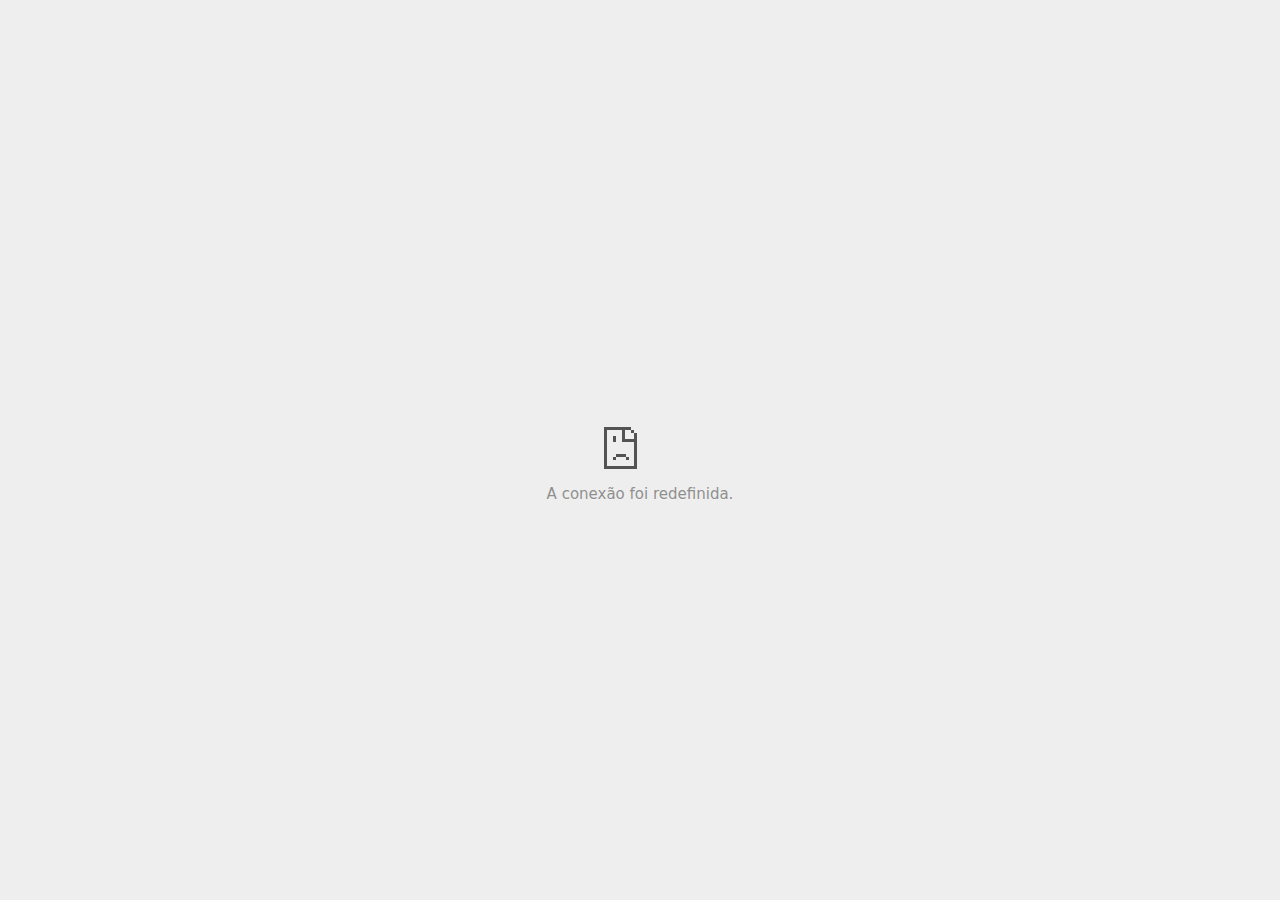
<file: chocolux-master/images/Loja Cacau Show_files/tap.html>
<!DOCTYPE html>
<!-- saved from url=(0029)chrome-error://chromewebdata/ -->
<html dir="ltr" lang="pt" subframe=""><head><meta http-equiv="Content-Type" content="text/html; charset=UTF-8">
  
  <meta name="color-scheme" content="light dark">
  <meta name="theme-color" content="#fff">
  <meta name="viewport" content="width=device-width, initial-scale=1.0,
                                 maximum-scale=1.0, user-scalable=no">
  <title>pixel.rubiconproject.com</title>
  <style>/* Copyright 2017 The Chromium Authors
 * Use of this source code is governed by a BSD-style license that can be
 * found in the LICENSE file. */

a {
  color: var(--link-color);
}

body {
  --background-color: #fff;
  --error-code-color: var(--google-gray-700);
  --google-blue-100: rgb(210, 227, 252);
  --google-blue-300: rgb(138, 180, 248);
  --google-blue-600: rgb(26, 115, 232);
  --google-blue-700: rgb(25, 103, 210);
  --google-gray-100: rgb(241, 243, 244);
  --google-gray-300: rgb(218, 220, 224);
  --google-gray-500: rgb(154, 160, 166);
  --google-gray-50: rgb(248, 249, 250);
  --google-gray-600: rgb(128, 134, 139);
  --google-gray-700: rgb(95, 99, 104);
  --google-gray-800: rgb(60, 64, 67);
  --google-gray-900: rgb(32, 33, 36);
  --heading-color: var(--google-gray-900);
  --link-color: rgb(88, 88, 88);
  --popup-container-background-color: rgba(0,0,0,.65);
  --primary-button-fill-color-active: var(--google-blue-700);
  --primary-button-fill-color: var(--google-blue-600);
  --primary-button-text-color: #fff;
  --quiet-background-color: rgb(247, 247, 247);
  --secondary-button-border-color: var(--google-gray-500);
  --secondary-button-fill-color: #fff;
  --secondary-button-hover-border-color: var(--google-gray-600);
  --secondary-button-hover-fill-color: var(--google-gray-50);
  --secondary-button-text-color: var(--google-gray-700);
  --small-link-color: var(--google-gray-700);
  --text-color: var(--google-gray-700);
  background: var(--background-color);
  color: var(--text-color);
  word-wrap: break-word;
}

.nav-wrapper .secondary-button {
  background: var(--secondary-button-fill-color);
  border: 1px solid var(--secondary-button-border-color);
  color: var(--secondary-button-text-color);
  float: none;
  margin: 0;
  padding: 8px 16px;
}

.hidden {
  display: none;
}

html {
  -webkit-text-size-adjust: 100%;
  font-size: 125%;
}

.icon {
  background-repeat: no-repeat;
  background-size: 100%;
}

@media (prefers-color-scheme: dark) {
  body {
    --background-color: var(--google-gray-900);
    --error-code-color: var(--google-gray-500);
    --heading-color: var(--google-gray-500);
    --link-color: var(--google-blue-300);
    --primary-button-fill-color-active: rgb(129, 162, 208);
    --primary-button-fill-color: var(--google-blue-300);
    --primary-button-text-color: var(--google-gray-900);
    --quiet-background-color: var(--background-color);
    --secondary-button-border-color: var(--google-gray-700);
    --secondary-button-fill-color: var(--google-gray-900);
    --secondary-button-hover-fill-color: rgb(48, 51, 57);
    --secondary-button-text-color: var(--google-blue-300);
    --small-link-color: var(--google-blue-300);
    --text-color: var(--google-gray-500);
  }
}
</style>
  <style>/* Copyright 2014 The Chromium Authors
   Use of this source code is governed by a BSD-style license that can be
   found in the LICENSE file. */

button {
  border: 0;
  border-radius: 20px;
  box-sizing: border-box;
  color: var(--primary-button-text-color);
  cursor: pointer;
  float: right;
  font-size: .875em;
  margin: 0;
  padding: 8px 16px;
  transition: box-shadow 150ms cubic-bezier(0.4, 0, 0.2, 1);
  user-select: none;
}

[dir='rtl'] button {
  float: left;
}

.bad-clock button,
.captive-portal button,
.https-only button,
.insecure-form button,
.lookalike-url button,
.main-frame-blocked button,
.neterror button,
.pdf button,
.ssl button,
.enterprise-block button,
.enterprise-warn button,
.safe-browsing-billing button {
  background: var(--primary-button-fill-color);
}

button:active {
  background: var(--primary-button-fill-color-active);
  outline: 0;
}

#debugging {
  display: inline;
  overflow: auto;
}

.debugging-content {
  line-height: 1em;
  margin-bottom: 0;
  margin-top: 1em;
}

.debugging-content-fixed-width {
  display: block;
  font-family: monospace;
  font-size: 1.2em;
  margin-top: 0.5em;
}

.debugging-title {
  font-weight: bold;
}

#details {
  margin: 0 0 50px;
}

#details p:not(:first-of-type) {
  margin-top: 20px;
}

.secondary-button:active {
  border-color: white;
  box-shadow: 0 1px 2px 0 rgba(60, 64, 67, .3),
      0 2px 6px 2px rgba(60, 64, 67, .15);
}

.secondary-button:hover {
  background: var(--secondary-button-hover-fill-color);
  border-color: var(--secondary-button-hover-border-color);
  text-decoration: none;
}

.error-code {
  color: var(--error-code-color);
  font-size: .8em;
  margin-top: 12px;
  text-transform: uppercase;
}

#error-debugging-info {
  font-size: 0.8em;
}

h1 {
  color: var(--heading-color);
  font-size: 1.6em;
  font-weight: normal;
  line-height: 1.25em;
  margin-bottom: 16px;
}

h2 {
  font-size: 1.2em;
  font-weight: normal;
}

.icon {
  height: 72px;
  margin: 0 0 40px;
  width: 72px;
}

input[type=checkbox] {
  opacity: 0;
}

input[type=checkbox]:focus ~ .checkbox::after {
  outline: -webkit-focus-ring-color auto 5px;
}

.interstitial-wrapper {
  box-sizing: border-box;
  font-size: 1em;
  line-height: 1.6em;
  margin: 14vh auto 0;
  max-width: 600px;
  width: 100%;
}

#main-message > p {
  display: inline;
}

#extended-reporting-opt-in {
  font-size: .875em;
  margin-top: 32px;
}

#extended-reporting-opt-in label {
  display: grid;
  grid-template-columns: 1.8em 1fr;
  position: relative;
}

#enhanced-protection-message {
  border-radius: 20px;
  font-size: 1em;
  margin-top: 32px;
  padding: 10px 5px;
}

#enhanced-protection-message a {
  color: var(--google-red-10);
}

#enhanced-protection-message label {
  display: grid;
  grid-template-columns: 2.5em 1fr;
  position: relative;
}

#enhanced-protection-message div {
  margin: 0.5em;
}

#enhanced-protection-message .icon {
  height: 1.5em;
  vertical-align: middle;
  width: 1.5em;
}

.nav-wrapper {
  margin-top: 51px;
}

.nav-wrapper::after {
  clear: both;
  content: '';
  display: table;
  width: 100%;
}

.small-link {
  color: var(--small-link-color);
  font-size: .875em;
}

.checkboxes {
  flex: 0 0 24px;
}

.checkbox {
  --padding: .9em;
  background: transparent;
  display: block;
  height: 1em;
  left: -1em;
  padding-inline-start: var(--padding);
  position: absolute;
  right: 0;
  top: -.5em;
  width: 1em;
}

.checkbox::after {
  border: 1px solid white;
  border-radius: 2px;
  content: '';
  height: 1em;
  left: var(--padding);
  position: absolute;
  top: var(--padding);
  width: 1em;
}

.checkbox::before {
  background: transparent;
  border: 2px solid white;
  border-inline-end-width: 0;
  border-top-width: 0;
  content: '';
  height: .2em;
  left: calc(.3em + var(--padding));
  opacity: 0;
  position: absolute;
  top: calc(.3em  + var(--padding));
  transform: rotate(-45deg);
  width: .5em;
}

input[type=checkbox]:checked ~ .checkbox::before {
  opacity: 1;
}

#recurrent-error-message {
  background: #ededed;
  border-radius: 4px;
  margin-bottom: 16px;
  margin-top: 12px;
  padding: 12px 16px;
}

.showing-recurrent-error-message #extended-reporting-opt-in {
  margin-top: 16px;
}

.showing-recurrent-error-message #enhanced-protection-message {
  margin-top: 16px;
}

@media (max-width: 700px) {
  .interstitial-wrapper {
    padding: 0 10%;
  }

  #error-debugging-info {
    overflow: auto;
  }
}

@media (max-width: 420px) {
  button,
  [dir='rtl'] button,
  .small-link {
    float: none;
    font-size: .825em;
    font-weight: 500;
    margin: 0;
    width: 100%;
  }

  button {
    padding: 16px 24px;
  }

  #details {
    margin: 20px 0 20px 0;
  }

  #details p:not(:first-of-type) {
    margin-top: 10px;
  }

  .secondary-button:not(.hidden) {
    display: block;
    margin-top: 20px;
    text-align: center;
    width: 100%;
  }

  .interstitial-wrapper {
    padding: 0 5%;
  }

  #extended-reporting-opt-in {
    margin-top: 24px;
  }

  #enhanced-protection-message {
    margin-top: 24px;
  }

  .nav-wrapper {
    margin-top: 30px;
  }
}

/**
 * Mobile specific styling.
 * Navigation buttons are anchored to the bottom of the screen.
 * Details message replaces the top content in its own scrollable area.
 */

@media (max-width: 420px) {
  .nav-wrapper .secondary-button {
    border: 0;
    margin: 16px 0 0;
    margin-inline-end: 0;
    padding-bottom: 16px;
    padding-top: 16px;
  }
}

/* Fixed nav. */
@media (min-width: 240px) and (max-width: 420px) and
       (min-height: 401px),
       (min-width: 421px) and (min-height: 240px) and
       (max-height: 560px) {
  body .nav-wrapper {
    background: var(--background-color);
    bottom: 0;
    box-shadow: 0 -12px 24px var(--background-color);
    left: 0;
    margin: 0 auto;
    max-width: 736px;
    padding-inline-end: 24px;
    padding-inline-start: 24px;
    position: fixed;
    right: 0;
    width: 100%;
    z-index: 2;
  }

  .interstitial-wrapper {
    max-width: 736px;
  }

  #details,
  #main-content {
    padding-bottom: 40px;
  }

  #details {
    padding-top: 5.5vh;
  }

  button.small-link {
    color: var(--google-blue-600);
  }
}

@media (max-width: 420px) and (orientation: portrait),
       (max-height: 560px) {
  body {
    margin: 0 auto;
  }

  button,
  [dir='rtl'] button,
  button.small-link,
  .nav-wrapper .secondary-button {
    font-family: Roboto-Regular,Helvetica;
    font-size: .933em;
    margin: 6px 0;
    transform: translatez(0);
  }

  .nav-wrapper {
    box-sizing: border-box;
    padding-bottom: 8px;
    width: 100%;
  }

  #details {
    box-sizing: border-box;
    height: auto;
    margin: 0;
    opacity: 1;
    transition: opacity 250ms cubic-bezier(0.4, 0, 0.2, 1);
  }

  #details.hidden,
  #main-content.hidden {
    height: 0;
    opacity: 0;
    overflow: hidden;
    padding-bottom: 0;
    transition: none;
  }

  h1 {
    font-size: 1.5em;
    margin-bottom: 8px;
  }

  .icon {
    margin-bottom: 5.69vh;
  }

  .interstitial-wrapper {
    box-sizing: border-box;
    margin: 7vh auto 12px;
    padding: 0 24px;
    position: relative;
  }

  .interstitial-wrapper p {
    font-size: .95em;
    line-height: 1.61em;
    margin-top: 8px;
  }

  #main-content {
    margin: 0;
    transition: opacity 100ms cubic-bezier(0.4, 0, 0.2, 1);
  }

  .small-link {
    border: 0;
  }

  .suggested-left > #control-buttons,
  .suggested-right > #control-buttons {
    float: none;
    margin: 0;
  }
}

@media (min-width: 421px) and (min-height: 500px) and (max-height: 560px) {
  .interstitial-wrapper {
    margin-top: 10vh;
  }
}

@media (min-height: 400px) and (orientation:portrait) {
  .interstitial-wrapper {
    margin-bottom: 145px;
  }
}

@media (min-height: 299px) {
  .nav-wrapper {
    padding-bottom: 16px;
  }
}

@media (max-height: 560px) and (min-height: 240px) and (orientation:landscape) {
  .extended-reporting-has-checkbox #details {
    padding-bottom: 80px;
  }
}

@media (min-height: 500px) and (max-height: 650px) and (max-width: 414px) and
       (orientation: portrait) {
  .interstitial-wrapper {
    margin-top: 7vh;
  }
}

@media (min-height: 650px) and (max-width: 414px) and (orientation: portrait) {
  .interstitial-wrapper {
    margin-top: 10vh;
  }
}

/* Small mobile screens. No fixed nav. */
@media (max-height: 400px) and (orientation: portrait),
       (max-height: 239px) and (orientation: landscape),
       (max-width: 419px) and (max-height: 399px) {
  .interstitial-wrapper {
    display: flex;
    flex-direction: column;
    margin-bottom: 0;
  }

  #details {
    flex: 1 1 auto;
    order: 0;
  }

  #main-content {
    flex: 1 1 auto;
    order: 0;
  }

  .nav-wrapper {
    flex: 0 1 auto;
    margin-top: 8px;
    order: 1;
    padding-inline-end: 0;
    padding-inline-start: 0;
    position: relative;
    width: 100%;
  }

  button,
  .nav-wrapper .secondary-button {
    padding: 16px 24px;
  }

  button.small-link {
    color: var(--google-blue-600);
  }
}

@media (max-width: 239px) and (orientation: portrait) {
  .nav-wrapper {
    padding-inline-end: 0;
    padding-inline-start: 0;
  }
}
</style>
  <style>/* Copyright 2013 The Chromium Authors
 * Use of this source code is governed by a BSD-style license that can be
 * found in the LICENSE file. */

/* Don't use the main frame div when the error is in a subframe. */
html[subframe] #main-frame-error {
  display: none;
}

/* Don't use the subframe error div when the error is in a main frame. */
html:not([subframe]) #sub-frame-error {
  display: none;
}

h1 {
  margin-top: 0;
  word-wrap: break-word;
}

h1 span {
  font-weight: 500;
}

a {
  text-decoration: none;
}

.icon {
  -webkit-user-select: none;
  display: inline-block;
}

.icon-generic {
  /* Can't access chrome://theme/IDR_ERROR_NETWORK_GENERIC from an untrusted
   * renderer process, so embed the resource manually. */
  content: image-set(
      url([data-uri]) 1x,
      url([data-uri]) 2x);
}

.icon-info {
  content: image-set(
      url([data-uri]) 1x,
      url([data-uri]) 2x);
}

.icon-offline {
  content: image-set(
      url([data-uri]) 1x,
      url([data-uri]) 2x);
  position: relative;
}

.icon-disabled {
  content: image-set(
      url([data-uri]) 1x,
      url([data-uri]) 2x);
  width: 112px;
}

.hidden {
  display: none;
}

#suggestions-list a {
  color: var(--google-blue-600);
}

#suggestions-list p {
  margin-block-end: 0;
}

#suggestions-list ul {
  margin-top: 0;
}

.single-suggestion {
  list-style-type: none;
  padding-inline-start: 0;
}

#error-information-button {
  content: url([data-uri]);
  height: 24px;
  vertical-align: -.15em;
  width: 24px;
}

.use-popup-container#error-information-popup-container
  #error-information-popup {
  align-items: center;
  background-color: var(--popup-container-background-color);
  display: flex;
  height: 100%;
  left: 0;
  position: fixed;
  top: 0;
  width: 100%;
  z-index: 100;
}

.use-popup-container#error-information-popup-container
  #error-information-popup-content > p {
  margin-bottom: 11px;
  margin-inline-start: 20px;
}

.use-popup-container#error-information-popup-container #suggestions-list ul {
  margin-inline-start: 15px;
}

.use-popup-container#error-information-popup-container
  #error-information-popup-box {
  background-color: var(--background-color);
  left: 5%;
  padding-bottom: 15px;
  padding-top: 15px;
  position: fixed;
  width: 90%;
  z-index: 101;
}

.use-popup-container#error-information-popup-container div.error-code {
  margin-inline-start: 20px;
}

.use-popup-container#error-information-popup-container #suggestions-list p {
  margin-inline-start: 20px;
}

:not(.use-popup-container)#error-information-popup-container
  #error-information-popup-close {
  display: none;
}

#error-information-popup-close {
  margin-bottom: 0;
  margin-inline-end: 35px;
  margin-top: 15px;
  text-align: end;
}

.link-button {
  color: rgb(66, 133, 244);
  display: inline-block;
  font-weight: bold;
  text-transform: uppercase;
}

#sub-frame-error-details {

  color: #8F8F8F;

  /* Not done on mobile for performance reasons. */
  text-shadow: 0 1px 0 rgba(255,255,255,0.3);

}

[jscontent=hostName],
[jscontent=failedUrl] {
  overflow-wrap: break-word;
}

.secondary-button {
  background: #d9d9d9;
  color: #696969;
  margin-inline-end: 16px;
}

.snackbar {
  background: #323232;
  border-radius: 2px;
  bottom: 24px;
  box-sizing: border-box;
  color: #fff;
  font-size: .87em;
  left: 24px;
  max-width: 568px;
  min-width: 288px;
  opacity: 0;
  padding: 16px 24px 12px;
  position: fixed;
  transform: translateY(90px);
  will-change: opacity, transform;
  z-index: 999;
}

.snackbar-show {
  -webkit-animation:
    show-snackbar 250ms cubic-bezier(0, 0, 0.2, 1) forwards,
    hide-snackbar 250ms cubic-bezier(0.4, 0, 1, 1) forwards 5s;
}

@-webkit-keyframes show-snackbar {
  100% {
    opacity: 1;
    transform: translateY(0);
  }
}

@-webkit-keyframes hide-snackbar {
  0% {
    opacity: 1;
    transform: translateY(0);
  }
  100% {
    opacity: 0;
    transform: translateY(90px);
  }
}

.suggestions {
  margin-top: 18px;
}

.suggestion-header {
  font-weight: bold;
  margin-bottom: 4px;
}

.suggestion-body {
  color: #777;
}

/* Decrease padding at low sizes. */
@media (max-width: 640px), (max-height: 640px) {
  h1 {
    margin: 0 0 15px;
  }
  .suggestions {
    margin-top: 10px;
  }
  .suggestion-header {
    margin-bottom: 0;
  }
}

#download-link,
#download-link-clicked {
  margin-bottom: 30px;
  margin-top: 30px;
}

#download-link-clicked {
  color: #BBB;
}

#download-link::before,
#download-link-clicked::before {
  content: url([data-uri]);
  display: inline-block;
  margin-inline-end: 4px;
  vertical-align: -webkit-baseline-middle;
}

#download-link-clicked::before {
  opacity: 0;
  width: 0;
}

#offline-content-list-visibility-card {
  border: 1px solid white;
  border-radius: 8px;
  display: flex;
  font-size: .8em;
  justify-content: space-between;
  line-height: 1;
}

#offline-content-list.list-hidden #offline-content-list-visibility-card {
  border-color: rgb(218, 220, 224);
}

#offline-content-list-visibility-card > div {
  padding: 1em;
}

#offline-content-list-title {
  color: var(--google-gray-700);
}

#offline-content-list-show-text,
#offline-content-list-hide-text {
  color: rgb(66, 133, 244);
}

/* Hides the "hide" text div when the offline content list is collapsed/hidden
 * and, alternatively, hides the "show" text div when the offline content list
 * is expanded/shown.
 */
#offline-content-list.list-hidden #offline-content-list-hide-text,
#offline-content-list:not(.list-hidden) #offline-content-list-show-text {
  display: none;
}

/* Controls the animation of the offline content list when it is expanded/shown.
 */
#offline-content-suggestions {
  /* Max-height has to be set for the height animation to work. The chosen value
   * is a little greater than the maximum height the list will have, when all
   * suggestions have images, so that it is never clamped. This makes so that
   * when the actual height is smaller then the animation is not as smooth.
   */
  max-height: 27em;
  transition: max-height 200ms ease-in, visibility 0s 200ms,
              opacity 200ms 200ms linear;
}

/* Controls the animation of the offline content list when it is
 * collapsed/hidden.
 */
#offline-content-list.list-hidden #offline-content-suggestions {
  max-height: 0;
  opacity: 0;
  transition: opacity 200ms linear, visibility 0s 200ms,
              max-height 200ms 200ms ease-out;
  visibility: hidden;
}

#offline-content-list {
  margin-inline-start: -5%;
  width: 110%;
}

/* The selectors below adjust the "overflow" of the suggestion cards contents
 * based on the same screen size based strategy used for the main frame, which
 * is applied by the `interstitial-wrapper` class. */
@media (max-width: 420px)  {
  #offline-content-list {
    margin-inline-start: -2.5%;
    width: 105%;
  }
}
@media (max-width: 420px) and (orientation: portrait),
       (max-height: 560px) {
  #offline-content-list {
    margin-inline-start: -12px;
    width: calc(100% + 24px);
  }
}

.suggestion-with-image .offline-content-suggestion-thumbnail {
  flex-basis: 8.2em;
  flex-shrink: 0;
}

.suggestion-with-image .offline-content-suggestion-thumbnail > img {
  height: 100%;
  width: 100%;
}

.suggestion-with-image #offline-content-list:not(.is-rtl)
.offline-content-suggestion-thumbnail > img {
  border-bottom-right-radius: 7px;
  border-top-right-radius: 7px;
}

.suggestion-with-image #offline-content-list.is-rtl
.offline-content-suggestion-thumbnail > img {
  border-bottom-left-radius: 7px;
  border-top-left-radius: 7px;
}

.suggestion-with-icon .offline-content-suggestion-thumbnail {
  align-items: center;
  display: flex;
  justify-content: center;
  min-height: 4.2em;
  min-width: 4.2em;
}

.suggestion-with-icon .offline-content-suggestion-thumbnail > div {
  align-items: center;
  background-color: rgb(241, 243, 244);
  border-radius: 50%;
  display: flex;
  height: 2.3em;
  justify-content: center;
  width: 2.3em;
}

.suggestion-with-icon .offline-content-suggestion-thumbnail > div > img {
  height: 1.45em;
  width: 1.45em;
}

.offline-content-suggestion-favicon {
  height: 1em;
  margin-inline-end: 0.4em;
  width: 1.4em;
}

.offline-content-suggestion-favicon > img {
  height: 1.4em;
  width: 1.4em;
}

.no-favicon .offline-content-suggestion-favicon {
  display: none;
}

.image-video {
  content: url([data-uri]);
}

.image-music-note {
  content: url([data-uri]);
}

.image-earth {
  content: url([data-uri]);
}

.image-file {
  content: url([data-uri]);
}

.offline-content-suggestion-texts {
  display: flex;
  flex-direction: column;
  justify-content: space-between;
  line-height: 1.3;
  padding: .9em;
  width: 100%;
}

.offline-content-suggestion-title {
  -webkit-box-orient: vertical;
  -webkit-line-clamp: 3;
  color: rgb(32, 33, 36);
  display: -webkit-box;
  font-size: 1.1em;
  overflow: hidden;
  text-overflow: ellipsis;
}

div.offline-content-suggestion {
  align-items: stretch;
  border: 1px solid rgb(218, 220, 224);
  border-radius: 8px;
  display: flex;
  justify-content: space-between;
  margin-bottom: .8em;
}

.suggestion-with-image {
  flex-direction: row;
  height: 8.2em;
  max-height: 8.2em;
}

.suggestion-with-icon {
  flex-direction: row-reverse;
  height: 4.2em;
  max-height: 4.2em;
}

.suggestion-with-icon .offline-content-suggestion-title {
  -webkit-line-clamp: 1;
  word-break: break-all;
}

.suggestion-with-icon .offline-content-suggestion-texts {
  padding-inline-start: 0;
}

.offline-content-suggestion-attribution-freshness {
  color: rgb(95, 99, 104);
  display: flex;
  font-size: .8em;
  line-height: 1.7em;
}

.offline-content-suggestion-attribution {
  -webkit-box-orient: vertical;
  -webkit-line-clamp: 1;
  display: -webkit-box;
  flex-shrink: 1;
  margin-inline-end: 0.3em;
  overflow: hidden;
  overflow-wrap: break-word;
  text-overflow: ellipsis;
  word-break: break-all;
}

.no-attribution .offline-content-suggestion-attribution {
  display: none;
}

.offline-content-suggestion-freshness::before {
  content: '-';
  display: inline-block;
  flex-shrink: 0;
  margin-inline-end: .1em;
  margin-inline-start: .1em;
}

.no-attribution .offline-content-suggestion-freshness::before {
  display: none;
}

.offline-content-suggestion-freshness {
  flex-shrink: 0;
}

.suggestion-with-image .offline-content-suggestion-pin-spacer {
  flex-grow: 100;
  flex-shrink: 1;
}

.suggestion-with-image .offline-content-suggestion-pin {
  content: url([data-uri]);
  flex-shrink: 0;
  height: 1.4em;
  margin-inline-start: .4em;
  width: 1.4em;
}

/* Controls the animation (and a bit more) of the launch-downloads-home action
 * button when the offline content list is expanded/shown.
 */
#offline-content-list-action {
  text-align: center;
  transition: visibility 0s 200ms, opacity 200ms 200ms linear;
}

/* Controls the animation of the launch-downloads-home action button when the
 * offline content list is collapsed/hidden.
 */
#offline-content-list.list-hidden #offline-content-list-action {
  opacity: 0;
  transition: opacity 200ms linear, visibility 0s 200ms;
  visibility: hidden;
}

#cancel-save-page-button {
  background-image: url([data-uri]);
  background-position: right 27px center;
  background-repeat: no-repeat;
  border: 1px solid var(--google-gray-300);
  border-radius: 5px;
  color: var(--google-gray-700);
  margin-bottom: 26px;
  padding-bottom: 16px;
  padding-inline-end: 88px;
  padding-inline-start: 16px;
  padding-top: 16px;
  text-align: start;
}

html[dir='rtl'] #cancel-save-page-button {
  background-position: left 27px center;
}

#save-page-for-later-button {
  display: flex;
  justify-content: start;
}

#save-page-for-later-button a::before {
  content: url([data-uri]);
  display: inline-block;
  margin-inline-end: 4px;
  vertical-align: -webkit-baseline-middle;
}

.hidden#save-page-for-later-button {
  display: none;
}

/* Don't allow overflow when in a subframe. */
html[subframe] body {
  overflow: hidden;
}

#sub-frame-error {
  -webkit-align-items: center;
  -webkit-flex-flow: column;
  -webkit-justify-content: center;
  background-color: #DDD;
  display: -webkit-flex;
  height: 100%;
  left: 0;
  position: absolute;
  text-align: center;
  top: 0;
  transition: background-color 200ms ease-in-out;
  width: 100%;
}

#sub-frame-error:hover {
  background-color: #EEE;
}

#sub-frame-error .icon-generic {
  margin: 0 0 16px;
}

#sub-frame-error-details {
  margin: 0 10px;
  text-align: center;
  opacity: 0;
}

/* Show details only when hovering. */
#sub-frame-error:hover #sub-frame-error-details {
  opacity: 1;
}

/* If the iframe is too small, always hide the error code. */
/* TODO(mmenke): See if overflow: no-display works better, once supported. */
@media (max-width: 200px), (max-height: 95px) {
  #sub-frame-error-details {
    display: none;
  }
}

/* Adjust icon for small embedded frames in apps. */
@media (max-height: 100px) {
  #sub-frame-error .icon-generic {
    height: auto;
    margin: 0;
    padding-top: 0;
    width: 25px;
  }
}

/* details-button is special; it's a <button> element that looks like a link. */
#details-button {
  box-shadow: none;
  min-width: 0;
}

/* Styles for platform dependent separation of controls and details button. */
.suggested-left > #control-buttons,
.suggested-right > #details-button {
  float: left;
}

.suggested-right > #control-buttons,
.suggested-left > #details-button {
  float: right;
}

.suggested-left .secondary-button {
  margin-inline-end: 0;
  margin-inline-start: 16px;
}

#details-button.singular {
  float: none;
}

/* download-button shows both icon and text. */
#download-button {
  padding-bottom: 4px;
  padding-top: 4px;
  position: relative;
}

#download-button::before {
  background: image-set(
      url([data-uri]) 1x,
      url([data-uri]) 2x)
    no-repeat;
  content: '';
  display: inline-block;
  height: 24px;
  margin-inline-end: 4px;
  margin-inline-start: -4px;
  vertical-align: middle;
  width: 24px;
}

#download-button:disabled {
  background: rgb(180, 206, 249);
  color: rgb(255, 255, 255);
}

#buttons::after {
  clear: both;
  content: '';
  display: block;
  width: 100%;
}

/* Offline page */
html[dir='rtl'] .runner-container,
html[dir='rtl'].offline .icon-offline {
  transform: scaleX(-1);
}

.offline {
  transition: filter 1.5s cubic-bezier(0.65, 0.05, 0.36, 1),
              background-color 1.5s cubic-bezier(0.65, 0.05, 0.36, 1);

  will-change: filter, background-color;

}

.offline body {
  transition: background-color 1.5s cubic-bezier(0.65, 0.05, 0.36, 1);
}

.offline #main-message > p {
  display: none;
}

.offline.inverted {
  background-color: #fff;
  filter: invert(1);
}

.offline.inverted body {
  background-color: #fff;
}

.offline .interstitial-wrapper {
  color: var(--text-color);
  font-size: 1em;
  line-height: 1.55;
  margin: 0 auto;
  max-width: 600px;
  padding-top: 100px;
  position: relative;
  width: 100%;
}

.offline .runner-container {
  direction: ltr;
  height: 150px;
  max-width: 600px;
  overflow: hidden;
  position: absolute;
  top: 35px;
  width: 44px;
}

.offline .runner-container:focus {
  outline: none;
}

.offline .runner-container:focus-visible {
  outline: 3px solid var(--google-blue-300);
}

.offline .runner-canvas {
  height: 150px;
  max-width: 600px;
  opacity: 1;
  overflow: hidden;
  position: absolute;
  top: 0;
  z-index: 10;
}

.offline .controller {
  height: 100vh;
  left: 0;
  position: absolute;
  top: 0;
  width: 100vw;
  z-index: 9;
}

#offline-resources {
  display: none;
}

#offline-instruction {
  image-rendering: pixelated;
  left: 0;
  margin: auto;
  position: absolute;
  right: 0;
  top: 60px;
  width: fit-content;
}

.offline-runner-live-region {
  bottom: 0;
  clip-path: polygon(0 0, 0 0, 0 0);
  color: var(--background-color);
  display: block;
  font-size: xx-small;
  overflow: hidden;
  position: absolute;
  text-align: center;
  transition: color 1.5s cubic-bezier(0.65, 0.05, 0.36, 1);
  user-select: none;
}

/* Custom toggle */
.slow-speed-option {
  align-items: center;
  background: var(--google-gray-50);
  border-radius: 24px/50%;
  bottom: 0;
  color: var(--error-code-color);
  display: inline-flex;
  font-size: 1em;
  left: 0;
  line-height: 1.1em;
  margin: 5px auto;
  padding: 2px 12px 3px 20px;
  position: absolute;
  right: 0;
  width: max-content;
  z-index: 999;
}

.slow-speed-option.hidden {
  display: none;
}

.slow-speed-option [type=checkbox] {
  opacity: 0;
  pointer-events: none;
  position: absolute;
}

.slow-speed-option .slow-speed-toggle {
  cursor: pointer;
  margin-inline-start: 8px;
  padding: 8px 4px;
  position: relative;
}

.slow-speed-option [type=checkbox]:disabled ~ .slow-speed-toggle {
  cursor: default;
}

.slow-speed-option-label [type=checkbox] {
  opacity: 0;
  pointer-events: none;
  position: absolute;
}

.slow-speed-option .slow-speed-toggle::before,
.slow-speed-option .slow-speed-toggle::after {
  content: '';
  display: block;
  margin: 0 3px;
  transition: all 100ms cubic-bezier(0.4, 0, 1, 1);
}

.slow-speed-option .slow-speed-toggle::before {
  background: rgb(189,193,198);
  border-radius: 0.65em;
  height: 0.9em;
  width: 2em;
}

.slow-speed-option .slow-speed-toggle::after {
  background: #fff;
  border-radius: 50%;
  box-shadow: 0 1px 3px 0 rgb(0 0 0 / 40%);
  height: 1.2em;
  position: absolute;
  top: 51%;
  transform: translate(-20%, -50%);
  width: 1.1em;
}

.slow-speed-option [type=checkbox]:focus + .slow-speed-toggle {
  box-shadow: 0 0 8px rgb(94, 158, 214);
  outline: 1px solid rgb(93, 157, 213);
}

.slow-speed-option [type=checkbox]:checked + .slow-speed-toggle::before {
  background: var(--google-blue-600);
  opacity: 0.5;
}

.slow-speed-option [type=checkbox]:checked + .slow-speed-toggle::after {
  background: var(--google-blue-600);
  transform: translate(calc(2em - 90%), -50%);
}

.slow-speed-option [type=checkbox]:checked:disabled +
  .slow-speed-toggle::before {
  background: rgb(189,193,198);
}

.slow-speed-option [type=checkbox]:checked:disabled +
  .slow-speed-toggle::after {
  background: var(--google-gray-50);
}

@media (max-width: 420px) {
  #download-button {
    padding-bottom: 12px;
    padding-top: 12px;
  }

  .suggested-left > #control-buttons,
  .suggested-right > #control-buttons {
    float: none;
  }

  .snackbar {
    border-radius: 0;
    bottom: 0;
    left: 0;
    width: 100%;
  }
}

@media (max-height: 350px) {
  h1 {
    margin: 0 0 15px;
  }

  .icon-offline {
    margin: 0 0 10px;
  }

  .interstitial-wrapper {
    margin-top: 5%;
  }

  .nav-wrapper {
    margin-top: 30px;
  }
}

@media (min-width: 420px) and (max-width: 736px) and
       (min-height: 240px) and (max-height: 420px) and
       (orientation:landscape) {
  .interstitial-wrapper {
    margin-bottom: 100px;
  }
}

@media (max-width: 360px) and (max-height: 480px) {
  .offline .interstitial-wrapper {
    padding-top: 60px;
  }

  .offline .runner-container {
    top: 8px;
  }
}

@media (min-height: 240px) and (orientation: landscape) {
  .offline .interstitial-wrapper {
    margin-bottom: 90px;
  }

  .icon-offline {
    margin-bottom: 20px;
  }
}

@media (max-height: 320px) and (orientation: landscape) {
  .icon-offline {
    margin-bottom: 0;
  }

  .offline .runner-container {
    top: 10px;
  }
}

@media (max-width: 240px) {
  button {
    padding-inline-end: 12px;
    padding-inline-start: 12px;
  }

  .interstitial-wrapper {
    overflow: inherit;
    padding: 0 8px;
  }
}

@media (max-width: 120px) {
  button {
    width: auto;
  }
}

.arcade-mode,
.arcade-mode .runner-container,
.arcade-mode .runner-canvas {
  image-rendering: pixelated;
  max-width: 100%;
  overflow: hidden;
}

.arcade-mode #buttons,
.arcade-mode #main-content {
  opacity: 0;
  overflow: hidden;
}

.arcade-mode .interstitial-wrapper {
  height: 100vh;
  max-width: 100%;
  overflow: hidden;
}

.arcade-mode .runner-container {
  left: 0;
  margin: auto;
  right: 0;
  transform-origin: top center;
  transition: transform 250ms cubic-bezier(0.4, 0, 1, 1) 400ms;
  z-index: 2;
}

@media (prefers-color-scheme: dark) {
  .icon {
    filter: invert(1);
  }

  .offline .runner-canvas {
    filter: invert(1);
  }

  .offline.inverted {
    background-color: var(--background-color);
    filter: invert(0);
  }

  .offline.inverted body {
    background-color: #fff;
  }

  .offline.inverted .offline-runner-live-region {
    color: #fff;
  }

  #suggestions-list a {
    color: var(--link-color);
  }

  #error-information-button {
    filter: invert(0.6);
  }

  .slow-speed-option {
    background: var(--google-gray-800);
    color: var(--google-gray-100);
  }

  .slow-speed-option .slow-speed-toggle::before,
  .slow-speed-option [type=checkbox]:checked:disabled +
    .slow-speed-toggle::before {
     background: rgb(189,193,198);
  }

  .slow-speed-option [type=checkbox]:checked + .slow-speed-toggle::after,
  .slow-speed-option [type=checkbox]:checked + .slow-speed-toggle::before {
    background: var(--google-blue-300);
  }
}
</style>
  <script>(function(){function l(a,b,c){return Function.prototype.call.apply(Array.prototype.slice,arguments)}function m(a,b,c){var e=l(arguments,2);return function(){return b.apply(a,e)}}function n(a,b){var c=new p(b);for(c.h=[a];c.h.length;){var e=c,d=c.h.shift();e.i(d);for(d=d.firstChild;d;d=d.nextSibling)1==d.nodeType&&e.h.push(d);}}function p(a){this.i=a;}function q(a){a.style.display="";}function r(a){a.style.display="none";}var t=/\s*;\s*/;function u(a,b){this.l.apply(this,arguments);}u.prototype.l=function(a,b){this.a||(this.a={});if(b){var c=this.a,e=b.a;for(d in e)c[d]=e[d];}else {var d=this.a;e=v;for(c in e)d[c]=e[c];}this.a.$this=a;this.a.$context=this;this.f="undefined"!=typeof a&&null!=a?a:"";b||(this.a.$top=this.f);};var v={$default:null},w=[];function x(a){for(var b in a.a)delete a.a[b];a.f=null;w.push(a);}function y(a,b,c){try{return b.call(c,a.a,a.f)}catch(e){return v.$default}}
u.prototype.clone=function(a,b,c){if(0<w.length){var e=w.pop();u.call(e,a,this);a=e;}else a=new u(a,this);a.a.$index=b;a.a.$count=c;return a};var z;window.trustedTypes&&(z=trustedTypes.createPolicy("jstemplate",{createScript:function(a){return a}}));var A={};function B(a){if(!A[a])try{var b="(function(a_, b_) { with (a_) with (b_) return "+a+" })",c=window.trustedTypes?z.createScript(b):b;A[a]=window.eval(c);}catch(e){}return A[a]}
function E(a){var b=[];a=a.split(t);for(var c=0,e=a.length;c<e;++c){var d=a[c].indexOf(":");if(!(0>d)){var g=a[c].substr(0,d).replace(/^\s+/,"").replace(/\s+$/,"");d=B(a[c].substr(d+1));b.push(g,d);}}return b}function F(){}var G=0,H={0:{}},I={},J={},K=[];function L(a){a.__jstcache||n(a,function(b){M(b);});}var N=[["jsselect",B],["jsdisplay",B],["jsvalues",E],["jsvars",E],["jseval",function(a){var b=[];a=a.split(t);for(var c=0,e=a.length;c<e;++c)if(a[c]){var d=B(a[c]);b.push(d);}return b}],["transclude",function(a){return a}],["jscontent",B],["jsskip",B]];
function M(a){if(a.__jstcache)return a.__jstcache;var b=a.getAttribute("jstcache");if(null!=b)return a.__jstcache=H[b];b=K.length=0;for(var c=N.length;b<c;++b){var e=N[b][0],d=a.getAttribute(e);J[e]=d;null!=d&&K.push(e+"="+d);}if(0==K.length)return a.setAttribute("jstcache","0"),a.__jstcache=H[0];var g=K.join("&");if(b=I[g])return a.setAttribute("jstcache",b),a.__jstcache=H[b];var h={};b=0;for(c=N.length;b<c;++b){d=N[b];e=d[0];var f=d[1];d=J[e];null!=d&&(h[e]=f(d));}b=""+ ++G;a.setAttribute("jstcache",
b);H[b]=h;I[g]=b;return a.__jstcache=h}function P(a,b){a.j.push(b);a.o.push(0);}function Q(a){return a.c.length?a.c.pop():[]}
F.prototype.g=function(a,b){var c=R(b),e=c.transclude;if(e)(c=S(e))?(b.parentNode.replaceChild(c,b),e=Q(this),e.push(this.g,a,c),P(this,e)):b.parentNode.removeChild(b);else if(c=c.jsselect){c=y(a,c,b);var d=b.getAttribute("jsinstance");var g=!1;d&&("*"==d.charAt(0)?(d=parseInt(d.substr(1),10),g=!0):d=parseInt(d,10));var h=null!=c&&"object"==typeof c&&"number"==typeof c.length;e=h?c.length:1;var f=h&&0==e;if(h)if(f)d?b.parentNode.removeChild(b):(b.setAttribute("jsinstance","*0"),r(b));else if(q(b),
null===d||""===d||g&&d<e-1){g=Q(this);d=d||0;for(h=e-1;d<h;++d){var k=b.cloneNode(!0);b.parentNode.insertBefore(k,b);T(k,c,d);f=a.clone(c[d],d,e);g.push(this.b,f,k,x,f,null);}T(b,c,d);f=a.clone(c[d],d,e);g.push(this.b,f,b,x,f,null);P(this,g);}else d<e?(g=c[d],T(b,c,d),f=a.clone(g,d,e),g=Q(this),g.push(this.b,f,b,x,f,null),P(this,g)):b.parentNode.removeChild(b);else null==c?r(b):(q(b),f=a.clone(c,0,1),g=Q(this),g.push(this.b,f,b,x,f,null),P(this,g));}else this.b(a,b);};
F.prototype.b=function(a,b){var c=R(b),e=c.jsdisplay;if(e){if(!y(a,e,b)){r(b);return}q(b);}if(e=c.jsvars)for(var d=0,g=e.length;d<g;d+=2){var h=e[d],f=y(a,e[d+1],b);a.a[h]=f;}if(e=c.jsvalues)for(d=0,g=e.length;d<g;d+=2)if(f=e[d],h=y(a,e[d+1],b),"$"==f.charAt(0))a.a[f]=h;else if("."==f.charAt(0)){f=f.substr(1).split(".");for(var k=b,O=f.length,C=0,U=O-1;C<U;++C){var D=f[C];k[D]||(k[D]={});k=k[D];}k[f[O-1]]=h;}else f&&("boolean"==typeof h?h?b.setAttribute(f,f):b.removeAttribute(f):b.setAttribute(f,""+h));
if(e=c.jseval)for(d=0,g=e.length;d<g;++d)y(a,e[d],b);e=c.jsskip;if(!e||!y(a,e,b))if(c=c.jscontent){if(c=""+y(a,c,b),b.innerHTML!=c){for(;b.firstChild;)e=b.firstChild,e.parentNode.removeChild(e);b.appendChild(this.m.createTextNode(c));}}else {c=Q(this);for(e=b.firstChild;e;e=e.nextSibling)1==e.nodeType&&c.push(this.g,a,e);c.length&&P(this,c);}};function R(a){if(a.__jstcache)return a.__jstcache;var b=a.getAttribute("jstcache");return b?a.__jstcache=H[b]:M(a)}
function S(a,b){var c=document;if(b){var e=c.getElementById(a);if(!e){e=b();var d=c.getElementById("jsts");d||(d=c.createElement("div"),d.id="jsts",r(d),d.style.position="absolute",c.body.appendChild(d));var g=c.createElement("div");d.appendChild(g);g.innerHTML=e;e=c.getElementById(a);}c=e;}else c=c.getElementById(a);return c?(L(c),c=c.cloneNode(!0),c.removeAttribute("id"),c):null}function T(a,b,c){c==b.length-1?a.setAttribute("jsinstance","*"+c):a.setAttribute("jsinstance",""+c);}window.jstGetTemplate=S;window.JsEvalContext=u;window.jstProcess=function(a,b){var c=new F;L(b);c.m=b?9==b.nodeType?b:b.ownerDocument||document:document;var e=m(c,c.g,a,b),d=c.j=[],g=c.o=[];c.c=[];e();for(var h,f,k;d.length;)h=d[d.length-1],e=g[g.length-1],e>=h.length?(e=c,f=d.pop(),f.length=0,e.c.push(f),g.pop()):(f=h[e++],k=h[e++],h=h[e++],g[g.length-1]=e,f.call(c,k,h));};
})();

// Copyright 2017 The Chromium Authors
// Use of this source code is governed by a BSD-style license that can be
// found in the LICENSE file.


const HIDDEN_CLASS$1 = 'hidden';

// 

//

// Copyright 2015 The Chromium Authors
// Use of this source code is governed by a BSD-style license that can be
// found in the LICENSE file.


let mobileNav = false;

/**
 * For small screen mobile the navigation buttons are moved
 * below the advanced text.
 */
function onResize() {
  const helpOuterBox = document.querySelector('#details');
  const mainContent = document.querySelector('#main-content');
  const mediaQuery = '(min-width: 240px) and (max-width: 420px) and ' +
      '(min-height: 401px), ' +
      '(max-height: 560px) and (min-height: 240px) and ' +
      '(min-width: 421px)';

  const detailsHidden = helpOuterBox.classList.contains(HIDDEN_CLASS$1);
  const runnerContainer = document.querySelector('.runner-container');

  // Check for change in nav status.
  if (mobileNav !== window.matchMedia(mediaQuery).matches) {
    mobileNav = !mobileNav;

    // Handle showing the top content / details sections according to state.
    if (mobileNav) {
      mainContent.classList.toggle(HIDDEN_CLASS$1, !detailsHidden);
      helpOuterBox.classList.toggle(HIDDEN_CLASS$1, detailsHidden);
      if (runnerContainer) {
        runnerContainer.classList.toggle(HIDDEN_CLASS$1, !detailsHidden);
      }
    } else if (!detailsHidden) {
      // Non mobile nav with visible details.
      mainContent.classList.remove(HIDDEN_CLASS$1);
      helpOuterBox.classList.remove(HIDDEN_CLASS$1);
      if (runnerContainer) {
        runnerContainer.classList.remove(HIDDEN_CLASS$1);
      }
    }
  }
}

function setupMobileNav() {
  window.addEventListener('resize', onResize);
  onResize();
}

document.addEventListener('DOMContentLoaded', setupMobileNav);

// Copyright 2022 The Chromium Authors
// Use of this source code is governed by a BSD-style license that can be
// found in the LICENSE file.
/**
 * Verify |value| is truthy.
 * @param value A value to check for truthiness. Note that this
 *     may be used to test whether |value| is defined or not, and we don't want
 *     to force a cast to boolean.
 */
function assert(value, message) {
    if (value) {
        return;
    }
    throw new Error('Assertion failed' + (message ? `: ${message}` : ''));
}

// Copyright 2022 The Chromium Authors
// Use of this source code is governed by a BSD-style license that can be
// found in the LICENSE file.
/**
 * @fileoverview This file defines a singleton which provides access to all data
 * that is available as soon as the page's resources are loaded (before DOM
 * content has finished loading). This data includes both localized strings and
 * any data that is important to have ready from a very early stage (e.g. things
 * that must be displayed right away).
 *
 * Note that loadTimeData is not guaranteed to be consistent between page
 * refreshes (https://crbug.com/740629) and should not contain values that might
 * change if the page is re-opened later.
 */
class LoadTimeData {
    data_ = null;
    /**
     * Sets the backing object.
     *
     * Note that there is no getter for |data_| to discourage abuse of the form:
     *
     *     var value = loadTimeData.data()['key'];
     */
    set data(value) {
        assert(!this.data_, 'Re-setting data.');
        this.data_ = value;
    }
    /**
     * @param id An ID of a value that might exist.
     * @return True if |id| is a key in the dictionary.
     */
    valueExists(id) {
        assert(this.data_, 'No data. Did you remember to include strings.js?');
        return id in this.data_;
    }
    /**
     * Fetches a value, expecting that it exists.
     * @param id The key that identifies the desired value.
     * @return The corresponding value.
     */
    getValue(id) {
        assert(this.data_, 'No data. Did you remember to include strings.js?');
        const value = this.data_[id];
        assert(typeof value !== 'undefined', 'Could not find value for ' + id);
        return value;
    }
    /**
     * As above, but also makes sure that the value is a string.
     * @param id The key that identifies the desired string.
     * @return The corresponding string value.
     */
    getString(id) {
        const value = this.getValue(id);
        assert(typeof value === 'string', `[${value}] (${id}) is not a string`);
        return value;
    }
    /**
     * Returns a formatted localized string where $1 to $9 are replaced by the
     * second to the tenth argument.
     * @param id The ID of the string we want.
     * @param args The extra values to include in the formatted output.
     * @return The formatted string.
     */
    getStringF(id, ...args) {
        const value = this.getString(id);
        if (!value) {
            return '';
        }
        return this.substituteString(value, ...args);
    }
    /**
     * Returns a formatted localized string where $1 to $9 are replaced by the
     * second to the tenth argument. Any standalone $ signs must be escaped as
     * $$.
     * @param label The label to substitute through. This is not an resource ID.
     * @param args The extra values to include in the formatted output.
     * @return The formatted string.
     */
    substituteString(label, ...args) {
        return label.replace(/\$(.|$|\n)/g, function (m) {
            assert(m.match(/\$[$1-9]/), 'Unescaped $ found in localized string.');
            if (m === '$$') {
                return '$';
            }
            const substitute = args[Number(m[1]) - 1];
            if (substitute === undefined || substitute === null) {
                // Not all callers actually provide values for all substitutes. Return
                // an empty value for this case.
                return '';
            }
            return substitute.toString();
        });
    }
    /**
     * Returns a formatted string where $1 to $9 are replaced by the second to
     * tenth argument, split apart into a list of pieces describing how the
     * substitution was performed. Any standalone $ signs must be escaped as $$.
     * @param label A localized string to substitute through.
     *     This is not an resource ID.
     * @param args The extra values to include in the formatted output.
     * @return The formatted string pieces.
     */
    getSubstitutedStringPieces(label, ...args) {
        // Split the string by separately matching all occurrences of $1-9 and of
        // non $1-9 pieces.
        const pieces = (label.match(/(\$[1-9])|(([^$]|\$([^1-9]|$))+)/g) ||
            []).map(function (p) {
            // Pieces that are not $1-9 should be returned after replacing $$
            // with $.
            if (!p.match(/^\$[1-9]$/)) {
                assert((p.match(/\$/g) || []).length % 2 === 0, 'Unescaped $ found in localized string.');
                return { value: p.replace(/\$\$/g, '$'), arg: null };
            }
            // Otherwise, return the substitution value.
            const substitute = args[Number(p[1]) - 1];
            if (substitute === undefined || substitute === null) {
                // Not all callers actually provide values for all substitutes. Return
                // an empty value for this case.
                return { value: '', arg: p };
            }
            return { value: substitute.toString(), arg: p };
        });
        return pieces;
    }
    /**
     * As above, but also makes sure that the value is a boolean.
     * @param id The key that identifies the desired boolean.
     * @return The corresponding boolean value.
     */
    getBoolean(id) {
        const value = this.getValue(id);
        assert(typeof value === 'boolean', `[${value}] (${id}) is not a boolean`);
        return value;
    }
    /**
     * As above, but also makes sure that the value is an integer.
     * @param id The key that identifies the desired number.
     * @return The corresponding number value.
     */
    getInteger(id) {
        const value = this.getValue(id);
        assert(typeof value === 'number', `[${value}] (${id}) is not a number`);
        assert(value === Math.floor(value), 'Number isn\'t integer: ' + value);
        return value;
    }
    /**
     * Override values in loadTimeData with the values found in |replacements|.
     * @param replacements The dictionary object of keys to replace.
     */
    overrideValues(replacements) {
        assert(typeof replacements === 'object', 'Replacements must be a dictionary object.');
        assert(this.data_, 'Data must exist before being overridden');
        for (const key in replacements) {
            this.data_[key] = replacements[key];
        }
    }
    /**
     * Reset loadTimeData's data. Should only be used in tests.
     * @param newData The data to restore to, when null restores to unset state.
     */
    resetForTesting(newData = null) {
        this.data_ = newData;
    }
    /**
     * @return Whether loadTimeData.data has been set.
     */
    isInitialized() {
        return this.data_ !== null;
    }
}
const loadTimeData = new LoadTimeData();

// Copyright 2023 The Chromium Authors
// Use of this source code is governed by a BSD-style license that can be
// found in the LICENSE file.

const HIDDEN_CLASS = 'hidden';

// Copyright 2021 The Chromium Authors
// Use of this source code is governed by a BSD-style license that can be
// found in the LICENSE file.

/* @const
 * Add matching sprite definition and config to spriteDefinitionByType.
 */
const GAME_TYPE = ['altgame'];

//******************************************************************************

/**
 * Collision box object.
 * @param {number} x X position.
 * @param {number} y Y Position.
 * @param {number} w Width.
 * @param {number} h Height.
 * @constructor
 */
function CollisionBox(x, y, w, h) {
  this.x = x;
  this.y = y;
  this.width = w;
  this.height = h;
}

/**
 * T-Rex runner sprite definitions.
 */
const spriteDefinitionByType = {
  original: {
    LDPI: {
      BACKGROUND_EL: {x: 86, y: 2},
      CACTUS_LARGE: {x: 332, y: 2},
      CACTUS_SMALL: {x: 228, y: 2},
      OBSTACLE_2: {x: 332, y: 2},
      OBSTACLE: {x: 228, y: 2},
      CLOUD: {x: 86, y: 2},
      HORIZON: {x: 2, y: 54},
      MOON: {x: 484, y: 2},
      PTERODACTYL: {x: 134, y: 2},
      RESTART: {x: 2, y: 68},
      TEXT_SPRITE: {x: 655, y: 2},
      TREX: {x: 848, y: 2},
      STAR: {x: 645, y: 2},
      COLLECTABLE: {x: 0, y: 0},
      ALT_GAME_END: {x: 32, y: 0},
    },
    HDPI: {
      BACKGROUND_EL: {x: 166, y: 2},
      CACTUS_LARGE: {x: 652, y: 2},
      CACTUS_SMALL: {x: 446, y: 2},
      OBSTACLE_2: {x: 652, y: 2},
      OBSTACLE: {x: 446, y: 2},
      CLOUD: {x: 166, y: 2},
      HORIZON: {x: 2, y: 104},
      MOON: {x: 954, y: 2},
      PTERODACTYL: {x: 260, y: 2},
      RESTART: {x: 2, y: 130},
      TEXT_SPRITE: {x: 1294, y: 2},
      TREX: {x: 1678, y: 2},
      STAR: {x: 1276, y: 2},
      COLLECTABLE: {x: 0, y: 0},
      ALT_GAME_END: {x: 64, y: 0},
    },
    MAX_GAP_COEFFICIENT: 1.5,
    MAX_OBSTACLE_LENGTH: 3,
    HAS_CLOUDS: 1,
    BOTTOM_PAD: 10,
    TREX: {
      WAITING_1: {x: 44, w: 44, h: 47, xOffset: 0},
      WAITING_2: {x: 0, w: 44, h: 47, xOffset: 0},
      RUNNING_1: {x: 88, w: 44, h: 47, xOffset: 0},
      RUNNING_2: {x: 132, w: 44, h: 47, xOffset: 0},
      JUMPING: {x: 0, w: 44, h: 47, xOffset: 0},
      CRASHED: {x: 220, w: 44, h: 47, xOffset: 0},
      COLLISION_BOXES: [
        new CollisionBox(22, 0, 17, 16),
        new CollisionBox(1, 18, 30, 9),
        new CollisionBox(10, 35, 14, 8),
        new CollisionBox(1, 24, 29, 5),
        new CollisionBox(5, 30, 21, 4),
        new CollisionBox(9, 34, 15, 4),
      ],
    },
    /** @type {Array<ObstacleType>} */
    OBSTACLES: [
      {
        type: 'CACTUS_SMALL',
        width: 17,
        height: 35,
        yPos: 105,
        multipleSpeed: 4,
        minGap: 120,
        minSpeed: 0,
        collisionBoxes: [
          new CollisionBox(0, 7, 5, 27),
          new CollisionBox(4, 0, 6, 34),
          new CollisionBox(10, 4, 7, 14),
        ],
      },
      {
        type: 'CACTUS_LARGE',
        width: 25,
        height: 50,
        yPos: 90,
        multipleSpeed: 7,
        minGap: 120,
        minSpeed: 0,
        collisionBoxes: [
          new CollisionBox(0, 12, 7, 38),
          new CollisionBox(8, 0, 7, 49),
          new CollisionBox(13, 10, 10, 38),
        ],
      },
      {
        type: 'PTERODACTYL',
        width: 46,
        height: 40,
        yPos: [100, 75, 50],    // Variable height.
        yPosMobile: [100, 50],  // Variable height mobile.
        multipleSpeed: 999,
        minSpeed: 8.5,
        minGap: 150,
        collisionBoxes: [
          new CollisionBox(15, 15, 16, 5),
          new CollisionBox(18, 21, 24, 6),
          new CollisionBox(2, 14, 4, 3),
          new CollisionBox(6, 10, 4, 7),
          new CollisionBox(10, 8, 6, 9),
        ],
        numFrames: 2,
        frameRate: 1000 / 6,
        speedOffset: .8,
      },
      {
        type: 'COLLECTABLE',
        width: 31,
        height: 24,
        yPos: 104,
        multipleSpeed: 1000,
        minGap: 9999,
        minSpeed: 0,
        collisionBoxes: [
          new CollisionBox(0, 0, 32, 25),
        ],
      },
    ],
    BACKGROUND_EL: {
      'CLOUD': {
        HEIGHT: 14,
        MAX_CLOUD_GAP: 400,
        MAX_SKY_LEVEL: 30,
        MIN_CLOUD_GAP: 100,
        MIN_SKY_LEVEL: 71,
        OFFSET: 4,
        WIDTH: 46,
        X_POS: 1,
        Y_POS: 120,
      },
    },
    BACKGROUND_EL_CONFIG: {
      MAX_BG_ELS: 1,
      MAX_GAP: 400,
      MIN_GAP: 100,
      POS: 0,
      SPEED: 0.5,
      Y_POS: 125,
    },
    LINES: [
      {SOURCE_X: 2, SOURCE_Y: 52, WIDTH: 600, HEIGHT: 12, YPOS: 127},
    ],
    ALT_GAME_OVER_TEXT_CONFIG: {
      TEXT_X: 32,
      TEXT_Y: 0,
      TEXT_WIDTH: 246,
      TEXT_HEIGHT: 17,
      FLASH_DURATION: 1500,
      FLASHING: false,
    },
  },
  altgame: {
    LDPI: {
      BACKGROUND_EL: {x: 260, y: 19},
      OBSTACLE1: {x: 152, y: 65},
      OBSTACLE2: {x: 188, y: 65},
      OBSTACLE3: {x: 152, y: 65},
      OBSTACLE4: {x: 188, y: 65},
      OBSTACLE5: {x: 0, y: 60},
      OBSTACLE6: {x: 42, y: 58},
      OBSTACLE7: {x: 98, y: 58},
      OBSTACLE8: {x: 96, y: 19},
      HORIZON: {x: 0, y: 3},
      TREX: {x: 557, y: 63},
      COLLECTABLE: {x: 193, y: 19},
    },
    HDPI: {
      BACKGROUND_EL: {x: 520, y: 38},
      OBSTACLE1: {x: 304, y: 130},
      OBSTACLE2: {x: 376, y: 130},
      OBSTACLE3: {x: 304, y: 130},
      OBSTACLE4: {x: 376, y: 130},
      OBSTACLE5: {x: 0, y: 120},
      OBSTACLE6: {x: 84, y: 116},
      OBSTACLE7: {x: 196, y: 116},
      OBSTACLE8: {x: 192, y: 38},
      HORIZON: {x: 0, y: 6},
      TREX: {x: 1114, y: 126},
      COLLECTABLE: {x: 386, y: 38},
    },
    MAX_GAP_COEFFICIENT: 1.5,
    MAX_OBSTACLE_LENGTH: 2,
    HAS_CLOUDS: 0,
    BOTTOM_PAD: 10,
    TREX: {
      MAX_JUMP_HEIGHT: 50,
      MIN_JUMP_HEIGHT: 40,
      INITIAL_JUMP_VELOCITY: -10,
      RUNNING_1: {x: 96, w: 49, h: 47, xOffset: 0},
      RUNNING_2: {x: 145, w: 49, h: 47, xOffset: 0},
      JUMPING: {x: 47, w: 49, h: 47, xOffset: 0},
      CRASHED: {x: 194, w: 61, h: 47, xOffset: 0},
      DUCKING_1: {x: 257, w: 55, h: 26, xOffset: 0},
      DUCKING_2: {x: 316, w: 55, h: 26, xOffset: 0},
      COLLISION_BOXES: [
        new CollisionBox(22, 0, 17, 16),
        new CollisionBox(1, 18, 30, 9),
        new CollisionBox(10, 35, 14, 8),
        new CollisionBox(1, 24, 29, 5),
        new CollisionBox(5, 30, 21, 4),
        new CollisionBox(9, 34, 15, 4),
      ],
    },
    /** @type {Array<ObstacleType>} */
    OBSTACLES: [
      {
        type: 'OBSTACLE1',
        width: 36,
        height: 45,
        yPos: 95,
        multipleSpeed: 999,
        minGap: 120,
        minSpeed: 0,
        collisionBoxes: [
          new CollisionBox(0, 17, 8, 28),
          new CollisionBox(6, 3, 24, 42),
          new CollisionBox(28, 17, 8, 28),
        ],
      },
      {
        type: 'OBSTACLE2',
        width: 36,
        height: 45,
        yPos: 95,
        multipleSpeed: 999,
        minGap: 120,
        minSpeed: 0,
        collisionBoxes: [
          new CollisionBox(0, 17, 8, 28),
          new CollisionBox(6, 3, 24, 42),
          new CollisionBox(28, 17, 8, 28),
        ],
      },
      {
        type: 'OBSTACLE3',
        width: 72,
        height: 45,
        yPos: 95,
        multipleSpeed: 999,
        minGap: 120,
        minSpeed: 8,
        collisionBoxes: [
          new CollisionBox(0, 17, 8, 28),
          new CollisionBox(6, 3, 24, 42),
          new CollisionBox(28, 17, 8, 28),
          new CollisionBox(36, 17, 8, 28),
          new CollisionBox(42, 3, 24, 42),
          new CollisionBox(64, 17, 8, 28),
        ],
      },
      {
        type: 'OBSTACLE4',
        width: 72,
        height: 45,
        yPos: 95,
        multipleSpeed: 999,
        minGap: 120,
        minSpeed: 8,
        collisionBoxes: [
          new CollisionBox(0, 17, 8, 28),
          new CollisionBox(6, 3, 24, 42),
          new CollisionBox(28, 17, 8, 28),
          new CollisionBox(36, 17, 8, 28),
          new CollisionBox(42, 3, 24, 42),
          new CollisionBox(64, 17, 8, 28),
        ],
      },
      {
        type: 'OBSTACLE5',
        width: 42,
        height: 50,
        yPos: 95,
        multipleSpeed: 999,
        minGap: 120,
        minSpeed: 5,
        collisionBoxes: [
          new CollisionBox(0, 0, 42, 50),
        ],
      },
      {
        type: 'OBSTACLE6',
        width: 56,
        height: 52,
        yPos: 93,
        multipleSpeed: 999,
        minGap: 120,
        minSpeed: 7,
        collisionBoxes: [
          new CollisionBox(0, 11, 8, 40),
          new CollisionBox(8, 0, 19, 51),
          new CollisionBox(27, 11, 28, 40),
        ],
      },
      {
        type: 'OBSTACLE7',
        width: 54,
        height: 52,
        yPos: 93,
        multipleSpeed: 999,
        minGap: 120,
        minSpeed: 6,
        collisionBoxes: [
          new CollisionBox(0, 11, 19, 40),
          new CollisionBox(19, 0, 19, 51),
          new CollisionBox(38, 14, 15, 37),
        ],
      },
      {
        type: 'OBSTACLE8',
        width: 49,
        height: 20,
        yPos: [100, 75, 50],    // Variable height.
        yPosMobile: [100, 50],  // Variable height mobile.
        multipleSpeed: 999,
        minSpeed: 8.5,
        minGap: 150,
        collisionBoxes: [
          new CollisionBox(15, 15, 16, 5),
          new CollisionBox(18, 21, 24, 6),
          new CollisionBox(2, 14, 4, 3),
          new CollisionBox(6, 10, 4, 7),
          new CollisionBox(10, 8, 6, 9),
        ],
        numFrames: 2,
        frameRate: 1000 / 6,
        speedOffset: .8,
      },
    ],
    BACKGROUND_EL: {
      'GROUP1': {
        HEIGHT: 91,
        MAX_CLOUD_GAP: 600,
        MAX_SKY_LEVEL: 0,
        MIN_CLOUD_GAP: 300,
        MIN_SKY_LEVEL: 0,
        OFFSET: 11,
        WIDTH: 131,
        X_POS: 260,
      },
      'GROUP2': {
        HEIGHT: 91,
        MAX_CLOUD_GAP: 600,
        MAX_SKY_LEVEL: 0,
        MIN_CLOUD_GAP: 300,
        MIN_SKY_LEVEL: 0,
        OFFSET: 11,
        WIDTH: 166,
        X_POS: 391,
      },
    },
    BACKGROUND_EL_CONFIG: {
      MAX_BG_ELS: 8,
      MAX_GAP: 600,
      MIN_GAP: 300,
      POS: 0,
      SPEED: 0.8,
      Y_POS: 122,
    },
    LINES: [
      {SOURCE_X: 2, SOURCE_Y: 3, WIDTH: 600, HEIGHT: 12, YPOS: 128},
    ],
  },
};

// Copyright 2014 The Chromium Authors
// Use of this source code is governed by a BSD-style license that can be
// found in the LICENSE file.


/**
 * T-Rex runner.
 * @param {string} outerContainerId Outer containing element id.
 * @param {!Object=} opt_config
 * @constructor
 * @implements {EventListener}
 * @export
 */
function Runner(outerContainerId, opt_config) {
  // Singleton
  if (Runner.instance_) {
    return Runner.instance_;
  }
  Runner.instance_ = this;

  this.outerContainerEl = document.querySelector(outerContainerId);
  this.containerEl = null;
  this.snackbarEl = null;
  // A div to intercept touch events. Only set while (playing && useTouch).
  this.touchController = null;

  this.config = opt_config || Object.assign(Runner.config, Runner.normalConfig);
  // Logical dimensions of the container.
  this.dimensions = Runner.defaultDimensions;

  this.gameType = null;
  Runner.spriteDefinition = spriteDefinitionByType['original'];

  this.altGameImageSprite = null;
  this.altGameModeActive = false;
  this.altGameModeFlashTimer = null;
  this.fadeInTimer = 0;

  this.canvas = null;
  this.canvasCtx = null;

  this.tRex = null;

  this.distanceMeter = null;
  this.distanceRan = 0;

  this.highestScore = 0;
  this.syncHighestScore = false;

  this.time = 0;
  this.runningTime = 0;
  this.msPerFrame = 1000 / FPS;
  this.currentSpeed = this.config.SPEED;
  Runner.slowDown = false;

  this.obstacles = [];

  this.activated = false; // Whether the easter egg has been activated.
  this.playing = false; // Whether the game is currently in play state.
  this.crashed = false;
  this.paused = false;
  this.inverted = false;
  this.invertTimer = 0;
  this.resizeTimerId_ = null;

  this.playCount = 0;

  // Sound FX.
  this.audioBuffer = null;

  /** @type {Object} */
  this.soundFx = {};
  this.generatedSoundFx = null;

  // Global web audio context for playing sounds.
  this.audioContext = null;

  // Images.
  this.images = {};
  this.imagesLoaded = 0;

  // Gamepad state.
  this.pollingGamepads = false;
  this.gamepadIndex = undefined;
  this.previousGamepad = null;

  if (this.isDisabled()) {
    this.setupDisabledRunner();
  } else {
    if (Runner.isAltGameModeEnabled()) {
      this.initAltGameType();
      Runner.gameType = this.gameType;
    }
    this.loadImages();

    window['initializeEasterEggHighScore'] =
        this.initializeHighScore.bind(this);
  }
}

/**
 * Default game width.
 * @const
 */
const DEFAULT_WIDTH = 600;

/**
 * Frames per second.
 * @const
 */
const FPS = 60;

/** @const */
const IS_HIDPI = window.devicePixelRatio > 1;

/** @const */
const IS_IOS = /CriOS/.test(window.navigator.userAgent);

/** @const */
const IS_MOBILE = /Android/.test(window.navigator.userAgent) || IS_IOS;

/** @const */
const IS_RTL = document.querySelector('html').dir == 'rtl';

/** @const */
const ARCADE_MODE_URL = 'chrome://dino/';

/** @const */
const RESOURCE_POSTFIX = 'offline-resources-';

/** @const */
const A11Y_STRINGS = {
  ariaLabel: 'dinoGameA11yAriaLabel',
  description: 'dinoGameA11yDescription',
  gameOver: 'dinoGameA11yGameOver',
  highScore: 'dinoGameA11yHighScore',
  jump: 'dinoGameA11yJump',
  started: 'dinoGameA11yStartGame',
  speedLabel: 'dinoGameA11ySpeedToggle',
};

/**
 * Default game configuration.
 * Shared config for all  versions of the game. Additional parameters are
 * defined in Runner.normalConfig and Runner.slowConfig.
 */
Runner.config = {
  AUDIOCUE_PROXIMITY_THRESHOLD: 190,
  AUDIOCUE_PROXIMITY_THRESHOLD_MOBILE_A11Y: 250,
  BG_CLOUD_SPEED: 0.2,
  BOTTOM_PAD: 10,
  // Scroll Y threshold at which the game can be activated.
  CANVAS_IN_VIEW_OFFSET: -10,
  CLEAR_TIME: 3000,
  CLOUD_FREQUENCY: 0.5,
  FADE_DURATION: 1,
  FLASH_DURATION: 1000,
  GAMEOVER_CLEAR_TIME: 1200,
  INITIAL_JUMP_VELOCITY: 12,
  INVERT_FADE_DURATION: 12000,
  MAX_BLINK_COUNT: 3,
  MAX_CLOUDS: 6,
  MAX_OBSTACLE_LENGTH: 3,
  MAX_OBSTACLE_DUPLICATION: 2,
  RESOURCE_TEMPLATE_ID: 'audio-resources',
  SPEED: 6,
  SPEED_DROP_COEFFICIENT: 3,
  ARCADE_MODE_INITIAL_TOP_POSITION: 35,
  ARCADE_MODE_TOP_POSITION_PERCENT: 0.1,
};

Runner.normalConfig = {
  ACCELERATION: 0.001,
  AUDIOCUE_PROXIMITY_THRESHOLD: 190,
  AUDIOCUE_PROXIMITY_THRESHOLD_MOBILE_A11Y: 250,
  GAP_COEFFICIENT: 0.6,
  INVERT_DISTANCE: 700,
  MAX_SPEED: 13,
  MOBILE_SPEED_COEFFICIENT: 1.2,
  SPEED: 6,
};


Runner.slowConfig = {
  ACCELERATION: 0.0005,
  AUDIOCUE_PROXIMITY_THRESHOLD: 170,
  AUDIOCUE_PROXIMITY_THRESHOLD_MOBILE_A11Y: 220,
  GAP_COEFFICIENT: 0.3,
  INVERT_DISTANCE: 350,
  MAX_SPEED: 9,
  MOBILE_SPEED_COEFFICIENT: 1.5,
  SPEED: 4.2,
};


/**
 * Default dimensions.
 */
Runner.defaultDimensions = {
  WIDTH: DEFAULT_WIDTH,
  HEIGHT: 150,
};


/**
 * CSS class names.
 * @enum {string}
 */
Runner.classes = {
  ARCADE_MODE: 'arcade-mode',
  CANVAS: 'runner-canvas',
  CONTAINER: 'runner-container',
  CRASHED: 'crashed',
  ICON: 'icon-offline',
  INVERTED: 'inverted',
  SNACKBAR: 'snackbar',
  SNACKBAR_SHOW: 'snackbar-show',
  TOUCH_CONTROLLER: 'controller',
};


/**
 * Sound FX. Reference to the ID of the audio tag on interstitial page.
 * @enum {string}
 */
Runner.sounds = {
  BUTTON_PRESS: 'offline-sound-press',
  HIT: 'offline-sound-hit',
  SCORE: 'offline-sound-reached',
};


/**
 * Key code mapping.
 * @enum {Object}
 */
Runner.keycodes = {
  JUMP: {'38': 1, '32': 1},  // Up, spacebar
  DUCK: {'40': 1},           // Down
  RESTART: {'13': 1},        // Enter
};


/**
 * Runner event names.
 * @enum {string}
 */
Runner.events = {
  ANIM_END: 'webkitAnimationEnd',
  CLICK: 'click',
  KEYDOWN: 'keydown',
  KEYUP: 'keyup',
  POINTERDOWN: 'pointerdown',
  POINTERUP: 'pointerup',
  RESIZE: 'resize',
  TOUCHEND: 'touchend',
  TOUCHSTART: 'touchstart',
  VISIBILITY: 'visibilitychange',
  BLUR: 'blur',
  FOCUS: 'focus',
  LOAD: 'load',
  GAMEPADCONNECTED: 'gamepadconnected',
};

Runner.prototype = {
  /**
   * Initialize alternative game type.
   */
  initAltGameType() {
    if (GAME_TYPE.length > 0) {
      this.gameType = loadTimeData && loadTimeData.valueExists('altGameType') ?
          GAME_TYPE[parseInt(loadTimeData.getValue('altGameType'), 10) - 1] :
          '';
    }
  },

  /**
   * Whether the easter egg has been disabled. CrOS enterprise enrolled devices.
   * @return {boolean}
   */
  isDisabled() {
    return loadTimeData && loadTimeData.valueExists('disabledEasterEgg');
  },

  /**
   * For disabled instances, set up a snackbar with the disabled message.
   */
  setupDisabledRunner() {
    this.containerEl = document.createElement('div');
    this.containerEl.className = Runner.classes.SNACKBAR;
    this.containerEl.textContent = loadTimeData.getValue('disabledEasterEgg');
    this.outerContainerEl.appendChild(this.containerEl);

    // Show notification when the activation key is pressed.
    document.addEventListener(Runner.events.KEYDOWN, function(e) {
      if (Runner.keycodes.JUMP[e.keyCode]) {
        this.containerEl.classList.add(Runner.classes.SNACKBAR_SHOW);
        document.querySelector('.icon').classList.add('icon-disabled');
      }
    }.bind(this));
  },

  /**
   * Setting individual settings for debugging.
   * @param {string} setting
   * @param {number|string} value
   */
  updateConfigSetting(setting, value) {
    if (setting in this.config && value !== undefined) {
      this.config[setting] = value;

      switch (setting) {
        case 'GRAVITY':
        case 'MIN_JUMP_HEIGHT':
        case 'SPEED_DROP_COEFFICIENT':
          this.tRex.config[setting] = value;
          break;
        case 'INITIAL_JUMP_VELOCITY':
          this.tRex.setJumpVelocity(value);
          break;
        case 'SPEED':
          this.setSpeed(/** @type {number} */ (value));
          break;
      }
    }
  },

  /**
   * Creates an on page image element from the base 64 encoded string source.
   * @param {string} resourceName Name in data object,
   * @return {HTMLImageElement} The created element.
   */
  createImageElement(resourceName) {
    const imgSrc = loadTimeData && loadTimeData.valueExists(resourceName) ?
        loadTimeData.getString(resourceName) :
        null;

    if (imgSrc) {
      const el =
          /** @type {HTMLImageElement} */ (document.createElement('img'));
      el.id = resourceName;
      el.src = imgSrc;
      document.getElementById('offline-resources').appendChild(el);
      return el;
    }
    return null;
  },

  /**
   * Cache the appropriate image sprite from the page and get the sprite sheet
   * definition.
   */
  loadImages() {
    let scale = '1x';
    this.spriteDef = Runner.spriteDefinition.LDPI;
    if (IS_HIDPI) {
      scale = '2x';
      this.spriteDef = Runner.spriteDefinition.HDPI;
    }

    Runner.imageSprite = /** @type {HTMLImageElement} */
        (document.getElementById(RESOURCE_POSTFIX + scale));

    if (this.gameType) {
      Runner.altGameImageSprite = /** @type {HTMLImageElement} */
          (this.createImageElement('altGameSpecificImage' + scale));
      Runner.altCommonImageSprite = /** @type {HTMLImageElement} */
          (this.createImageElement('altGameCommonImage' + scale));
    }
    Runner.origImageSprite = Runner.imageSprite;

    // Disable the alt game mode if the sprites can't be loaded.
    if (!Runner.altGameImageSprite || !Runner.altCommonImageSprite) {
      Runner.isAltGameModeEnabled = () => false;
      this.altGameModeActive = false;
    }

    if (Runner.imageSprite.complete) {
      this.init();
    } else {
      // If the images are not yet loaded, add a listener.
      Runner.imageSprite.addEventListener(Runner.events.LOAD,
          this.init.bind(this));
    }
  },

  /**
   * Load and decode base 64 encoded sounds.
   */
  loadSounds() {
    if (!IS_IOS) {
      this.audioContext = new AudioContext();

      const resourceTemplate =
          document.getElementById(this.config.RESOURCE_TEMPLATE_ID).content;

      for (const sound in Runner.sounds) {
        let soundSrc =
            resourceTemplate.getElementById(Runner.sounds[sound]).src;
        soundSrc = soundSrc.substr(soundSrc.indexOf(',') + 1);
        const buffer = decodeBase64ToArrayBuffer(soundSrc);

        // Async, so no guarantee of order in array.
        this.audioContext.decodeAudioData(buffer, function(index, audioData) {
            this.soundFx[index] = audioData;
          }.bind(this, sound));
      }
    }
  },

  /**
   * Sets the game speed. Adjust the speed accordingly if on a smaller screen.
   * @param {number=} opt_speed
   */
  setSpeed(opt_speed) {
    const speed = opt_speed || this.currentSpeed;

    // Reduce the speed on smaller mobile screens.
    if (this.dimensions.WIDTH < DEFAULT_WIDTH) {
      const mobileSpeed = Runner.slowDown ? speed :
                                            speed * this.dimensions.WIDTH /
              DEFAULT_WIDTH * this.config.MOBILE_SPEED_COEFFICIENT;
      this.currentSpeed = mobileSpeed > speed ? speed : mobileSpeed;
    } else if (opt_speed) {
      this.currentSpeed = opt_speed;
    }
  },

  /**
   * Game initialiser.
   */
  init() {
    // Hide the static icon.
    document.querySelector('.' + Runner.classes.ICON).style.visibility =
        'hidden';

    this.adjustDimensions();
    this.setSpeed();

    const ariaLabel = getA11yString(A11Y_STRINGS.ariaLabel);
    this.containerEl = document.createElement('div');
    this.containerEl.setAttribute('role', IS_MOBILE ? 'button' : 'application');
    this.containerEl.setAttribute('tabindex', '0');
    this.containerEl.setAttribute('title', ariaLabel);

    this.containerEl.className = Runner.classes.CONTAINER;

    // Player canvas container.
    this.canvas = createCanvas(this.containerEl, this.dimensions.WIDTH,
        this.dimensions.HEIGHT);

    // Live region for game status updates.
    this.a11yStatusEl = document.createElement('span');
    this.a11yStatusEl.className = 'offline-runner-live-region';
    this.a11yStatusEl.setAttribute('aria-live', 'assertive');
    this.a11yStatusEl.textContent = '';
    Runner.a11yStatusEl = this.a11yStatusEl;

    // Add checkbox to slow down the game.
    this.slowSpeedCheckboxLabel = document.createElement('label');
    this.slowSpeedCheckboxLabel.className = 'slow-speed-option hidden';
    this.slowSpeedCheckboxLabel.textContent =
        getA11yString(A11Y_STRINGS.speedLabel);

    this.slowSpeedCheckbox = document.createElement('input');
    this.slowSpeedCheckbox.setAttribute('type', 'checkbox');
    this.slowSpeedCheckbox.setAttribute(
        'title', getA11yString(A11Y_STRINGS.speedLabel));
    this.slowSpeedCheckbox.setAttribute('tabindex', '0');
    this.slowSpeedCheckbox.setAttribute('checked', 'checked');

    this.slowSpeedToggleEl = document.createElement('span');
    this.slowSpeedToggleEl.className = 'slow-speed-toggle';

    this.slowSpeedCheckboxLabel.appendChild(this.slowSpeedCheckbox);
    this.slowSpeedCheckboxLabel.appendChild(this.slowSpeedToggleEl);

    if (IS_IOS) {
      this.outerContainerEl.appendChild(this.a11yStatusEl);
    } else {
      this.containerEl.appendChild(this.a11yStatusEl);
    }

    announcePhrase(getA11yString(A11Y_STRINGS.description));

    this.generatedSoundFx = new GeneratedSoundFx();

    this.canvasCtx =
        /** @type {CanvasRenderingContext2D} */ (this.canvas.getContext('2d'));
    this.canvasCtx.fillStyle = '#f7f7f7';
    this.canvasCtx.fill();
    Runner.updateCanvasScaling(this.canvas);

    // Horizon contains clouds, obstacles and the ground.
    this.horizon = new Horizon(this.canvas, this.spriteDef, this.dimensions,
        this.config.GAP_COEFFICIENT);

    // Distance meter
    this.distanceMeter = new DistanceMeter(this.canvas,
          this.spriteDef.TEXT_SPRITE, this.dimensions.WIDTH);

    // Draw t-rex
    this.tRex = new Trex(this.canvas, this.spriteDef.TREX);

    this.outerContainerEl.appendChild(this.containerEl);
    this.outerContainerEl.appendChild(this.slowSpeedCheckboxLabel);

    this.startListening();
    this.update();

    window.addEventListener(Runner.events.RESIZE,
        this.debounceResize.bind(this));

    // Handle dark mode
    const darkModeMediaQuery =
        window.matchMedia('(prefers-color-scheme: dark)');
    this.isDarkMode = darkModeMediaQuery && darkModeMediaQuery.matches;
    darkModeMediaQuery.addListener((e) => {
      this.isDarkMode = e.matches;
    });
  },

  /**
   * Create the touch controller. A div that covers whole screen.
   */
  createTouchController() {
    this.touchController = document.createElement('div');
    this.touchController.className = Runner.classes.TOUCH_CONTROLLER;
    this.touchController.addEventListener(Runner.events.TOUCHSTART, this);
    this.touchController.addEventListener(Runner.events.TOUCHEND, this);
    this.outerContainerEl.appendChild(this.touchController);
  },

  /**
   * Debounce the resize event.
   */
  debounceResize() {
    if (!this.resizeTimerId_) {
      this.resizeTimerId_ =
          setInterval(this.adjustDimensions.bind(this), 250);
    }
  },

  /**
   * Adjust game space dimensions on resize.
   */
  adjustDimensions() {
    clearInterval(this.resizeTimerId_);
    this.resizeTimerId_ = null;

    const boxStyles = window.getComputedStyle(this.outerContainerEl);
    const padding = Number(boxStyles.paddingLeft.substr(0,
        boxStyles.paddingLeft.length - 2));

    this.dimensions.WIDTH = this.outerContainerEl.offsetWidth - padding * 2;
    if (this.isArcadeMode()) {
      this.dimensions.WIDTH = Math.min(DEFAULT_WIDTH, this.dimensions.WIDTH);
      if (this.activated) {
        this.setArcadeModeContainerScale();
      }
    }

    // Redraw the elements back onto the canvas.
    if (this.canvas) {
      this.canvas.width = this.dimensions.WIDTH;
      this.canvas.height = this.dimensions.HEIGHT;

      Runner.updateCanvasScaling(this.canvas);

      this.distanceMeter.calcXPos(this.dimensions.WIDTH);
      this.clearCanvas();
      this.horizon.update(0, 0, true);
      this.tRex.update(0);

      // Outer container and distance meter.
      if (this.playing || this.crashed || this.paused) {
        this.containerEl.style.width = this.dimensions.WIDTH + 'px';
        this.containerEl.style.height = this.dimensions.HEIGHT + 'px';
        this.distanceMeter.update(0, Math.ceil(this.distanceRan));
        this.stop();
      } else {
        this.tRex.draw(0, 0);
      }

      // Game over panel.
      if (this.crashed && this.gameOverPanel) {
        this.gameOverPanel.updateDimensions(this.dimensions.WIDTH);
        this.gameOverPanel.draw(this.altGameModeActive, this.tRex);
      }
    }
  },

  /**
   * Play the game intro.
   * Canvas container width expands out to the full width.
   */
  playIntro() {
    if (!this.activated && !this.crashed) {
      this.playingIntro = true;
      this.tRex.playingIntro = true;

      // CSS animation definition.
      const keyframes = '@-webkit-keyframes intro { ' +
            'from { width:' + Trex.config.WIDTH + 'px }' +
            'to { width: ' + this.dimensions.WIDTH + 'px }' +
          '}';
      document.styleSheets[0].insertRule(keyframes, 0);

      this.containerEl.addEventListener(Runner.events.ANIM_END,
          this.startGame.bind(this));

      this.containerEl.style.webkitAnimation = 'intro .4s ease-out 1 both';
      this.containerEl.style.width = this.dimensions.WIDTH + 'px';

      this.setPlayStatus(true);
      this.activated = true;
    } else if (this.crashed) {
      this.restart();
    }
  },


  /**
   * Update the game status to started.
   */
  startGame() {
    if (this.isArcadeMode()) {
      this.setArcadeMode();
    }
    this.toggleSpeed();
    this.runningTime = 0;
    this.playingIntro = false;
    this.tRex.playingIntro = false;
    this.containerEl.style.webkitAnimation = '';
    this.playCount++;
    this.generatedSoundFx.background();
    announcePhrase(getA11yString(A11Y_STRINGS.started));

    if (Runner.audioCues) {
      this.containerEl.setAttribute('title', getA11yString(A11Y_STRINGS.jump));
    }

    // Handle tabbing off the page. Pause the current game.
    document.addEventListener(Runner.events.VISIBILITY,
          this.onVisibilityChange.bind(this));

    window.addEventListener(Runner.events.BLUR,
          this.onVisibilityChange.bind(this));

    window.addEventListener(Runner.events.FOCUS,
          this.onVisibilityChange.bind(this));
  },

  clearCanvas() {
    this.canvasCtx.clearRect(0, 0, this.dimensions.WIDTH,
        this.dimensions.HEIGHT);
  },

  /**
   * Checks whether the canvas area is in the viewport of the browser
   * through the current scroll position.
   * @return boolean.
   */
  isCanvasInView() {
    return this.containerEl.getBoundingClientRect().top >
        Runner.config.CANVAS_IN_VIEW_OFFSET;
  },

  /**
   * Enable the alt game mode. Switching out the sprites.
   */
  enableAltGameMode() {
    Runner.imageSprite = Runner.altGameImageSprite;
    Runner.spriteDefinition = spriteDefinitionByType[Runner.gameType];

    if (IS_HIDPI) {
      this.spriteDef = Runner.spriteDefinition.HDPI;
    } else {
      this.spriteDef = Runner.spriteDefinition.LDPI;
    }

    this.altGameModeActive = true;
    this.tRex.enableAltGameMode(this.spriteDef.TREX);
    this.horizon.enableAltGameMode(this.spriteDef);
    this.generatedSoundFx.background();
  },

  /**
   * Update the game frame and schedules the next one.
   */
  update() {
    this.updatePending = false;

    const now = getTimeStamp();
    let deltaTime = now - (this.time || now);

    // Flashing when switching game modes.
    if (this.altGameModeFlashTimer < 0 || this.altGameModeFlashTimer === 0) {
      this.altGameModeFlashTimer = null;
      this.tRex.setFlashing(false);
      this.enableAltGameMode();
    } else if (this.altGameModeFlashTimer > 0) {
      this.altGameModeFlashTimer -= deltaTime;
      this.tRex.update(deltaTime);
      deltaTime = 0;
    }

    this.time = now;

    if (this.playing) {
      this.clearCanvas();

      // Additional fade in - Prevents jump when switching sprites
      if (this.altGameModeActive &&
          this.fadeInTimer <= this.config.FADE_DURATION) {
        this.fadeInTimer += deltaTime / 1000;
        this.canvasCtx.globalAlpha = this.fadeInTimer;
      } else {
        this.canvasCtx.globalAlpha = 1;
      }

      if (this.tRex.jumping) {
        this.tRex.updateJump(deltaTime);
      }

      this.runningTime += deltaTime;
      const hasObstacles = this.runningTime > this.config.CLEAR_TIME;

      // First jump triggers the intro.
      if (this.tRex.jumpCount === 1 && !this.playingIntro) {
        this.playIntro();
      }

      // The horizon doesn't move until the intro is over.
      if (this.playingIntro) {
        this.horizon.update(0, this.currentSpeed, hasObstacles);
      } else if (!this.crashed) {
        const showNightMode = this.isDarkMode ^ this.inverted;
        deltaTime = !this.activated ? 0 : deltaTime;
        this.horizon.update(
            deltaTime, this.currentSpeed, hasObstacles, showNightMode);
      }

      // Check for collisions.
      let collision = hasObstacles &&
          checkForCollision(this.horizon.obstacles[0], this.tRex);

      // For a11y, audio cues.
      if (Runner.audioCues && hasObstacles) {
        const jumpObstacle =
            this.horizon.obstacles[0].typeConfig.type != 'COLLECTABLE';

        if (!this.horizon.obstacles[0].jumpAlerted) {
          const threshold = Runner.isMobileMouseInput ?
              Runner.config.AUDIOCUE_PROXIMITY_THRESHOLD_MOBILE_A11Y :
              Runner.config.AUDIOCUE_PROXIMITY_THRESHOLD;
          const adjProximityThreshold = threshold +
              (threshold * Math.log10(this.currentSpeed / Runner.config.SPEED));

          if (this.horizon.obstacles[0].xPos < adjProximityThreshold) {
            if (jumpObstacle) {
              this.generatedSoundFx.jump();
            }
            this.horizon.obstacles[0].jumpAlerted = true;
          }
        }
      }

      // Activated alt game mode.
      if (Runner.isAltGameModeEnabled() && collision &&
          this.horizon.obstacles[0].typeConfig.type == 'COLLECTABLE') {
        this.horizon.removeFirstObstacle();
        this.tRex.setFlashing(true);
        collision = false;
        this.altGameModeFlashTimer = this.config.FLASH_DURATION;
        this.runningTime = 0;
        this.generatedSoundFx.collect();
      }

      if (!collision) {
        this.distanceRan += this.currentSpeed * deltaTime / this.msPerFrame;

        if (this.currentSpeed < this.config.MAX_SPEED) {
          this.currentSpeed += this.config.ACCELERATION;
        }
      } else {
        this.gameOver();
      }

      const playAchievementSound = this.distanceMeter.update(deltaTime,
          Math.ceil(this.distanceRan));

      if (!Runner.audioCues && playAchievementSound) {
        this.playSound(this.soundFx.SCORE);
      }

      // Night mode.
      if (!Runner.isAltGameModeEnabled()) {
        if (this.invertTimer > this.config.INVERT_FADE_DURATION) {
          this.invertTimer = 0;
          this.invertTrigger = false;
          this.invert(false);
        } else if (this.invertTimer) {
          this.invertTimer += deltaTime;
        } else {
          const actualDistance =
              this.distanceMeter.getActualDistance(Math.ceil(this.distanceRan));

          if (actualDistance > 0) {
            this.invertTrigger =
                !(actualDistance % this.config.INVERT_DISTANCE);

            if (this.invertTrigger && this.invertTimer === 0) {
              this.invertTimer += deltaTime;
              this.invert(false);
            }
          }
        }
      }
    }

    if (this.playing || (!this.activated &&
        this.tRex.blinkCount < Runner.config.MAX_BLINK_COUNT)) {
      this.tRex.update(deltaTime);
      this.scheduleNextUpdate();
    }
  },

  /**
   * Event handler.
   * @param {Event} e
   */
  handleEvent(e) {
    return (function(evtType, events) {
      switch (evtType) {
        case events.KEYDOWN:
        case events.TOUCHSTART:
        case events.POINTERDOWN:
          this.onKeyDown(e);
          break;
        case events.KEYUP:
        case events.TOUCHEND:
        case events.POINTERUP:
          this.onKeyUp(e);
          break;
        case events.GAMEPADCONNECTED:
          this.onGamepadConnected(e);
          break;
      }
    }.bind(this))(e.type, Runner.events);
  },

  /**
   * Initialize audio cues if activated by focus on the canvas element.
   * @param {Event} e
   */
  handleCanvasKeyPress(e) {
    if (!this.activated && !Runner.audioCues) {
      this.toggleSpeed();
      Runner.audioCues = true;
      this.generatedSoundFx.init();
      Runner.generatedSoundFx = this.generatedSoundFx;
      Runner.config.CLEAR_TIME *= 1.2;
    } else if (e.keyCode && Runner.keycodes.JUMP[e.keyCode]) {
      this.onKeyDown(e);
    }
  },

  /**
   * Prevent space key press from scrolling.
   * @param {Event} e
   */
  preventScrolling(e) {
    if (e.keyCode === 32) {
      e.preventDefault();
    }
  },

  /**
   * Toggle speed setting if toggle is shown.
   */
  toggleSpeed() {
    if (Runner.audioCues) {
      const speedChange = Runner.slowDown != this.slowSpeedCheckbox.checked;

      if (speedChange) {
        Runner.slowDown = this.slowSpeedCheckbox.checked;
        const updatedConfig =
            Runner.slowDown ? Runner.slowConfig : Runner.normalConfig;

        Runner.config = Object.assign(Runner.config, updatedConfig);
        this.currentSpeed = updatedConfig.SPEED;
        this.tRex.enableSlowConfig();
        this.horizon.adjustObstacleSpeed();
      }
      if (this.playing) {
        this.disableSpeedToggle(true);
      }
    }
  },

  /**
   * Show the speed toggle.
   * From focus event or when audio cues are activated.
   * @param {Event=} e
   */
  showSpeedToggle(e) {
    const isFocusEvent = e && e.type == 'focus';
    if (Runner.audioCues || isFocusEvent) {
      this.slowSpeedCheckboxLabel.classList.toggle(
          HIDDEN_CLASS, isFocusEvent ? false : !this.crashed);
    }
  },

  /**
   * Disable the speed toggle.
   * @param {boolean} disable
   */
  disableSpeedToggle(disable) {
    if (disable) {
      this.slowSpeedCheckbox.setAttribute('disabled', 'disabled');
    } else {
      this.slowSpeedCheckbox.removeAttribute('disabled');
    }
  },

  /**
   * Bind relevant key / mouse / touch listeners.
   */
  startListening() {
    // A11y keyboard / screen reader activation.
    this.containerEl.addEventListener(
        Runner.events.KEYDOWN, this.handleCanvasKeyPress.bind(this));
    if (!IS_MOBILE) {
      this.containerEl.addEventListener(
          Runner.events.FOCUS, this.showSpeedToggle.bind(this));
    }
    this.canvas.addEventListener(
        Runner.events.KEYDOWN, this.preventScrolling.bind(this));
    this.canvas.addEventListener(
        Runner.events.KEYUP, this.preventScrolling.bind(this));

    // Keys.
    document.addEventListener(Runner.events.KEYDOWN, this);
    document.addEventListener(Runner.events.KEYUP, this);

    // Touch / pointer.
    this.containerEl.addEventListener(Runner.events.TOUCHSTART, this);
    document.addEventListener(Runner.events.POINTERDOWN, this);
    document.addEventListener(Runner.events.POINTERUP, this);

    if (this.isArcadeMode()) {
      // Gamepad
      window.addEventListener(Runner.events.GAMEPADCONNECTED, this);
    }
  },

  /**
   * Remove all listeners.
   */
  stopListening() {
    document.removeEventListener(Runner.events.KEYDOWN, this);
    document.removeEventListener(Runner.events.KEYUP, this);

    if (this.touchController) {
      this.touchController.removeEventListener(Runner.events.TOUCHSTART, this);
      this.touchController.removeEventListener(Runner.events.TOUCHEND, this);
    }

    this.containerEl.removeEventListener(Runner.events.TOUCHSTART, this);
    document.removeEventListener(Runner.events.POINTERDOWN, this);
    document.removeEventListener(Runner.events.POINTERUP, this);

    if (this.isArcadeMode()) {
      window.removeEventListener(Runner.events.GAMEPADCONNECTED, this);
    }
  },

  /**
   * Process keydown.
   * @param {Event} e
   */
  onKeyDown(e) {
    // Prevent native page scrolling whilst tapping on mobile.
    if (IS_MOBILE && this.playing) {
      e.preventDefault();
    }

    if (this.isCanvasInView()) {
      // Allow toggling of speed toggle.
      if (Runner.keycodes.JUMP[e.keyCode] &&
          e.target == this.slowSpeedCheckbox) {
        return;
      }

      if (!this.crashed && !this.paused) {
        // For a11y, screen reader activation.
        const isMobileMouseInput = IS_MOBILE &&
            e.type === Runner.events.POINTERDOWN && e.pointerType == 'mouse' &&
            (e.target == this.containerEl ||
             (IS_IOS &&
              (e.target == this.touchController || e.target == this.canvas)));

        if (Runner.keycodes.JUMP[e.keyCode] ||
            e.type === Runner.events.TOUCHSTART || isMobileMouseInput) {
          e.preventDefault();
          // Starting the game for the first time.
          if (!this.playing) {
            // Started by touch so create a touch controller.
            if (!this.touchController && e.type === Runner.events.TOUCHSTART) {
              this.createTouchController();
            }

            if (isMobileMouseInput) {
              this.handleCanvasKeyPress(e);
            }
            this.loadSounds();
            this.setPlayStatus(true);
            this.update();
            if (window.errorPageController) {
              errorPageController.trackEasterEgg();
            }
          }
          // Start jump.
          if (!this.tRex.jumping && !this.tRex.ducking) {
            if (Runner.audioCues) {
              this.generatedSoundFx.cancelFootSteps();
            } else {
              this.playSound(this.soundFx.BUTTON_PRESS);
            }
            this.tRex.startJump(this.currentSpeed);
          }
        } else if (this.playing && Runner.keycodes.DUCK[e.keyCode]) {
          e.preventDefault();
          if (this.tRex.jumping) {
            // Speed drop, activated only when jump key is not pressed.
            this.tRex.setSpeedDrop();
          } else if (!this.tRex.jumping && !this.tRex.ducking) {
            // Duck.
            this.tRex.setDuck(true);
          }
        }
      }
    }
  },

  /**
   * Process key up.
   * @param {Event} e
   */
  onKeyUp(e) {
    const keyCode = String(e.keyCode);
    const isjumpKey = Runner.keycodes.JUMP[keyCode] ||
        e.type === Runner.events.TOUCHEND || e.type === Runner.events.POINTERUP;

    if (this.isRunning() && isjumpKey) {
      this.tRex.endJump();
    } else if (Runner.keycodes.DUCK[keyCode]) {
      this.tRex.speedDrop = false;
      this.tRex.setDuck(false);
    } else if (this.crashed) {
      // Check that enough time has elapsed before allowing jump key to restart.
      const deltaTime = getTimeStamp() - this.time;

      if (this.isCanvasInView() &&
          (Runner.keycodes.RESTART[keyCode] || this.isLeftClickOnCanvas(e) ||
          (deltaTime >= this.config.GAMEOVER_CLEAR_TIME &&
          Runner.keycodes.JUMP[keyCode]))) {
        this.handleGameOverClicks(e);
      }
    } else if (this.paused && isjumpKey) {
      // Reset the jump state
      this.tRex.reset();
      this.play();
    }
  },

  /**
   * Process gamepad connected event.
   * @param {Event} e
   */
  onGamepadConnected(e) {
    if (!this.pollingGamepads) {
      this.pollGamepadState();
    }
  },

  /**
   * rAF loop for gamepad polling.
   */
  pollGamepadState() {
    const gamepads = navigator.getGamepads();
    this.pollActiveGamepad(gamepads);

    this.pollingGamepads = true;
    requestAnimationFrame(this.pollGamepadState.bind(this));
  },

  /**
   * Polls for a gamepad with the jump button pressed. If one is found this
   * becomes the "active" gamepad and all others are ignored.
   * @param {!Array<Gamepad>} gamepads
   */
  pollForActiveGamepad(gamepads) {
    for (let i = 0; i < gamepads.length; ++i) {
      if (gamepads[i] && gamepads[i].buttons.length > 0 &&
          gamepads[i].buttons[0].pressed) {
        this.gamepadIndex = i;
        this.pollActiveGamepad(gamepads);
        return;
      }
    }
  },

  /**
   * Polls the chosen gamepad for button presses and generates KeyboardEvents
   * to integrate with the rest of the game logic.
   * @param {!Array<Gamepad>} gamepads
   */
  pollActiveGamepad(gamepads) {
    if (this.gamepadIndex === undefined) {
      this.pollForActiveGamepad(gamepads);
      return;
    }

    const gamepad = gamepads[this.gamepadIndex];
    if (!gamepad) {
      this.gamepadIndex = undefined;
      this.pollForActiveGamepad(gamepads);
      return;
    }

    // The gamepad specification defines the typical mapping of physical buttons
    // to button indicies: https://w3c.github.io/gamepad/#remapping
    this.pollGamepadButton(gamepad, 0, 38);  // Jump
    if (gamepad.buttons.length >= 2) {
      this.pollGamepadButton(gamepad, 1, 40);  // Duck
    }
    if (gamepad.buttons.length >= 10) {
      this.pollGamepadButton(gamepad, 9, 13);  // Restart
    }

    this.previousGamepad = gamepad;
  },

  /**
   * Generates a key event based on a gamepad button.
   * @param {!Gamepad} gamepad
   * @param {number} buttonIndex
   * @param {number} keyCode
   */
  pollGamepadButton(gamepad, buttonIndex, keyCode) {
    const state = gamepad.buttons[buttonIndex].pressed;
    let previousState = false;
    if (this.previousGamepad) {
      previousState = this.previousGamepad.buttons[buttonIndex].pressed;
    }
    // Generate key events on the rising and falling edge of a button press.
    if (state !== previousState) {
      const e = new KeyboardEvent(state ? Runner.events.KEYDOWN
                                      : Runner.events.KEYUP,
                                { keyCode: keyCode });
      document.dispatchEvent(e);
    }
  },

  /**
   * Handle interactions on the game over screen state.
   * A user is able to tap the high score twice to reset it.
   * @param {Event} e
   */
  handleGameOverClicks(e) {
    if (e.target != this.slowSpeedCheckbox) {
      e.preventDefault();
      if (this.distanceMeter.hasClickedOnHighScore(e) && this.highestScore) {
        if (this.distanceMeter.isHighScoreFlashing()) {
          // Subsequent click, reset the high score.
          this.saveHighScore(0, true);
          this.distanceMeter.resetHighScore();
        } else {
          // First click, flash the high score.
          this.distanceMeter.startHighScoreFlashing();
        }
      } else {
        this.distanceMeter.cancelHighScoreFlashing();
        this.restart();
      }
    }
  },

  /**
   * Returns whether the event was a left click on canvas.
   * On Windows right click is registered as a click.
   * @param {Event} e
   * @return {boolean}
   */
  isLeftClickOnCanvas(e) {
    return e.button != null && e.button < 2 &&
        e.type === Runner.events.POINTERUP &&
        (e.target === this.canvas ||
         (IS_MOBILE && Runner.audioCues && e.target === this.containerEl));
  },

  /**
   * RequestAnimationFrame wrapper.
   */
  scheduleNextUpdate() {
    if (!this.updatePending) {
      this.updatePending = true;
      this.raqId = requestAnimationFrame(this.update.bind(this));
    }
  },

  /**
   * Whether the game is running.
   * @return {boolean}
   */
  isRunning() {
    return !!this.raqId;
  },

  /**
   * Set the initial high score as stored in the user's profile.
   * @param {number} highScore
   */
  initializeHighScore(highScore) {
    this.syncHighestScore = true;
    highScore = Math.ceil(highScore);
    if (highScore < this.highestScore) {
      if (window.errorPageController) {
        errorPageController.updateEasterEggHighScore(this.highestScore);
      }
      return;
    }
    this.highestScore = highScore;
    this.distanceMeter.setHighScore(this.highestScore);
  },

  /**
   * Sets the current high score and saves to the profile if available.
   * @param {number} distanceRan Total distance ran.
   * @param {boolean=} opt_resetScore Whether to reset the score.
   */
  saveHighScore(distanceRan, opt_resetScore) {
    this.highestScore = Math.ceil(distanceRan);
    this.distanceMeter.setHighScore(this.highestScore);

    // Store the new high score in the profile.
    if (this.syncHighestScore && window.errorPageController) {
      if (opt_resetScore) {
        errorPageController.resetEasterEggHighScore();
      } else {
        errorPageController.updateEasterEggHighScore(this.highestScore);
      }
    }
  },

  /**
   * Game over state.
   */
  gameOver() {
    this.playSound(this.soundFx.HIT);
    vibrate(200);

    this.stop();
    this.crashed = true;
    this.distanceMeter.achievement = false;

    this.tRex.update(100, Trex.status.CRASHED);

    // Game over panel.
    if (!this.gameOverPanel) {
      const origSpriteDef = IS_HIDPI ? spriteDefinitionByType.original.HDPI :
                                       spriteDefinitionByType.original.LDPI;

      if (this.canvas) {
        if (Runner.isAltGameModeEnabled) {
          this.gameOverPanel = new GameOverPanel(
              this.canvas, origSpriteDef.TEXT_SPRITE, origSpriteDef.RESTART,
              this.dimensions, origSpriteDef.ALT_GAME_END,
              this.altGameModeActive);
        } else {
          this.gameOverPanel = new GameOverPanel(
              this.canvas, origSpriteDef.TEXT_SPRITE, origSpriteDef.RESTART,
              this.dimensions);
        }
      }
    }

    this.gameOverPanel.draw(this.altGameModeActive, this.tRex);

    // Update the high score.
    if (this.distanceRan > this.highestScore) {
      this.saveHighScore(this.distanceRan);
    }

    // Reset the time clock.
    this.time = getTimeStamp();

    if (Runner.audioCues) {
      this.generatedSoundFx.stopAll();
      announcePhrase(
          getA11yString(A11Y_STRINGS.gameOver)
              .replace(
                  '$1',
                  this.distanceMeter.getActualDistance(this.distanceRan)
                      .toString()) +
          ' ' +
          getA11yString(A11Y_STRINGS.highScore)
              .replace(
                  '$1',

                  this.distanceMeter.getActualDistance(this.highestScore)
                      .toString()));
      this.containerEl.setAttribute(
          'title', getA11yString(A11Y_STRINGS.ariaLabel));
    }
    this.showSpeedToggle();
    this.disableSpeedToggle(false);
  },

  stop() {
    this.setPlayStatus(false);
    this.paused = true;
    cancelAnimationFrame(this.raqId);
    this.raqId = 0;
    this.generatedSoundFx.stopAll();
  },

  play() {
    if (!this.crashed) {
      this.setPlayStatus(true);
      this.paused = false;
      this.tRex.update(0, Trex.status.RUNNING);
      this.time = getTimeStamp();
      this.update();
      this.generatedSoundFx.background();
    }
  },

  restart() {
    if (!this.raqId) {
      this.playCount++;
      this.runningTime = 0;
      this.setPlayStatus(true);
      this.toggleSpeed();
      this.paused = false;
      this.crashed = false;
      this.distanceRan = 0;
      this.setSpeed(this.config.SPEED);
      this.time = getTimeStamp();
      this.containerEl.classList.remove(Runner.classes.CRASHED);
      this.clearCanvas();
      this.distanceMeter.reset();
      this.horizon.reset();
      this.tRex.reset();
      this.playSound(this.soundFx.BUTTON_PRESS);
      this.invert(true);
      this.flashTimer = null;
      this.update();
      this.gameOverPanel.reset();
      this.generatedSoundFx.background();
      this.containerEl.setAttribute('title', getA11yString(A11Y_STRINGS.jump));
      announcePhrase(getA11yString(A11Y_STRINGS.started));
    }
  },

  setPlayStatus(isPlaying) {
    if (this.touchController) {
      this.touchController.classList.toggle(HIDDEN_CLASS, !isPlaying);
    }
    this.playing = isPlaying;
  },

  /**
   * Whether the game should go into arcade mode.
   * @return {boolean}
   */
  isArcadeMode() {
    // In RTL languages the title is wrapped with the left to right mark
    // control characters &#x202A; and &#x202C but are invisible.
    return IS_RTL ? document.title.indexOf(ARCADE_MODE_URL) == 1 :
                    document.title === ARCADE_MODE_URL;
  },

  /**
   * Hides offline messaging for a fullscreen game only experience.
   */
  setArcadeMode() {
    document.body.classList.add(Runner.classes.ARCADE_MODE);
    this.setArcadeModeContainerScale();
  },

  /**
   * Sets the scaling for arcade mode.
   */
  setArcadeModeContainerScale() {
    const windowHeight = window.innerHeight;
    const scaleHeight = windowHeight / this.dimensions.HEIGHT;
    const scaleWidth = window.innerWidth / this.dimensions.WIDTH;
    const scale = Math.max(1, Math.min(scaleHeight, scaleWidth));
    const scaledCanvasHeight = this.dimensions.HEIGHT * scale;
    // Positions the game container at 10% of the available vertical window
    // height minus the game container height.
    const translateY = Math.ceil(Math.max(0, (windowHeight - scaledCanvasHeight -
        Runner.config.ARCADE_MODE_INITIAL_TOP_POSITION) *
        Runner.config.ARCADE_MODE_TOP_POSITION_PERCENT)) *
        window.devicePixelRatio;

    const cssScale = IS_RTL ? -scale + ',' + scale : scale;
    this.containerEl.style.transform =
        'scale(' + cssScale + ') translateY(' + translateY + 'px)';
  },

  /**
   * Pause the game if the tab is not in focus.
   */
  onVisibilityChange(e) {
    if (document.hidden || document.webkitHidden || e.type === 'blur' ||
        document.visibilityState !== 'visible') {
      this.stop();
    } else if (!this.crashed) {
      this.tRex.reset();
      this.play();
    }
  },

  /**
   * Play a sound.
   * @param {AudioBuffer} soundBuffer
   */
  playSound(soundBuffer) {
    if (soundBuffer) {
      const sourceNode = this.audioContext.createBufferSource();
      sourceNode.buffer = soundBuffer;
      sourceNode.connect(this.audioContext.destination);
      sourceNode.start(0);
    }
  },

  /**
   * Inverts the current page / canvas colors.
   * @param {boolean} reset Whether to reset colors.
   */
  invert(reset) {
    const htmlEl = document.firstElementChild;

    if (reset) {
      htmlEl.classList.toggle(Runner.classes.INVERTED,
          false);
      this.invertTimer = 0;
      this.inverted = false;
    } else {
      this.inverted = htmlEl.classList.toggle(
          Runner.classes.INVERTED, this.invertTrigger);
    }
  },
};


/**
 * Updates the canvas size taking into
 * account the backing store pixel ratio and
 * the device pixel ratio.
 *
 * See article by Paul Lewis:
 * http://www.html5rocks.com/en/tutorials/canvas/hidpi/
 *
 * @param {HTMLCanvasElement} canvas
 * @param {number=} opt_width
 * @param {number=} opt_height
 * @return {boolean} Whether the canvas was scaled.
 */
Runner.updateCanvasScaling = function(canvas, opt_width, opt_height) {
  const context =
      /** @type {CanvasRenderingContext2D} */ (canvas.getContext('2d'));

  // Query the various pixel ratios
  const devicePixelRatio = Math.floor(window.devicePixelRatio) || 1;
  /** @suppress {missingProperties} */
  const backingStoreRatio =
      Math.floor(context.webkitBackingStorePixelRatio) || 1;
  const ratio = devicePixelRatio / backingStoreRatio;

  // Upscale the canvas if the two ratios don't match
  if (devicePixelRatio !== backingStoreRatio) {
    const oldWidth = opt_width || canvas.width;
    const oldHeight = opt_height || canvas.height;

    canvas.width = oldWidth * ratio;
    canvas.height = oldHeight * ratio;

    canvas.style.width = oldWidth + 'px';
    canvas.style.height = oldHeight + 'px';

    // Scale the context to counter the fact that we've manually scaled
    // our canvas element.
    context.scale(ratio, ratio);
    return true;
  } else if (devicePixelRatio === 1) {
    // Reset the canvas width / height. Fixes scaling bug when the page is
    // zoomed and the devicePixelRatio changes accordingly.
    canvas.style.width = canvas.width + 'px';
    canvas.style.height = canvas.height + 'px';
  }
  return false;
};


/**
 * Whether events are enabled.
 * @return {boolean}
 */
Runner.isAltGameModeEnabled = function() {
  return loadTimeData && loadTimeData.valueExists('enableAltGameMode');
};


/**
 * Generated sound FX class for audio cues.
 * @constructor
 */
function GeneratedSoundFx() {
  this.audioCues = false;
  this.context = null;
  this.panner = null;
}

GeneratedSoundFx.prototype = {
  init() {
    this.audioCues = true;
    if (!this.context) {
      // iOS only supports the webkit version.
      this.context = window.webkitAudioContext ? new webkitAudioContext() :
                                                 new AudioContext();
      if (IS_IOS) {
        this.context.onstatechange = (function() {
                                       if (this.context.state != 'running') {
                                         this.context.resume();
                                       }
                                     }).bind(this);
        this.context.resume();
      }
      this.panner = this.context.createStereoPanner ?
          this.context.createStereoPanner() :
          null;
    }
  },

  stopAll() {
    this.cancelFootSteps();
  },

  /**
   * Play oscillators at certain frequency and for a certain time.
   * @param {number} frequency
   * @param {number} startTime
   * @param {number} duration
   * @param {?number=} opt_vol
   * @param {number=} opt_pan
   */
  playNote(frequency, startTime, duration, opt_vol, opt_pan) {
    const osc1 = this.context.createOscillator();
    const osc2 = this.context.createOscillator();
    const volume = this.context.createGain();

    // Set oscillator wave type
    osc1.type = 'triangle';
    osc2.type = 'triangle';
    volume.gain.value = 0.1;

    // Set up node routing
    if (this.panner) {
      this.panner.pan.value = opt_pan || 0;
      osc1.connect(volume).connect(this.panner);
      osc2.connect(volume).connect(this.panner);
      this.panner.connect(this.context.destination);
    } else {
      osc1.connect(volume);
      osc2.connect(volume);
      volume.connect(this.context.destination);
    }

    // Detune oscillators for chorus effect
    osc1.frequency.value = frequency + 1;
    osc2.frequency.value = frequency - 2;

    // Fade out
    volume.gain.setValueAtTime(opt_vol || 0.01, startTime + duration - 0.05);
    volume.gain.linearRampToValueAtTime(0.00001, startTime + duration);

    // Start oscillators
    osc1.start(startTime);
    osc2.start(startTime);
    // Stop oscillators
    osc1.stop(startTime + duration);
    osc2.stop(startTime + duration);
  },

  background() {
    if (this.audioCues) {
      const now = this.context.currentTime;
      this.playNote(493.883, now, 0.116);
      this.playNote(659.255, now + 0.116, 0.232);
      this.loopFootSteps();
    }
  },

  loopFootSteps() {
    if (this.audioCues && !this.bgSoundIntervalId) {
      this.bgSoundIntervalId = setInterval(function() {
        this.playNote(73.42, this.context.currentTime, 0.05, 0.16);
        this.playNote(69.30, this.context.currentTime + 0.116, 0.116, 0.16);
      }.bind(this), 280);
    }
  },

  cancelFootSteps() {
    if (this.audioCues && this.bgSoundIntervalId) {
      clearInterval(this.bgSoundIntervalId);
      this.bgSoundIntervalId = null;
      this.playNote(103.83, this.context.currentTime, 0.232, 0.02);
      this.playNote(116.54, this.context.currentTime + 0.116, 0.232, 0.02);
    }
  },

  collect() {
    if (this.audioCues) {
      this.cancelFootSteps();
      const now = this.context.currentTime;
      this.playNote(830.61, now, 0.116);
      this.playNote(1318.51, now + 0.116, 0.232);
    }
  },

  jump() {
    if (this.audioCues) {
      const now = this.context.currentTime;
      this.playNote(659.25, now, 0.116, 0.3, -0.6);
      this.playNote(880, now + 0.116, 0.232, 0.3, -0.6);
    }
  },
};


/**
 * For screen readers make an announcement to the live region.
 * @param {string} phrase Sentence to speak.
 */
function announcePhrase(phrase) {
  if (Runner.a11yStatusEl) {
    Runner.a11yStatusEl.textContent = '';
    Runner.a11yStatusEl.textContent = phrase;
  }
}


/**
 * Returns a string from loadTimeData data object.
 * @param {string} stringName
 * @return {string}
 */
function getA11yString(stringName) {
  return loadTimeData && loadTimeData.valueExists(stringName) ?
      loadTimeData.getString(stringName) :
      '';
}


/**
 * Get random number.
 * @param {number} min
 * @param {number} max
 */
function getRandomNum(min, max) {
  return Math.floor(Math.random() * (max - min + 1)) + min;
}


/**
 * Vibrate on mobile devices.
 * @param {number} duration Duration of the vibration in milliseconds.
 */
function vibrate(duration) {
  if (IS_MOBILE && window.navigator.vibrate) {
    window.navigator.vibrate(duration);
  }
}


/**
 * Create canvas element.
 * @param {Element} container Element to append canvas to.
 * @param {number} width
 * @param {number} height
 * @param {string=} opt_classname
 * @return {HTMLCanvasElement}
 */
function createCanvas(container, width, height, opt_classname) {
  const canvas =
      /** @type {!HTMLCanvasElement} */ (document.createElement('canvas'));
  canvas.className = opt_classname ? Runner.classes.CANVAS + ' ' +
      opt_classname : Runner.classes.CANVAS;
  canvas.width = width;
  canvas.height = height;
  container.appendChild(canvas);

  return canvas;
}


/**
 * Decodes the base 64 audio to ArrayBuffer used by Web Audio.
 * @param {string} base64String
 */
function decodeBase64ToArrayBuffer(base64String) {
  const len = (base64String.length / 4) * 3;
  const str = atob(base64String);
  const arrayBuffer = new ArrayBuffer(len);
  const bytes = new Uint8Array(arrayBuffer);

  for (let i = 0; i < len; i++) {
    bytes[i] = str.charCodeAt(i);
  }
  return bytes.buffer;
}


/**
 * Return the current timestamp.
 * @return {number}
 */
function getTimeStamp() {
  return IS_IOS ? new Date().getTime() : performance.now();
}


//******************************************************************************


/**
 * Game over panel.
 * @param {!HTMLCanvasElement} canvas
 * @param {Object} textImgPos
 * @param {Object} restartImgPos
 * @param {!Object} dimensions Canvas dimensions.
 * @param {Object=} opt_altGameEndImgPos
 * @param {boolean=} opt_altGameActive
 * @constructor
 */
function GameOverPanel(
    canvas, textImgPos, restartImgPos, dimensions, opt_altGameEndImgPos,
    opt_altGameActive) {
  this.canvas = canvas;
  this.canvasCtx =
      /** @type {CanvasRenderingContext2D} */ (canvas.getContext('2d'));
  this.canvasDimensions = dimensions;
  this.textImgPos = textImgPos;
  this.restartImgPos = restartImgPos;
  this.altGameEndImgPos = opt_altGameEndImgPos;
  this.altGameModeActive = opt_altGameActive;

  // Retry animation.
  this.frameTimeStamp = 0;
  this.animTimer = 0;
  this.currentFrame = 0;

  this.gameOverRafId = null;

  this.flashTimer = 0;
  this.flashCounter = 0;
  this.originalText = true;
}

GameOverPanel.RESTART_ANIM_DURATION = 875;
GameOverPanel.LOGO_PAUSE_DURATION = 875;
GameOverPanel.FLASH_ITERATIONS = 5;

/**
 * Animation frames spec.
 */
GameOverPanel.animConfig = {
  frames: [0, 36, 72, 108, 144, 180, 216, 252],
  msPerFrame: GameOverPanel.RESTART_ANIM_DURATION / 8,
};

/**
 * Dimensions used in the panel.
 * @enum {number}
 */
GameOverPanel.dimensions = {
  TEXT_X: 0,
  TEXT_Y: 13,
  TEXT_WIDTH: 191,
  TEXT_HEIGHT: 11,
  RESTART_WIDTH: 36,
  RESTART_HEIGHT: 32,
};


GameOverPanel.prototype = {
  /**
   * Update the panel dimensions.
   * @param {number} width New canvas width.
   * @param {number} opt_height Optional new canvas height.
   */
  updateDimensions(width, opt_height) {
    this.canvasDimensions.WIDTH = width;
    if (opt_height) {
      this.canvasDimensions.HEIGHT = opt_height;
    }
    this.currentFrame = GameOverPanel.animConfig.frames.length - 1;
  },

  drawGameOverText(dimensions, opt_useAltText) {
    const centerX = this.canvasDimensions.WIDTH / 2;
    let textSourceX = dimensions.TEXT_X;
    let textSourceY = dimensions.TEXT_Y;
    let textSourceWidth = dimensions.TEXT_WIDTH;
    let textSourceHeight = dimensions.TEXT_HEIGHT;

    const textTargetX = Math.round(centerX - (dimensions.TEXT_WIDTH / 2));
    const textTargetY = Math.round((this.canvasDimensions.HEIGHT - 25) / 3);
    const textTargetWidth = dimensions.TEXT_WIDTH;
    const textTargetHeight = dimensions.TEXT_HEIGHT;

    if (IS_HIDPI) {
      textSourceY *= 2;
      textSourceX *= 2;
      textSourceWidth *= 2;
      textSourceHeight *= 2;
    }

    if (!opt_useAltText) {
      textSourceX += this.textImgPos.x;
      textSourceY += this.textImgPos.y;
    }

    const spriteSource =
        opt_useAltText ? Runner.altCommonImageSprite : Runner.origImageSprite;

    this.canvasCtx.save();

    if (IS_RTL) {
      this.canvasCtx.translate(this.canvasDimensions.WIDTH, 0);
      this.canvasCtx.scale(-1, 1);
    }

    // Game over text from sprite.
    this.canvasCtx.drawImage(
        spriteSource, textSourceX, textSourceY, textSourceWidth,
        textSourceHeight, textTargetX, textTargetY, textTargetWidth,
        textTargetHeight);

    this.canvasCtx.restore();
  },

  /**
   * Draw additional adornments for alternative game types.
   */
  drawAltGameElements(tRex) {
    // Additional adornments.
    if (this.altGameModeActive && Runner.spriteDefinition.ALT_GAME_END_CONFIG) {
      const altGameEndConfig = Runner.spriteDefinition.ALT_GAME_END_CONFIG;

      let altGameEndSourceWidth = altGameEndConfig.WIDTH;
      let altGameEndSourceHeight = altGameEndConfig.HEIGHT;
      const altGameEndTargetX = tRex.xPos + altGameEndConfig.X_OFFSET;
      const altGameEndTargetY = tRex.yPos + altGameEndConfig.Y_OFFSET;

      if (IS_HIDPI) {
        altGameEndSourceWidth *= 2;
        altGameEndSourceHeight *= 2;
      }

      this.canvasCtx.drawImage(
          Runner.altCommonImageSprite, this.altGameEndImgPos.x,
          this.altGameEndImgPos.y, altGameEndSourceWidth,
          altGameEndSourceHeight, altGameEndTargetX, altGameEndTargetY,
          altGameEndConfig.WIDTH, altGameEndConfig.HEIGHT);
    }
  },

  /**
   * Draw restart button.
   */
  drawRestartButton() {
    const dimensions = GameOverPanel.dimensions;
    let framePosX = GameOverPanel.animConfig.frames[this.currentFrame];
    let restartSourceWidth = dimensions.RESTART_WIDTH;
    let restartSourceHeight = dimensions.RESTART_HEIGHT;
    const restartTargetX =
        (this.canvasDimensions.WIDTH / 2) - (dimensions.RESTART_WIDTH / 2);
    const restartTargetY = this.canvasDimensions.HEIGHT / 2;

    if (IS_HIDPI) {
      restartSourceWidth *= 2;
      restartSourceHeight *= 2;
      framePosX *= 2;
    }

    this.canvasCtx.save();

    if (IS_RTL) {
      this.canvasCtx.translate(this.canvasDimensions.WIDTH, 0);
      this.canvasCtx.scale(-1, 1);
    }

    this.canvasCtx.drawImage(
        Runner.origImageSprite, this.restartImgPos.x + framePosX,
        this.restartImgPos.y, restartSourceWidth, restartSourceHeight,
        restartTargetX, restartTargetY, dimensions.RESTART_WIDTH,
        dimensions.RESTART_HEIGHT);
    this.canvasCtx.restore();
  },


  /**
   * Draw the panel.
   * @param {boolean} opt_altGameModeActive
   * @param {!Trex} opt_tRex
   */
  draw(opt_altGameModeActive, opt_tRex) {
    if (opt_altGameModeActive) {
      this.altGameModeActive = opt_altGameModeActive;
    }

    this.drawGameOverText(GameOverPanel.dimensions, false);
    this.drawRestartButton();
    this.drawAltGameElements(opt_tRex);
    this.update();
  },

  /**
   * Update animation frames.
   */
  update() {
    const now = getTimeStamp();
    const deltaTime = now - (this.frameTimeStamp || now);

    this.frameTimeStamp = now;
    this.animTimer += deltaTime;
    this.flashTimer += deltaTime;

    // Restart Button
    if (this.currentFrame == 0 &&
        this.animTimer > GameOverPanel.LOGO_PAUSE_DURATION) {
      this.animTimer = 0;
      this.currentFrame++;
      this.drawRestartButton();
    } else if (
        this.currentFrame > 0 &&
        this.currentFrame < GameOverPanel.animConfig.frames.length) {
      if (this.animTimer >= GameOverPanel.animConfig.msPerFrame) {
        this.currentFrame++;
        this.drawRestartButton();
      }
    } else if (
        !this.altGameModeActive &&
        this.currentFrame == GameOverPanel.animConfig.frames.length) {
      this.reset();
      return;
    }

    // Game over text
    if (this.altGameModeActive &&
        spriteDefinitionByType.original.ALT_GAME_OVER_TEXT_CONFIG) {
      const altTextConfig =
          spriteDefinitionByType.original.ALT_GAME_OVER_TEXT_CONFIG;

      if (altTextConfig.FLASHING) {
        if (this.flashCounter < GameOverPanel.FLASH_ITERATIONS &&
            this.flashTimer > altTextConfig.FLASH_DURATION) {
          this.flashTimer = 0;
          this.originalText = !this.originalText;

          this.clearGameOverTextBounds();
          if (this.originalText) {
            this.drawGameOverText(GameOverPanel.dimensions, false);
            this.flashCounter++;
          } else {
            this.drawGameOverText(altTextConfig, true);
          }
        } else if (this.flashCounter >= GameOverPanel.FLASH_ITERATIONS) {
          this.reset();
          return;
        }
      } else {
        this.clearGameOverTextBounds(altTextConfig);
        this.drawGameOverText(altTextConfig, true);
      }
    }

    this.gameOverRafId = requestAnimationFrame(this.update.bind(this));
  },

  /**
   * Clear game over text.
   * @param {Object} dimensions Game over text config.
   */
  clearGameOverTextBounds(dimensions) {
    this.canvasCtx.save();

    this.canvasCtx.clearRect(
        Math.round(
            this.canvasDimensions.WIDTH / 2 - (dimensions.TEXT_WIDTH / 2)),
        Math.round((this.canvasDimensions.HEIGHT - 25) / 3),
        dimensions.TEXT_WIDTH, dimensions.TEXT_HEIGHT + 4);
    this.canvasCtx.restore();
  },

  reset() {
    if (this.gameOverRafId) {
      cancelAnimationFrame(this.gameOverRafId);
      this.gameOverRafId = null;
    }
    this.animTimer = 0;
    this.frameTimeStamp = 0;
    this.currentFrame = 0;
    this.flashTimer = 0;
    this.flashCounter = 0;
    this.originalText = true;
  },
};


//******************************************************************************

/**
 * Check for a collision.
 * @param {!Obstacle} obstacle
 * @param {!Trex} tRex T-rex object.
 * @param {CanvasRenderingContext2D=} opt_canvasCtx Optional canvas context for
 *    drawing collision boxes.
 * @return {Array<CollisionBox>|undefined}
 */
function checkForCollision(obstacle, tRex, opt_canvasCtx) {
  Runner.defaultDimensions.WIDTH + obstacle.xPos;

  // Adjustments are made to the bounding box as there is a 1 pixel white
  // border around the t-rex and obstacles.
  const tRexBox = new CollisionBox(
      tRex.xPos + 1,
      tRex.yPos + 1,
      tRex.config.WIDTH - 2,
      tRex.config.HEIGHT - 2);

  const obstacleBox = new CollisionBox(
      obstacle.xPos + 1,
      obstacle.yPos + 1,
      obstacle.typeConfig.width * obstacle.size - 2,
      obstacle.typeConfig.height - 2);

  // Debug outer box
  if (opt_canvasCtx) {
    drawCollisionBoxes(opt_canvasCtx, tRexBox, obstacleBox);
  }

  // Simple outer bounds check.
  if (boxCompare(tRexBox, obstacleBox)) {
    const collisionBoxes = obstacle.collisionBoxes;
    let tRexCollisionBoxes = [];

    if (Runner.isAltGameModeEnabled()) {
      tRexCollisionBoxes = Runner.spriteDefinition.TREX.COLLISION_BOXES;
    } else {
      tRexCollisionBoxes = tRex.ducking ? Trex.collisionBoxes.DUCKING :
                                          Trex.collisionBoxes.RUNNING;
    }

    // Detailed axis aligned box check.
    for (let t = 0; t < tRexCollisionBoxes.length; t++) {
      for (let i = 0; i < collisionBoxes.length; i++) {
        // Adjust the box to actual positions.
        const adjTrexBox =
            createAdjustedCollisionBox(tRexCollisionBoxes[t], tRexBox);
        const adjObstacleBox =
            createAdjustedCollisionBox(collisionBoxes[i], obstacleBox);
        const crashed = boxCompare(adjTrexBox, adjObstacleBox);

        // Draw boxes for debug.
        if (opt_canvasCtx) {
          drawCollisionBoxes(opt_canvasCtx, adjTrexBox, adjObstacleBox);
        }

        if (crashed) {
          return [adjTrexBox, adjObstacleBox];
        }
      }
    }
  }
}


/**
 * Adjust the collision box.
 * @param {!CollisionBox} box The original box.
 * @param {!CollisionBox} adjustment Adjustment box.
 * @return {CollisionBox} The adjusted collision box object.
 */
function createAdjustedCollisionBox(box, adjustment) {
  return new CollisionBox(
      box.x + adjustment.x,
      box.y + adjustment.y,
      box.width,
      box.height);
}


/**
 * Draw the collision boxes for debug.
 */
function drawCollisionBoxes(canvasCtx, tRexBox, obstacleBox) {
  canvasCtx.save();
  canvasCtx.strokeStyle = '#f00';
  canvasCtx.strokeRect(tRexBox.x, tRexBox.y, tRexBox.width, tRexBox.height);

  canvasCtx.strokeStyle = '#0f0';
  canvasCtx.strokeRect(obstacleBox.x, obstacleBox.y,
      obstacleBox.width, obstacleBox.height);
  canvasCtx.restore();
}


/**
 * Compare two collision boxes for a collision.
 * @param {CollisionBox} tRexBox
 * @param {CollisionBox} obstacleBox
 * @return {boolean} Whether the boxes intersected.
 */
function boxCompare(tRexBox, obstacleBox) {
  let crashed = false;
  tRexBox.x;
  tRexBox.y;

  const obstacleBoxX = obstacleBox.x;
  obstacleBox.y;

  // Axis-Aligned Bounding Box method.
  if (tRexBox.x < obstacleBoxX + obstacleBox.width &&
      tRexBox.x + tRexBox.width > obstacleBoxX &&
      tRexBox.y < obstacleBox.y + obstacleBox.height &&
      tRexBox.height + tRexBox.y > obstacleBox.y) {
    crashed = true;
  }

  return crashed;
}


//******************************************************************************

/**
 * Obstacle.
 * @param {CanvasRenderingContext2D} canvasCtx
 * @param {ObstacleType} type
 * @param {Object} spriteImgPos Obstacle position in sprite.
 * @param {Object} dimensions
 * @param {number} gapCoefficient Mutipler in determining the gap.
 * @param {number} speed
 * @param {number=} opt_xOffset
 * @param {boolean=} opt_isAltGameMode
 * @constructor
 */
function Obstacle(
    canvasCtx, type, spriteImgPos, dimensions, gapCoefficient, speed,
    opt_xOffset, opt_isAltGameMode) {
  this.canvasCtx = canvasCtx;
  this.spritePos = spriteImgPos;
  this.typeConfig = type;
  this.gapCoefficient = Runner.slowDown ? gapCoefficient * 2 : gapCoefficient;
  this.size = getRandomNum(1, Obstacle.MAX_OBSTACLE_LENGTH);
  this.dimensions = dimensions;
  this.remove = false;
  this.xPos = dimensions.WIDTH + (opt_xOffset || 0);
  this.yPos = 0;
  this.width = 0;
  this.collisionBoxes = [];
  this.gap = 0;
  this.speedOffset = 0;
  this.altGameModeActive = opt_isAltGameMode;
  this.imageSprite = this.typeConfig.type == 'COLLECTABLE' ?
      Runner.altCommonImageSprite :
      this.altGameModeActive ? Runner.altGameImageSprite : Runner.imageSprite;

  // For animated obstacles.
  this.currentFrame = 0;
  this.timer = 0;

  this.init(speed);
}

/**
 * Coefficient for calculating the maximum gap.
 */
Obstacle.MAX_GAP_COEFFICIENT = 1.5;

/**
 * Maximum obstacle grouping count.
 */
Obstacle.MAX_OBSTACLE_LENGTH = 3;


Obstacle.prototype = {
  /**
   * Initialise the DOM for the obstacle.
   * @param {number} speed
   */
  init(speed) {
    this.cloneCollisionBoxes();

    // Only allow sizing if we're at the right speed.
    if (this.size > 1 && this.typeConfig.multipleSpeed > speed) {
      this.size = 1;
    }

    this.width = this.typeConfig.width * this.size;

    // Check if obstacle can be positioned at various heights.
    if (Array.isArray(this.typeConfig.yPos)) {
      const yPosConfig =
          IS_MOBILE ? this.typeConfig.yPosMobile : this.typeConfig.yPos;
      this.yPos = yPosConfig[getRandomNum(0, yPosConfig.length - 1)];
    } else {
      this.yPos = this.typeConfig.yPos;
    }

    this.draw();

    // Make collision box adjustments,
    // Central box is adjusted to the size as one box.
    //      ____        ______        ________
    //    _|   |-|    _|     |-|    _|       |-|
    //   | |<->| |   | |<--->| |   | |<----->| |
    //   | | 1 | |   | |  2  | |   | |   3   | |
    //   |_|___|_|   |_|_____|_|   |_|_______|_|
    //
    if (this.size > 1) {
      this.collisionBoxes[1].width = this.width - this.collisionBoxes[0].width -
          this.collisionBoxes[2].width;
      this.collisionBoxes[2].x = this.width - this.collisionBoxes[2].width;
    }

    // For obstacles that go at a different speed from the horizon.
    if (this.typeConfig.speedOffset) {
      this.speedOffset = Math.random() > 0.5 ? this.typeConfig.speedOffset :
                                               -this.typeConfig.speedOffset;
    }

    this.gap = this.getGap(this.gapCoefficient, speed);

    // Increase gap for audio cues enabled.
    if (Runner.audioCues) {
      this.gap *= 2;
    }
  },

  /**
   * Draw and crop based on size.
   */
  draw() {
    let sourceWidth = this.typeConfig.width;
    let sourceHeight = this.typeConfig.height;

    if (IS_HIDPI) {
      sourceWidth = sourceWidth * 2;
      sourceHeight = sourceHeight * 2;
    }

    // X position in sprite.
    let sourceX =
        (sourceWidth * this.size) * (0.5 * (this.size - 1)) + this.spritePos.x;

    // Animation frames.
    if (this.currentFrame > 0) {
      sourceX += sourceWidth * this.currentFrame;
    }

    this.canvasCtx.drawImage(
        this.imageSprite, sourceX, this.spritePos.y, sourceWidth * this.size,
        sourceHeight, this.xPos, this.yPos, this.typeConfig.width * this.size,
        this.typeConfig.height);
  },

  /**
   * Obstacle frame update.
   * @param {number} deltaTime
   * @param {number} speed
   */
  update(deltaTime, speed) {
    if (!this.remove) {
      if (this.typeConfig.speedOffset) {
        speed += this.speedOffset;
      }
      this.xPos -= Math.floor((speed * FPS / 1000) * deltaTime);

      // Update frame
      if (this.typeConfig.numFrames) {
        this.timer += deltaTime;
        if (this.timer >= this.typeConfig.frameRate) {
          this.currentFrame =
              this.currentFrame === this.typeConfig.numFrames - 1 ?
              0 :
              this.currentFrame + 1;
          this.timer = 0;
        }
      }
      this.draw();

      if (!this.isVisible()) {
        this.remove = true;
      }
    }
  },

  /**
   * Calculate a random gap size.
   * - Minimum gap gets wider as speed increses
   * @param {number} gapCoefficient
   * @param {number} speed
   * @return {number} The gap size.
   */
  getGap(gapCoefficient, speed) {
    const minGap = Math.round(
        this.width * speed + this.typeConfig.minGap * gapCoefficient);
    const maxGap = Math.round(minGap * Obstacle.MAX_GAP_COEFFICIENT);
    return getRandomNum(minGap, maxGap);
  },

  /**
   * Check if obstacle is visible.
   * @return {boolean} Whether the obstacle is in the game area.
   */
  isVisible() {
    return this.xPos + this.width > 0;
  },

  /**
   * Make a copy of the collision boxes, since these will change based on
   * obstacle type and size.
   */
  cloneCollisionBoxes() {
    const collisionBoxes = this.typeConfig.collisionBoxes;

    for (let i = collisionBoxes.length - 1; i >= 0; i--) {
      this.collisionBoxes[i] = new CollisionBox(
          collisionBoxes[i].x, collisionBoxes[i].y, collisionBoxes[i].width,
          collisionBoxes[i].height);
    }
  },
};


//******************************************************************************
/**
 * T-rex game character.
 * @param {HTMLCanvasElement} canvas
 * @param {Object} spritePos Positioning within image sprite.
 * @constructor
 */
function Trex(canvas, spritePos) {
  this.canvas = canvas;
  this.canvasCtx =
      /** @type {CanvasRenderingContext2D} */ (canvas.getContext('2d'));
  this.spritePos = spritePos;
  this.xPos = 0;
  this.yPos = 0;
  this.xInitialPos = 0;
  // Position when on the ground.
  this.groundYPos = 0;
  this.currentFrame = 0;
  this.currentAnimFrames = [];
  this.blinkDelay = 0;
  this.blinkCount = 0;
  this.animStartTime = 0;
  this.timer = 0;
  this.msPerFrame = 1000 / FPS;
  this.config = Object.assign(Trex.config, Trex.normalJumpConfig);
  // Current status.
  this.status = Trex.status.WAITING;
  this.jumping = false;
  this.ducking = false;
  this.jumpVelocity = 0;
  this.reachedMinHeight = false;
  this.speedDrop = false;
  this.jumpCount = 0;
  this.jumpspotX = 0;
  this.altGameModeEnabled = false;
  this.flashing = false;

  this.init();
}


/**
 * T-rex player config.
 */
Trex.config = {
  DROP_VELOCITY: -5,
  FLASH_OFF: 175,
  FLASH_ON: 100,
  HEIGHT: 47,
  HEIGHT_DUCK: 25,
  INTRO_DURATION: 1500,
  SPEED_DROP_COEFFICIENT: 3,
  SPRITE_WIDTH: 262,
  START_X_POS: 50,
  WIDTH: 44,
  WIDTH_DUCK: 59,
};

Trex.slowJumpConfig = {
  GRAVITY: 0.25,
  MAX_JUMP_HEIGHT: 50,
  MIN_JUMP_HEIGHT: 45,
  INITIAL_JUMP_VELOCITY: -20,
};

Trex.normalJumpConfig = {
  GRAVITY: 0.6,
  MAX_JUMP_HEIGHT: 30,
  MIN_JUMP_HEIGHT: 30,
  INITIAL_JUMP_VELOCITY: -10,
};

/**
 * Used in collision detection.
 * @enum {Array<CollisionBox>}
 */
Trex.collisionBoxes = {
  DUCKING: [new CollisionBox(1, 18, 55, 25)],
  RUNNING: [
    new CollisionBox(22, 0, 17, 16),
    new CollisionBox(1, 18, 30, 9),
    new CollisionBox(10, 35, 14, 8),
    new CollisionBox(1, 24, 29, 5),
    new CollisionBox(5, 30, 21, 4),
    new CollisionBox(9, 34, 15, 4),
  ],
};


/**
 * Animation states.
 * @enum {string}
 */
Trex.status = {
  CRASHED: 'CRASHED',
  DUCKING: 'DUCKING',
  JUMPING: 'JUMPING',
  RUNNING: 'RUNNING',
  WAITING: 'WAITING',
};

/**
 * Blinking coefficient.
 * @const
 */
Trex.BLINK_TIMING = 7000;


/**
 * Animation config for different states.
 * @enum {Object}
 */
Trex.animFrames = {
  WAITING: {
    frames: [44, 0],
    msPerFrame: 1000 / 3,
  },
  RUNNING: {
    frames: [88, 132],
    msPerFrame: 1000 / 12,
  },
  CRASHED: {
    frames: [220],
    msPerFrame: 1000 / 60,
  },
  JUMPING: {
    frames: [0],
    msPerFrame: 1000 / 60,
  },
  DUCKING: {
    frames: [264, 323],
    msPerFrame: 1000 / 8,
  },
};


Trex.prototype = {
  /**
   * T-rex player initaliser.
   * Sets the t-rex to blink at random intervals.
   */
  init() {
    this.groundYPos = Runner.defaultDimensions.HEIGHT - this.config.HEIGHT -
        Runner.config.BOTTOM_PAD;
    this.yPos = this.groundYPos;
    this.minJumpHeight = this.groundYPos - this.config.MIN_JUMP_HEIGHT;

    this.draw(0, 0);
    this.update(0, Trex.status.WAITING);
  },

  /**
   * Assign the appropriate jump parameters based on the game speed.
   */
  enableSlowConfig: function() {
    const jumpConfig =
        Runner.slowDown ? Trex.slowJumpConfig : Trex.normalJumpConfig;
    Trex.config = Object.assign(Trex.config, jumpConfig);

    this.adjustAltGameConfigForSlowSpeed();
  },

  /**
   * Enables the alternative game. Redefines the dino config.
   * @param {Object} spritePos New positioning within image sprite.
   */
  enableAltGameMode: function(spritePos) {
    this.altGameModeEnabled = true;
    this.spritePos = spritePos;
    const spriteDefinition = Runner.spriteDefinition['TREX'];

    // Update animation frames.
    Trex.animFrames.RUNNING.frames =
        [spriteDefinition.RUNNING_1.x, spriteDefinition.RUNNING_2.x];
    Trex.animFrames.CRASHED.frames = [spriteDefinition.CRASHED.x];

    if (typeof spriteDefinition.JUMPING.x == 'object') {
      Trex.animFrames.JUMPING.frames = spriteDefinition.JUMPING.x;
    } else {
      Trex.animFrames.JUMPING.frames = [spriteDefinition.JUMPING.x];
    }

    Trex.animFrames.DUCKING.frames =
        [spriteDefinition.DUCKING_1.x, spriteDefinition.DUCKING_2.x];

    // Update Trex config
    Trex.config.GRAVITY = spriteDefinition.GRAVITY || Trex.config.GRAVITY;
    Trex.config.HEIGHT = spriteDefinition.RUNNING_1.h,
    Trex.config.INITIAL_JUMP_VELOCITY = spriteDefinition.INITIAL_JUMP_VELOCITY;
    Trex.config.MAX_JUMP_HEIGHT = spriteDefinition.MAX_JUMP_HEIGHT;
    Trex.config.MIN_JUMP_HEIGHT = spriteDefinition.MIN_JUMP_HEIGHT;
    Trex.config.WIDTH = spriteDefinition.RUNNING_1.w;
    Trex.config.WIDTH_CRASHED = spriteDefinition.CRASHED.w;
    Trex.config.WIDTH_JUMP = spriteDefinition.JUMPING.w;
    Trex.config.INVERT_JUMP = spriteDefinition.INVERT_JUMP;

    this.adjustAltGameConfigForSlowSpeed(spriteDefinition.GRAVITY);
    this.config = Trex.config;

    // Adjust bottom horizon placement.
    this.groundYPos = Runner.defaultDimensions.HEIGHT - this.config.HEIGHT -
        Runner.spriteDefinition['BOTTOM_PAD'];
    this.yPos = this.groundYPos;
    this.reset();
  },

  /**
   * Slow speeds adjustments for the alt game modes.
   * @param {number=} opt_gravityValue
   */
  adjustAltGameConfigForSlowSpeed: function(opt_gravityValue) {
    if (Runner.slowDown) {
      if (opt_gravityValue) {
        Trex.config.GRAVITY = opt_gravityValue / 1.5;
      }
      Trex.config.MIN_JUMP_HEIGHT *= 1.5;
      Trex.config.MAX_JUMP_HEIGHT *= 1.5;
      Trex.config.INITIAL_JUMP_VELOCITY =
          Trex.config.INITIAL_JUMP_VELOCITY * 1.5;
    }
  },

  /**
   * Setter whether dino is flashing.
   * @param {boolean} status
   */
  setFlashing: function(status) {
    this.flashing = status;
  },

  /**
   * Setter for the jump velocity.
   * The approriate drop velocity is also set.
   * @param {number} setting
   */
  setJumpVelocity(setting) {
    this.config.INITIAL_JUMP_VELOCITY = -setting;
    this.config.DROP_VELOCITY = -setting / 2;
  },

  /**
   * Set the animation status.
   * @param {!number} deltaTime
   * @param {Trex.status=} opt_status Optional status to switch to.
   */
  update(deltaTime, opt_status) {
    this.timer += deltaTime;

    // Update the status.
    if (opt_status) {
      this.status = opt_status;
      this.currentFrame = 0;
      this.msPerFrame = Trex.animFrames[opt_status].msPerFrame;
      this.currentAnimFrames = Trex.animFrames[opt_status].frames;

      if (opt_status === Trex.status.WAITING) {
        this.animStartTime = getTimeStamp();
        this.setBlinkDelay();
      }
    }
    // Game intro animation, T-rex moves in from the left.
    if (this.playingIntro && this.xPos < this.config.START_X_POS) {
      this.xPos += Math.round((this.config.START_X_POS /
          this.config.INTRO_DURATION) * deltaTime);
      this.xInitialPos = this.xPos;
    }

    if (this.status === Trex.status.WAITING) {
      this.blink(getTimeStamp());
    } else {
      this.draw(this.currentAnimFrames[this.currentFrame], 0);
    }

    // Update the frame position.
    if (!this.flashing && this.timer >= this.msPerFrame) {
      this.currentFrame = this.currentFrame ==
          this.currentAnimFrames.length - 1 ? 0 : this.currentFrame + 1;
      this.timer = 0;
    }

    // Speed drop becomes duck if the down key is still being pressed.
    if (this.speedDrop && this.yPos === this.groundYPos) {
      this.speedDrop = false;
      this.setDuck(true);
    }
  },

  /**
   * Draw the t-rex to a particular position.
   * @param {number} x
   * @param {number} y
   */
  draw(x, y) {
    let sourceX = x;
    let sourceY = y;
    let sourceWidth = this.ducking && this.status !== Trex.status.CRASHED ?
        this.config.WIDTH_DUCK :
        this.config.WIDTH;
    let sourceHeight = this.config.HEIGHT;
    const outputHeight = sourceHeight;
    const outputWidth =
        this.altGameModeEnabled && this.status == Trex.status.CRASHED ?
        this.config.WIDTH_CRASHED :
        this.config.WIDTH;

    let jumpOffset = Runner.spriteDefinition.TREX.JUMPING.xOffset;

    // Width of sprite can change on jump or crashed.
    if (this.altGameModeEnabled) {
      if (this.jumping && this.status !== Trex.status.CRASHED) {
        sourceWidth = this.config.WIDTH_JUMP;
      } else if (this.status == Trex.status.CRASHED) {
        sourceWidth = this.config.WIDTH_CRASHED;
      }
    }

    if (IS_HIDPI) {
      sourceX *= 2;
      sourceY *= 2;
      sourceWidth *= 2;
      sourceHeight *= 2;
      jumpOffset *= 2;
    }

    // Adjustments for sprite sheet position.
    sourceX += this.spritePos.x;
    sourceY += this.spritePos.y;

    // Flashing.
    if (this.flashing) {
      if (this.timer < this.config.FLASH_ON) {
        this.canvasCtx.globalAlpha = 0.5;
      } else if (this.timer > this.config.FLASH_OFF) {
        this.timer = 0;
      }
    }

    // Ducking.
    if (this.ducking && this.status !== Trex.status.CRASHED) {
      this.canvasCtx.drawImage(Runner.imageSprite, sourceX, sourceY,
          sourceWidth, sourceHeight,
          this.xPos, this.yPos,
          this.config.WIDTH_DUCK, outputHeight);
    } else if (
        this.altGameModeEnabled && this.jumping &&
        this.status !== Trex.status.CRASHED) {
      // Jumping with adjustments.
      this.canvasCtx.drawImage(
          Runner.imageSprite, sourceX, sourceY, sourceWidth, sourceHeight,
          this.xPos - jumpOffset, this.yPos, this.config.WIDTH_JUMP,
          outputHeight);
    } else {
      // Crashed whilst ducking. Trex is standing up so needs adjustment.
      if (this.ducking && this.status === Trex.status.CRASHED) {
        this.xPos++;
      }
      // Standing / running
      this.canvasCtx.drawImage(
          Runner.imageSprite, sourceX, sourceY, sourceWidth, sourceHeight,
          this.xPos, this.yPos, outputWidth, outputHeight);
    }
    this.canvasCtx.globalAlpha = 1;
  },

  /**
   * Sets a random time for the blink to happen.
   */
  setBlinkDelay() {
    this.blinkDelay = Math.ceil(Math.random() * Trex.BLINK_TIMING);
  },

  /**
   * Make t-rex blink at random intervals.
   * @param {number} time Current time in milliseconds.
   */
  blink(time) {
    const deltaTime = time - this.animStartTime;

    if (deltaTime >= this.blinkDelay) {
      this.draw(this.currentAnimFrames[this.currentFrame], 0);

      if (this.currentFrame === 1) {
        // Set new random delay to blink.
        this.setBlinkDelay();
        this.animStartTime = time;
        this.blinkCount++;
      }
    }
  },

  /**
   * Initialise a jump.
   * @param {number} speed
   */
  startJump(speed) {
    if (!this.jumping) {
      this.update(0, Trex.status.JUMPING);
      // Tweak the jump velocity based on the speed.
      this.jumpVelocity = this.config.INITIAL_JUMP_VELOCITY - (speed / 10);
      this.jumping = true;
      this.reachedMinHeight = false;
      this.speedDrop = false;

      if (this.config.INVERT_JUMP) {
        this.minJumpHeight = this.groundYPos + this.config.MIN_JUMP_HEIGHT;
      }
    }
  },

  /**
   * Jump is complete, falling down.
   */
  endJump() {
    if (this.reachedMinHeight &&
        this.jumpVelocity < this.config.DROP_VELOCITY) {
      this.jumpVelocity = this.config.DROP_VELOCITY;
    }
  },

  /**
   * Update frame for a jump.
   * @param {number} deltaTime
   */
  updateJump(deltaTime) {
    const msPerFrame = Trex.animFrames[this.status].msPerFrame;
    const framesElapsed = deltaTime / msPerFrame;

    // Speed drop makes Trex fall faster.
    if (this.speedDrop) {
      this.yPos += Math.round(this.jumpVelocity *
          this.config.SPEED_DROP_COEFFICIENT * framesElapsed);
    } else if (this.config.INVERT_JUMP) {
      this.yPos -= Math.round(this.jumpVelocity * framesElapsed);
    } else {
      this.yPos += Math.round(this.jumpVelocity * framesElapsed);
    }

    this.jumpVelocity += this.config.GRAVITY * framesElapsed;

    // Minimum height has been reached.
    if (this.config.INVERT_JUMP && (this.yPos > this.minJumpHeight) ||
        !this.config.INVERT_JUMP && (this.yPos < this.minJumpHeight) ||
        this.speedDrop) {
      this.reachedMinHeight = true;
    }

    // Reached max height.
    if (this.config.INVERT_JUMP && (this.yPos > -this.config.MAX_JUMP_HEIGHT) ||
        !this.config.INVERT_JUMP && (this.yPos < this.config.MAX_JUMP_HEIGHT) ||
        this.speedDrop) {
      this.endJump();
    }

    // Back down at ground level. Jump completed.
    if ((this.config.INVERT_JUMP && this.yPos) < this.groundYPos ||
        (!this.config.INVERT_JUMP && this.yPos) > this.groundYPos) {
      this.reset();
      this.jumpCount++;

      if (Runner.audioCues) {
        Runner.generatedSoundFx.loopFootSteps();
      }
    }
  },

  /**
   * Set the speed drop. Immediately cancels the current jump.
   */
  setSpeedDrop() {
    this.speedDrop = true;
    this.jumpVelocity = 1;
  },

  /**
   * @param {boolean} isDucking
   */
  setDuck(isDucking) {
    if (isDucking && this.status !== Trex.status.DUCKING) {
      this.update(0, Trex.status.DUCKING);
      this.ducking = true;
    } else if (this.status === Trex.status.DUCKING) {
      this.update(0, Trex.status.RUNNING);
      this.ducking = false;
    }
  },

  /**
   * Reset the t-rex to running at start of game.
   */
  reset() {
    this.xPos = this.xInitialPos;
    this.yPos = this.groundYPos;
    this.jumpVelocity = 0;
    this.jumping = false;
    this.ducking = false;
    this.update(0, Trex.status.RUNNING);
    this.midair = false;
    this.speedDrop = false;
    this.jumpCount = 0;
  },
};


//******************************************************************************

/**
 * Handles displaying the distance meter.
 * @param {!HTMLCanvasElement} canvas
 * @param {Object} spritePos Image position in sprite.
 * @param {number} canvasWidth
 * @constructor
 */
function DistanceMeter(canvas, spritePos, canvasWidth) {
  this.canvas = canvas;
  this.canvasCtx =
      /** @type {CanvasRenderingContext2D} */ (canvas.getContext('2d'));
  this.image = Runner.imageSprite;
  this.spritePos = spritePos;
  this.x = 0;
  this.y = 5;

  this.currentDistance = 0;
  this.maxScore = 0;
  this.highScore = '0';
  this.container = null;

  this.digits = [];
  this.achievement = false;
  this.defaultString = '';
  this.flashTimer = 0;
  this.flashIterations = 0;
  this.invertTrigger = false;
  this.flashingRafId = null;
  this.highScoreBounds = {};
  this.highScoreFlashing = false;

  this.config = DistanceMeter.config;
  this.maxScoreUnits = this.config.MAX_DISTANCE_UNITS;
  this.canvasWidth = canvasWidth;
  this.init(canvasWidth);
}


/**
 * @enum {number}
 */
DistanceMeter.dimensions = {
  WIDTH: 10,
  HEIGHT: 13,
  DEST_WIDTH: 11,
};


/**
 * Y positioning of the digits in the sprite sheet.
 * X position is always 0.
 * @type {Array<number>}
 */
DistanceMeter.yPos = [0, 13, 27, 40, 53, 67, 80, 93, 107, 120];


/**
 * Distance meter config.
 * @enum {number}
 */
DistanceMeter.config = {
  // Number of digits.
  MAX_DISTANCE_UNITS: 5,

  // Distance that causes achievement animation.
  ACHIEVEMENT_DISTANCE: 100,

  // Used for conversion from pixel distance to a scaled unit.
  COEFFICIENT: 0.025,

  // Flash duration in milliseconds.
  FLASH_DURATION: 1000 / 4,

  // Flash iterations for achievement animation.
  FLASH_ITERATIONS: 3,

  // Padding around the high score hit area.
  HIGH_SCORE_HIT_AREA_PADDING: 4,
};


DistanceMeter.prototype = {
  /**
   * Initialise the distance meter to '00000'.
   * @param {number} width Canvas width in px.
   */
  init(width) {
    let maxDistanceStr = '';

    this.calcXPos(width);
    this.maxScore = this.maxScoreUnits;
    for (let i = 0; i < this.maxScoreUnits; i++) {
      this.draw(i, 0);
      this.defaultString += '0';
      maxDistanceStr += '9';
    }

    this.maxScore = parseInt(maxDistanceStr, 10);
  },

  /**
   * Calculate the xPos in the canvas.
   * @param {number} canvasWidth
   */
  calcXPos(canvasWidth) {
    this.x = canvasWidth - (DistanceMeter.dimensions.DEST_WIDTH *
        (this.maxScoreUnits + 1));
  },

  /**
   * Draw a digit to canvas.
   * @param {number} digitPos Position of the digit.
   * @param {number} value Digit value 0-9.
   * @param {boolean=} opt_highScore Whether drawing the high score.
   */
  draw(digitPos, value, opt_highScore) {
    let sourceWidth = DistanceMeter.dimensions.WIDTH;
    let sourceHeight = DistanceMeter.dimensions.HEIGHT;
    let sourceX = DistanceMeter.dimensions.WIDTH * value;
    let sourceY = 0;

    const targetX = digitPos * DistanceMeter.dimensions.DEST_WIDTH;
    const targetY = this.y;
    const targetWidth = DistanceMeter.dimensions.WIDTH;
    const targetHeight = DistanceMeter.dimensions.HEIGHT;

    // For high DPI we 2x source values.
    if (IS_HIDPI) {
      sourceWidth *= 2;
      sourceHeight *= 2;
      sourceX *= 2;
    }

    sourceX += this.spritePos.x;
    sourceY += this.spritePos.y;

    this.canvasCtx.save();

    if (IS_RTL) {
      if (opt_highScore) {
        this.canvasCtx.translate(
            this.canvasWidth -
                (DistanceMeter.dimensions.WIDTH * (this.maxScoreUnits + 3)),
            this.y);
      } else {
        this.canvasCtx.translate(
            this.canvasWidth - DistanceMeter.dimensions.WIDTH, this.y);
      }
      this.canvasCtx.scale(-1, 1);
    } else {
      const highScoreX =
          this.x - (this.maxScoreUnits * 2) * DistanceMeter.dimensions.WIDTH;
      if (opt_highScore) {
        this.canvasCtx.translate(highScoreX, this.y);
      } else {
        this.canvasCtx.translate(this.x, this.y);
      }
    }

    this.canvasCtx.drawImage(
        this.image,
        sourceX,
        sourceY,
        sourceWidth,
        sourceHeight,
        targetX,
        targetY,
        targetWidth,
        targetHeight,
    );

    this.canvasCtx.restore();
  },

  /**
   * Covert pixel distance to a 'real' distance.
   * @param {number} distance Pixel distance ran.
   * @return {number} The 'real' distance ran.
   */
  getActualDistance(distance) {
    return distance ? Math.round(distance * this.config.COEFFICIENT) : 0;
  },

  /**
   * Update the distance meter.
   * @param {number} distance
   * @param {number} deltaTime
   * @return {boolean} Whether the acheivement sound fx should be played.
   */
  update(deltaTime, distance) {
    let paint = true;
    let playSound = false;

    if (!this.achievement) {
      distance = this.getActualDistance(distance);
      // Score has gone beyond the initial digit count.
      if (distance > this.maxScore && this.maxScoreUnits ==
        this.config.MAX_DISTANCE_UNITS) {
        this.maxScoreUnits++;
        this.maxScore = parseInt(this.maxScore + '9', 10);
      } else {
        this.distance = 0;
      }

      if (distance > 0) {
        // Achievement unlocked.
        if (distance % this.config.ACHIEVEMENT_DISTANCE === 0) {
          // Flash score and play sound.
          this.achievement = true;
          this.flashTimer = 0;
          playSound = true;
        }

        // Create a string representation of the distance with leading 0.
        const distanceStr = (this.defaultString +
            distance).substr(-this.maxScoreUnits);
        this.digits = distanceStr.split('');
      } else {
        this.digits = this.defaultString.split('');
      }
    } else {
      // Control flashing of the score on reaching acheivement.
      if (this.flashIterations <= this.config.FLASH_ITERATIONS) {
        this.flashTimer += deltaTime;

        if (this.flashTimer < this.config.FLASH_DURATION) {
          paint = false;
        } else if (this.flashTimer > this.config.FLASH_DURATION * 2) {
          this.flashTimer = 0;
          this.flashIterations++;
        }
      } else {
        this.achievement = false;
        this.flashIterations = 0;
        this.flashTimer = 0;
      }
    }

    // Draw the digits if not flashing.
    if (paint) {
      for (let i = this.digits.length - 1; i >= 0; i--) {
        this.draw(i, parseInt(this.digits[i], 10));
      }
    }

    this.drawHighScore();
    return playSound;
  },

  /**
   * Draw the high score.
   */
  drawHighScore() {
    if (parseInt(this.highScore, 10) > 0) {
      this.canvasCtx.save();
      this.canvasCtx.globalAlpha = .8;
      for (let i = this.highScore.length - 1; i >= 0; i--) {
        this.draw(i, parseInt(this.highScore[i], 10), true);
      }
      this.canvasCtx.restore();
    }
  },

  /**
   * Set the highscore as a array string.
   * Position of char in the sprite: H - 10, I - 11.
   * @param {number} distance Distance ran in pixels.
   */
  setHighScore(distance) {
    distance = this.getActualDistance(distance);
    const highScoreStr = (this.defaultString +
        distance).substr(-this.maxScoreUnits);

    this.highScore = ['10', '11', ''].concat(highScoreStr.split(''));
  },


  /**
   * Whether a clicked is in the high score area.
   * @param {Event} e Event object.
   * @return {boolean} Whether the click was in the high score bounds.
   */
  hasClickedOnHighScore(e) {
    let x = 0;
    let y = 0;

    if (e.touches) {
      // Bounds for touch differ from pointer.
      const canvasBounds = this.canvas.getBoundingClientRect();
      x = e.touches[0].clientX - canvasBounds.left;
      y = e.touches[0].clientY - canvasBounds.top;
    } else {
      x = e.offsetX;
      y = e.offsetY;
    }

    this.highScoreBounds = this.getHighScoreBounds();
    return x >= this.highScoreBounds.x && x <=
        this.highScoreBounds.x + this.highScoreBounds.width &&
        y >= this.highScoreBounds.y && y <=
        this.highScoreBounds.y + this.highScoreBounds.height;
  },

  /**
   * Get the bounding box for the high score.
   * @return {Object} Object with x, y, width and height properties.
   */
  getHighScoreBounds() {
    return {
      x: (this.x - (this.maxScoreUnits * 2) * DistanceMeter.dimensions.WIDTH) -
          DistanceMeter.config.HIGH_SCORE_HIT_AREA_PADDING,
      y: this.y,
      width: DistanceMeter.dimensions.WIDTH * (this.highScore.length + 1) +
          DistanceMeter.config.HIGH_SCORE_HIT_AREA_PADDING,
      height: DistanceMeter.dimensions.HEIGHT +
          (DistanceMeter.config.HIGH_SCORE_HIT_AREA_PADDING * 2),
    };
  },

  /**
   * Animate flashing the high score to indicate ready for resetting.
   * The flashing stops following this.config.FLASH_ITERATIONS x 2 flashes.
   */
  flashHighScore() {
    const now = getTimeStamp();
    const deltaTime = now - (this.frameTimeStamp || now);
    let paint = true;
    this.frameTimeStamp = now;

    // Reached the max number of flashes.
    if (this.flashIterations > this.config.FLASH_ITERATIONS * 2) {
      this.cancelHighScoreFlashing();
      return;
    }

    this.flashTimer += deltaTime;

    if (this.flashTimer < this.config.FLASH_DURATION) {
      paint = false;
    } else if (this.flashTimer > this.config.FLASH_DURATION * 2) {
      this.flashTimer = 0;
      this.flashIterations++;
    }

    if (paint) {
      this.drawHighScore();
    } else {
      this.clearHighScoreBounds();
    }
    // Frame update.
    this.flashingRafId =
        requestAnimationFrame(this.flashHighScore.bind(this));
  },

  /**
   * Draw empty rectangle over high score.
   */
  clearHighScoreBounds() {
    this.canvasCtx.save();
    this.canvasCtx.fillStyle = '#fff';
    this.canvasCtx.rect(this.highScoreBounds.x, this.highScoreBounds.y,
        this.highScoreBounds.width, this.highScoreBounds.height);
    this.canvasCtx.fill();
    this.canvasCtx.restore();
  },

  /**
   * Starts the flashing of the high score.
   */
  startHighScoreFlashing() {
    this.highScoreFlashing = true;
    this.flashHighScore();
  },

  /**
   * Whether high score is flashing.
   * @return {boolean}
   */
  isHighScoreFlashing() {
    return this.highScoreFlashing;
  },

  /**
   * Stop flashing the high score.
   */
  cancelHighScoreFlashing() {
    if (this.flashingRafId) {
      cancelAnimationFrame(this.flashingRafId);
    }
    this.flashIterations = 0;
    this.flashTimer = 0;
    this.highScoreFlashing = false;
    this.clearHighScoreBounds();
    this.drawHighScore();
  },

  /**
   * Clear the high score.
   */
  resetHighScore() {
    this.setHighScore(0);
    this.cancelHighScoreFlashing();
  },

  /**
   * Reset the distance meter back to '00000'.
   */
  reset() {
    this.update(0, 0);
    this.achievement = false;
  },
};


//******************************************************************************

/**
 * Cloud background item.
 * Similar to an obstacle object but without collision boxes.
 * @param {HTMLCanvasElement} canvas Canvas element.
 * @param {Object} spritePos Position of image in sprite.
 * @param {number} containerWidth
 * @constructor
 */
function Cloud(canvas, spritePos, containerWidth) {
  this.canvas = canvas;
  this.canvasCtx =
      /** @type {CanvasRenderingContext2D} */ (this.canvas.getContext('2d'));
  this.spritePos = spritePos;
  this.containerWidth = containerWidth;
  this.xPos = containerWidth;
  this.yPos = 0;
  this.remove = false;
  this.gap =
      getRandomNum(Cloud.config.MIN_CLOUD_GAP, Cloud.config.MAX_CLOUD_GAP);

  this.init();
}


/**
 * Cloud object config.
 * @enum {number}
 */
Cloud.config = {
  HEIGHT: 14,
  MAX_CLOUD_GAP: 400,
  MAX_SKY_LEVEL: 30,
  MIN_CLOUD_GAP: 100,
  MIN_SKY_LEVEL: 71,
  WIDTH: 46,
};


Cloud.prototype = {
  /**
   * Initialise the cloud. Sets the Cloud height.
   */
  init() {
    this.yPos = getRandomNum(Cloud.config.MAX_SKY_LEVEL,
        Cloud.config.MIN_SKY_LEVEL);
    this.draw();
  },

  /**
   * Draw the cloud.
   */
  draw() {
    this.canvasCtx.save();
    let sourceWidth = Cloud.config.WIDTH;
    let sourceHeight = Cloud.config.HEIGHT;
    const outputWidth = sourceWidth;
    const outputHeight = sourceHeight;
    if (IS_HIDPI) {
      sourceWidth = sourceWidth * 2;
      sourceHeight = sourceHeight * 2;
    }

    this.canvasCtx.drawImage(Runner.imageSprite, this.spritePos.x,
        this.spritePos.y,
        sourceWidth, sourceHeight,
        this.xPos, this.yPos,
        outputWidth, outputHeight);

    this.canvasCtx.restore();
  },

  /**
   * Update the cloud position.
   * @param {number} speed
   */
  update(speed) {
    if (!this.remove) {
      this.xPos -= Math.ceil(speed);
      this.draw();

      // Mark as removeable if no longer in the canvas.
      if (!this.isVisible()) {
        this.remove = true;
      }
    }
  },

  /**
   * Check if the cloud is visible on the stage.
   * @return {boolean}
   */
  isVisible() {
    return this.xPos + Cloud.config.WIDTH > 0;
  },
};


/**
 * Background item.
 * Similar to cloud, without random y position.
 * @param {HTMLCanvasElement} canvas Canvas element.
 * @param {Object} spritePos Position of image in sprite.
 * @param {number} containerWidth
 * @param {string} type Element type.
 * @constructor
 */
function BackgroundEl(canvas, spritePos, containerWidth, type) {
  this.canvas = canvas;
  this.canvasCtx =
      /** @type {CanvasRenderingContext2D} */ (this.canvas.getContext('2d'));
  this.spritePos = spritePos;
  this.containerWidth = containerWidth;
  this.xPos = containerWidth;
  this.yPos = 0;
  this.remove = false;
  this.type = type;
  this.gap =
      getRandomNum(BackgroundEl.config.MIN_GAP, BackgroundEl.config.MAX_GAP);
  this.animTimer = 0;
  this.switchFrames = false;

  this.spriteConfig = {};
  this.init();
}

/**
 * Background element object config.
 * Real values assigned when game type changes.
 * @enum {number}
 */
BackgroundEl.config = {
  MAX_BG_ELS: 0,
  MAX_GAP: 0,
  MIN_GAP: 0,
  POS: 0,
  SPEED: 0,
  Y_POS: 0,
  MS_PER_FRAME: 0,  // only needed when BACKGROUND_EL.FIXED is true
};


BackgroundEl.prototype = {
  /**
   * Initialise the element setting the y position.
   */
  init() {
    this.spriteConfig = Runner.spriteDefinition.BACKGROUND_EL[this.type];
    if (this.spriteConfig.FIXED) {
      this.xPos = this.spriteConfig.FIXED_X_POS;
    }
    this.yPos = BackgroundEl.config.Y_POS - this.spriteConfig.HEIGHT +
        this.spriteConfig.OFFSET;
    this.draw();
  },

  /**
   * Draw the element.
   */
  draw() {
    this.canvasCtx.save();
    let sourceWidth = this.spriteConfig.WIDTH;
    let sourceHeight = this.spriteConfig.HEIGHT;
    let sourceX = this.spriteConfig.X_POS;
    const outputWidth = sourceWidth;
    const outputHeight = sourceHeight;

    if (IS_HIDPI) {
      sourceWidth *= 2;
      sourceHeight *= 2;
      sourceX *= 2;
    }

    this.canvasCtx.drawImage(
        Runner.imageSprite, sourceX, this.spritePos.y, sourceWidth,
        sourceHeight, this.xPos, this.yPos, outputWidth, outputHeight);

    this.canvasCtx.restore();
  },

  /**
   * Update the background element position.
   * @param {number} speed
   */
  update(speed) {
    if (!this.remove) {
      if (this.spriteConfig.FIXED) {
        this.animTimer += speed;
        if (this.animTimer > BackgroundEl.config.MS_PER_FRAME) {
          this.animTimer = 0;
          this.switchFrames = !this.switchFrames;
        }

        if (this.spriteConfig.FIXED_Y_POS_1 &&
            this.spriteConfig.FIXED_Y_POS_2) {
          this.yPos = this.switchFrames ? this.spriteConfig.FIXED_Y_POS_1 :
                                          this.spriteConfig.FIXED_Y_POS_2;
        }
      } else {
        // Fixed speed, regardless of actual game speed.
        this.xPos -= BackgroundEl.config.SPEED;
      }
      this.draw();

      // Mark as removable if no longer in the canvas.
      if (!this.isVisible()) {
        this.remove = true;
      }
    }
  },

  /**
   * Check if the element is visible on the stage.
   * @return {boolean}
   */
  isVisible() {
    return this.xPos + this.spriteConfig.WIDTH > 0;
  },
};



//******************************************************************************

/**
 * Nightmode shows a moon and stars on the horizon.
 * @param {HTMLCanvasElement} canvas
 * @param {number} spritePos
 * @param {number} containerWidth
 * @constructor
 */
function NightMode(canvas, spritePos, containerWidth) {
  this.spritePos = spritePos;
  this.canvas = canvas;
  this.canvasCtx =
      /** @type {CanvasRenderingContext2D} */ (canvas.getContext('2d'));
  this.xPos = containerWidth - 50;
  this.yPos = 30;
  this.currentPhase = 0;
  this.opacity = 0;
  this.containerWidth = containerWidth;
  this.stars = [];
  this.drawStars = false;
  this.placeStars();
}

/**
 * @enum {number}
 */
NightMode.config = {
  FADE_SPEED: 0.035,
  HEIGHT: 40,
  MOON_SPEED: 0.25,
  NUM_STARS: 2,
  STAR_SIZE: 9,
  STAR_SPEED: 0.3,
  STAR_MAX_Y: 70,
  WIDTH: 20,
};

NightMode.phases = [140, 120, 100, 60, 40, 20, 0];

NightMode.prototype = {
  /**
   * Update moving moon, changing phases.
   * @param {boolean} activated Whether night mode is activated.
   */
  update(activated) {
    // Moon phase.
    if (activated && this.opacity === 0) {
      this.currentPhase++;

      if (this.currentPhase >= NightMode.phases.length) {
        this.currentPhase = 0;
      }
    }

    // Fade in / out.
    if (activated && (this.opacity < 1 || this.opacity === 0)) {
      this.opacity += NightMode.config.FADE_SPEED;
    } else if (this.opacity > 0) {
      this.opacity -= NightMode.config.FADE_SPEED;
    }

    // Set moon positioning.
    if (this.opacity > 0) {
      this.xPos = this.updateXPos(this.xPos, NightMode.config.MOON_SPEED);

      // Update stars.
      if (this.drawStars) {
        for (let i = 0; i < NightMode.config.NUM_STARS; i++) {
          this.stars[i].x =
              this.updateXPos(this.stars[i].x, NightMode.config.STAR_SPEED);
        }
      }
      this.draw();
    } else {
      this.opacity = 0;
      this.placeStars();
    }
    this.drawStars = true;
  },

  updateXPos(currentPos, speed) {
    if (currentPos < -NightMode.config.WIDTH) {
      currentPos = this.containerWidth;
    } else {
      currentPos -= speed;
    }
    return currentPos;
  },

  draw() {
    let moonSourceWidth = this.currentPhase === 3 ? NightMode.config.WIDTH * 2 :
                                                    NightMode.config.WIDTH;
    let moonSourceHeight = NightMode.config.HEIGHT;
    let moonSourceX = this.spritePos.x + NightMode.phases[this.currentPhase];
    const moonOutputWidth = moonSourceWidth;
    let starSize = NightMode.config.STAR_SIZE;
    let starSourceX = spriteDefinitionByType.original.LDPI.STAR.x;

    if (IS_HIDPI) {
      moonSourceWidth *= 2;
      moonSourceHeight *= 2;
      moonSourceX = this.spritePos.x +
          (NightMode.phases[this.currentPhase] * 2);
      starSize *= 2;
      starSourceX = spriteDefinitionByType.original.HDPI.STAR.x;
    }

    this.canvasCtx.save();
    this.canvasCtx.globalAlpha = this.opacity;

    // Stars.
    if (this.drawStars) {
      for (let i = 0; i < NightMode.config.NUM_STARS; i++) {
        this.canvasCtx.drawImage(
            Runner.origImageSprite, starSourceX, this.stars[i].sourceY,
            starSize, starSize, Math.round(this.stars[i].x), this.stars[i].y,
            NightMode.config.STAR_SIZE, NightMode.config.STAR_SIZE);
      }
    }

    // Moon.
    this.canvasCtx.drawImage(
        Runner.origImageSprite, moonSourceX, this.spritePos.y, moonSourceWidth,
        moonSourceHeight, Math.round(this.xPos), this.yPos, moonOutputWidth,
        NightMode.config.HEIGHT);

    this.canvasCtx.globalAlpha = 1;
    this.canvasCtx.restore();
  },

  // Do star placement.
  placeStars() {
    const segmentSize = Math.round(this.containerWidth /
        NightMode.config.NUM_STARS);

    for (let i = 0; i < NightMode.config.NUM_STARS; i++) {
      this.stars[i] = {};
      this.stars[i].x = getRandomNum(segmentSize * i, segmentSize * (i + 1));
      this.stars[i].y = getRandomNum(0, NightMode.config.STAR_MAX_Y);

      if (IS_HIDPI) {
        this.stars[i].sourceY = spriteDefinitionByType.original.HDPI.STAR.y +
            NightMode.config.STAR_SIZE * 2 * i;
      } else {
        this.stars[i].sourceY = spriteDefinitionByType.original.LDPI.STAR.y +
            NightMode.config.STAR_SIZE * i;
      }
    }
  },

  reset() {
    this.currentPhase = 0;
    this.opacity = 0;
    this.update(false);
  },

};


//******************************************************************************

/**
 * Horizon Line.
 * Consists of two connecting lines. Randomly assigns a flat / bumpy horizon.
 * @param {HTMLCanvasElement} canvas
 * @param {Object} lineConfig Configuration object.
 * @constructor
 */
function HorizonLine(canvas, lineConfig) {
  let sourceX = lineConfig.SOURCE_X;
  let sourceY = lineConfig.SOURCE_Y;

  if (IS_HIDPI) {
    sourceX *= 2;
    sourceY *= 2;
  }

  this.spritePos = {x: sourceX, y: sourceY};
  this.canvas = canvas;
  this.canvasCtx =
      /** @type {CanvasRenderingContext2D} */ (canvas.getContext('2d'));
  this.sourceDimensions = {};
  this.dimensions = lineConfig;

  this.sourceXPos = [this.spritePos.x, this.spritePos.x +
      this.dimensions.WIDTH];
  this.xPos = [];
  this.yPos = 0;
  this.bumpThreshold = 0.5;

  this.setSourceDimensions(lineConfig);
  this.draw();
}


/**
 * Horizon line dimensions.
 * @enum {number}
 */
HorizonLine.dimensions = {
  WIDTH: 600,
  HEIGHT: 12,
  YPOS: 127,
};


HorizonLine.prototype = {
  /**
   * Set the source dimensions of the horizon line.
   */
  setSourceDimensions(newDimensions) {
    for (const dimension in newDimensions) {
      if (dimension !== 'SOURCE_X' && dimension !== 'SOURCE_Y') {
        if (IS_HIDPI) {
          if (dimension !== 'YPOS') {
            this.sourceDimensions[dimension] = newDimensions[dimension] * 2;
          }
        } else {
          this.sourceDimensions[dimension] = newDimensions[dimension];
        }
        this.dimensions[dimension] = newDimensions[dimension];
      }
    }

    this.xPos = [0, newDimensions.WIDTH];
    this.yPos = newDimensions.YPOS;
  },

  /**
   * Return the crop x position of a type.
   */
  getRandomType() {
    return Math.random() > this.bumpThreshold ? this.dimensions.WIDTH : 0;
  },

  /**
   * Draw the horizon line.
   */
  draw() {
    this.canvasCtx.drawImage(Runner.imageSprite, this.sourceXPos[0],
        this.spritePos.y,
        this.sourceDimensions.WIDTH, this.sourceDimensions.HEIGHT,
        this.xPos[0], this.yPos,
        this.dimensions.WIDTH, this.dimensions.HEIGHT);

    this.canvasCtx.drawImage(Runner.imageSprite, this.sourceXPos[1],
        this.spritePos.y,
        this.sourceDimensions.WIDTH, this.sourceDimensions.HEIGHT,
        this.xPos[1], this.yPos,
        this.dimensions.WIDTH, this.dimensions.HEIGHT);
  },

  /**
   * Update the x position of an indivdual piece of the line.
   * @param {number} pos Line position.
   * @param {number} increment
   */
  updateXPos(pos, increment) {
    const line1 = pos;
    const line2 = pos === 0 ? 1 : 0;

    this.xPos[line1] -= increment;
    this.xPos[line2] = this.xPos[line1] + this.dimensions.WIDTH;

    if (this.xPos[line1] <= -this.dimensions.WIDTH) {
      this.xPos[line1] += this.dimensions.WIDTH * 2;
      this.xPos[line2] = this.xPos[line1] - this.dimensions.WIDTH;
      this.sourceXPos[line1] = this.getRandomType() + this.spritePos.x;
    }
  },

  /**
   * Update the horizon line.
   * @param {number} deltaTime
   * @param {number} speed
   */
  update(deltaTime, speed) {
    const increment = Math.floor(speed * (FPS / 1000) * deltaTime);

    if (this.xPos[0] <= 0) {
      this.updateXPos(0, increment);
    } else {
      this.updateXPos(1, increment);
    }
    this.draw();
  },

  /**
   * Reset horizon to the starting position.
   */
  reset() {
    this.xPos[0] = 0;
    this.xPos[1] = this.dimensions.WIDTH;
  },
};


//******************************************************************************

/**
 * Horizon background class.
 * @param {HTMLCanvasElement} canvas
 * @param {Object} spritePos Sprite positioning.
 * @param {Object} dimensions Canvas dimensions.
 * @param {number} gapCoefficient
 * @constructor
 */
function Horizon(canvas, spritePos, dimensions, gapCoefficient) {
  this.canvas = canvas;
  this.canvasCtx =
      /** @type {CanvasRenderingContext2D} */ (this.canvas.getContext('2d'));
  this.config = Horizon.config;
  this.dimensions = dimensions;
  this.gapCoefficient = gapCoefficient;
  this.obstacles = [];
  this.obstacleHistory = [];
  this.horizonOffsets = [0, 0];
  this.cloudFrequency = this.config.CLOUD_FREQUENCY;
  this.spritePos = spritePos;
  this.nightMode = null;
  this.altGameModeActive = false;

  // Cloud
  this.clouds = [];
  this.cloudSpeed = this.config.BG_CLOUD_SPEED;

  // Background elements
  this.backgroundEls = [];
  this.lastEl = null;
  this.backgroundSpeed = this.config.BG_CLOUD_SPEED;

  // Horizon
  this.horizonLine = null;
  this.horizonLines = [];
  this.init();
}


/**
 * Horizon config.
 * @enum {number}
 */
Horizon.config = {
  BG_CLOUD_SPEED: 0.2,
  BUMPY_THRESHOLD: .3,
  CLOUD_FREQUENCY: .5,
  HORIZON_HEIGHT: 16,
  MAX_CLOUDS: 6,
};


Horizon.prototype = {
  /**
   * Initialise the horizon. Just add the line and a cloud. No obstacles.
   */
  init() {
    Obstacle.types = spriteDefinitionByType.original.OBSTACLES;
    this.addCloud();
    // Multiple Horizon lines
    for (let i = 0; i < Runner.spriteDefinition.LINES.length; i++) {
      this.horizonLines.push(
          new HorizonLine(this.canvas, Runner.spriteDefinition.LINES[i]));
    }

    this.nightMode = new NightMode(this.canvas, this.spritePos.MOON,
        this.dimensions.WIDTH);
  },

  /**
   * Update obstacle definitions based on the speed of the game.
   */
  adjustObstacleSpeed: function() {
    for (let i = 0; i < Obstacle.types.length; i++) {
      if (Runner.slowDown) {
        Obstacle.types[i].multipleSpeed = Obstacle.types[i].multipleSpeed / 2;
        Obstacle.types[i].minGap *= 1.5;
        Obstacle.types[i].minSpeed = Obstacle.types[i].minSpeed / 2;

        // Convert variable y position obstacles to fixed.
        if (typeof (Obstacle.types[i].yPos) == 'object') {
          Obstacle.types[i].yPos = Obstacle.types[i].yPos[0];
          Obstacle.types[i].yPosMobile = Obstacle.types[i].yPos[0];
        }
      }
    }
  },

  /**
   * Update sprites to correspond to change in sprite sheet.
   * @param {number} spritePos
   */
  enableAltGameMode: function(spritePos) {
    // Clear existing horizon objects.
    this.clouds = [];
    this.backgroundEls = [];

    this.altGameModeActive = true;
    this.spritePos = spritePos;

    Obstacle.types = Runner.spriteDefinition.OBSTACLES;
    this.adjustObstacleSpeed();

    Obstacle.MAX_GAP_COEFFICIENT = Runner.spriteDefinition.MAX_GAP_COEFFICIENT;
    Obstacle.MAX_OBSTACLE_LENGTH = Runner.spriteDefinition.MAX_OBSTACLE_LENGTH;

    BackgroundEl.config = Runner.spriteDefinition.BACKGROUND_EL_CONFIG;

    this.horizonLines = [];
    for (let i = 0; i < Runner.spriteDefinition.LINES.length; i++) {
      this.horizonLines.push(
          new HorizonLine(this.canvas, Runner.spriteDefinition.LINES[i]));
    }
    this.reset();
  },

  /**
   * @param {number} deltaTime
   * @param {number} currentSpeed
   * @param {boolean} updateObstacles Used as an override to prevent
   *     the obstacles from being updated / added. This happens in the
   *     ease in section.
   * @param {boolean} showNightMode Night mode activated.
   */
  update(deltaTime, currentSpeed, updateObstacles, showNightMode) {
    this.runningTime += deltaTime;

    if (this.altGameModeActive) {
      this.updateBackgroundEls(deltaTime, currentSpeed);
    }

    for (let i = 0; i < this.horizonLines.length; i++) {
      this.horizonLines[i].update(deltaTime, currentSpeed);
    }

    if (!this.altGameModeActive || Runner.spriteDefinition.HAS_CLOUDS) {
      this.nightMode.update(showNightMode);
      this.updateClouds(deltaTime, currentSpeed);
    }

    if (updateObstacles) {
      this.updateObstacles(deltaTime, currentSpeed);
    }
  },

  /**
   * Update background element positions. Also handles creating new elements.
   * @param {number} elSpeed
   * @param {Array<Object>} bgElArray
   * @param {number} maxBgEl
   * @param {Function} bgElAddFunction
   * @param {number} frequency
   */
  updateBackgroundEl(elSpeed, bgElArray, maxBgEl, bgElAddFunction, frequency) {
    const numElements = bgElArray.length;

    if (numElements) {
      for (let i = numElements - 1; i >= 0; i--) {
        bgElArray[i].update(elSpeed);
      }

      const lastEl = bgElArray[numElements - 1];

      // Check for adding a new element.
      if (numElements < maxBgEl &&
          (this.dimensions.WIDTH - lastEl.xPos) > lastEl.gap &&
          frequency > Math.random()) {
        bgElAddFunction();
      }
    } else {
      bgElAddFunction();
    }
  },

  /**
   * Update the cloud positions.
   * @param {number} deltaTime
   * @param {number} speed
   */
  updateClouds(deltaTime, speed) {
    const elSpeed = this.cloudSpeed / 1000 * deltaTime * speed;
    this.updateBackgroundEl(
        elSpeed, this.clouds, this.config.MAX_CLOUDS, this.addCloud.bind(this),
        this.cloudFrequency);

    // Remove expired elements.
    this.clouds = this.clouds.filter((obj) => !obj.remove);
  },

  /**
   * Update the background element positions.
   * @param {number} deltaTime
   * @param {number} speed
   */
  updateBackgroundEls(deltaTime, speed) {
    this.updateBackgroundEl(
        deltaTime, this.backgroundEls, BackgroundEl.config.MAX_BG_ELS,
        this.addBackgroundEl.bind(this), this.cloudFrequency);

    // Remove expired elements.
    this.backgroundEls = this.backgroundEls.filter((obj) => !obj.remove);
  },

  /**
   * Update the obstacle positions.
   * @param {number} deltaTime
   * @param {number} currentSpeed
   */
  updateObstacles(deltaTime, currentSpeed) {
    const updatedObstacles = this.obstacles.slice(0);

    for (let i = 0; i < this.obstacles.length; i++) {
      const obstacle = this.obstacles[i];
      obstacle.update(deltaTime, currentSpeed);

      // Clean up existing obstacles.
      if (obstacle.remove) {
        updatedObstacles.shift();
      }
    }
    this.obstacles = updatedObstacles;

    if (this.obstacles.length > 0) {
      const lastObstacle = this.obstacles[this.obstacles.length - 1];

      if (lastObstacle && !lastObstacle.followingObstacleCreated &&
          lastObstacle.isVisible() &&
          (lastObstacle.xPos + lastObstacle.width + lastObstacle.gap) <
          this.dimensions.WIDTH) {
        this.addNewObstacle(currentSpeed);
        lastObstacle.followingObstacleCreated = true;
      }
    } else {
      // Create new obstacles.
      this.addNewObstacle(currentSpeed);
    }
  },

  removeFirstObstacle() {
    this.obstacles.shift();
  },

  /**
   * Add a new obstacle.
   * @param {number} currentSpeed
   */
  addNewObstacle(currentSpeed) {
    const obstacleCount =
        Obstacle.types[Obstacle.types.length - 1].type != 'COLLECTABLE' ||
            (Runner.isAltGameModeEnabled() && !this.altGameModeActive ||
             this.altGameModeActive) ?
        Obstacle.types.length - 1 :
        Obstacle.types.length - 2;
    const obstacleTypeIndex =
        obstacleCount > 0 ? getRandomNum(0, obstacleCount) : 0;
    const obstacleType = Obstacle.types[obstacleTypeIndex];

    // Check for multiples of the same type of obstacle.
    // Also check obstacle is available at current speed.
    if ((obstacleCount > 0 && this.duplicateObstacleCheck(obstacleType.type)) ||
        currentSpeed < obstacleType.minSpeed) {
      this.addNewObstacle(currentSpeed);
    } else {
      const obstacleSpritePos = this.spritePos[obstacleType.type];

      this.obstacles.push(new Obstacle(
          this.canvasCtx, obstacleType, obstacleSpritePos, this.dimensions,
          this.gapCoefficient, currentSpeed, obstacleType.width,
          this.altGameModeActive));

      this.obstacleHistory.unshift(obstacleType.type);

      if (this.obstacleHistory.length > 1) {
        this.obstacleHistory.splice(Runner.config.MAX_OBSTACLE_DUPLICATION);
      }
    }
  },

  /**
   * Returns whether the previous two obstacles are the same as the next one.
   * Maximum duplication is set in config value MAX_OBSTACLE_DUPLICATION.
   * @return {boolean}
   */
  duplicateObstacleCheck(nextObstacleType) {
    let duplicateCount = 0;

    for (let i = 0; i < this.obstacleHistory.length; i++) {
      duplicateCount =
          this.obstacleHistory[i] === nextObstacleType ? duplicateCount + 1 : 0;
    }
    return duplicateCount >= Runner.config.MAX_OBSTACLE_DUPLICATION;
  },

  /**
   * Reset the horizon layer.
   * Remove existing obstacles and reposition the horizon line.
   */
  reset() {
    this.obstacles = [];
    for (let l = 0; l < this.horizonLines.length; l++) {
      this.horizonLines[l].reset();
    }

    this.nightMode.reset();
  },

  /**
   * Update the canvas width and scaling.
   * @param {number} width Canvas width.
   * @param {number} height Canvas height.
   */
  resize(width, height) {
    this.canvas.width = width;
    this.canvas.height = height;
  },

  /**
   * Add a new cloud to the horizon.
   */
  addCloud() {
    this.clouds.push(new Cloud(this.canvas, this.spritePos.CLOUD,
        this.dimensions.WIDTH));
  },

  /**
   * Add a random background element to the horizon.
   */
  addBackgroundEl() {
    const backgroundElTypes =
        Object.keys(Runner.spriteDefinition.BACKGROUND_EL);

    if (backgroundElTypes.length > 0) {
      let index = getRandomNum(0, backgroundElTypes.length - 1);
      let type = backgroundElTypes[index];

      // Add variation if available.
      while (type == this.lastEl && backgroundElTypes.length > 1) {
        index = getRandomNum(0, backgroundElTypes.length - 1);
        type = backgroundElTypes[index];
      }

      this.lastEl = type;
      this.backgroundEls.push(new BackgroundEl(
          this.canvas, this.spritePos.BACKGROUND_EL, this.dimensions.WIDTH,
          type));
    }
  },
};

// Copyright 2013 The Chromium Authors
// Use of this source code is governed by a BSD-style license that can be
// found in the LICENSE file.


function toggleHelpBox() {
  const helpBoxOuter = document.getElementById('details');
  helpBoxOuter.classList.toggle(HIDDEN_CLASS);
  const detailsButton = document.getElementById('details-button');
  if (helpBoxOuter.classList.contains(HIDDEN_CLASS)) {
    /** @suppress {missingProperties} */
    detailsButton.innerText = detailsButton.detailsText;
  } else {
    /** @suppress {missingProperties} */
    detailsButton.innerText = detailsButton.hideDetailsText;
  }

  // Details appears over the main content on small screens.
  if (mobileNav) {
    document.getElementById('main-content').classList.toggle(HIDDEN_CLASS);
    const runnerContainer = document.querySelector('.runner-container');
    if (runnerContainer) {
      runnerContainer.classList.toggle(HIDDEN_CLASS);
    }
  }
}

function diagnoseErrors() {
  if (window.errorPageController) {
    window.errorPageController.diagnoseErrorsButtonClick();
  }
}

function portalSignin() {
  if (window.errorPageController) {
    window.errorPageController.portalSigninButtonClick();
  }
}

// Subframes use a different layout but the same html file.  This is to make it
// easier to support platforms that load the error page via different
// mechanisms (Currently just iOS).
let isSubFrame = false;
if (window.top.location !== window.location) {
  document.documentElement.setAttribute('subframe', '');
  isSubFrame = true;
}

// Re-renders the error page using |strings| as the dictionary of values.
// Used by NetErrorTabHelper to update DNS error pages with probe results.
function updateForDnsProbe(strings) {
  const context = new JsEvalContext(strings);
  jstProcess(context, document.body);
  onDocumentLoadOrUpdate();
}

// Adds an icon class to the list and removes classes previously set.
function updateIconClass(newClass) {
  const frameSelector = isSubFrame ? '#sub-frame-error' : '#main-frame-error';
  const iconEl = document.querySelector(frameSelector + ' .icon');

  if (iconEl.classList.contains(newClass)) {
    return;
  }

  iconEl.className = 'icon ' + newClass;
}

// Implements button clicks.  This function is needed during the transition
// between implementing these in trunk chromium and implementing them in iOS.
function reloadButtonClick(url) {
  if (window.errorPageController) {
    // 

    // 
    window.errorPageController.reloadButtonClick();
    // 
  } else {
    window.location = url;
  }
}

function downloadButtonClick() {
  if (window.errorPageController) {
    window.errorPageController.downloadButtonClick();
    const downloadButton = document.getElementById('download-button');
    downloadButton.disabled = true;
    /** @suppress {missingProperties} */
    downloadButton.textContent = downloadButton.disabledText;

    document.getElementById('download-link-wrapper')
        .classList.add(HIDDEN_CLASS);
    document.getElementById('download-link-clicked-wrapper')
        .classList.remove(HIDDEN_CLASS);
  }
}

function detailsButtonClick() {
  if (window.errorPageController) {
    window.errorPageController.detailsButtonClick();
  }
}

let primaryControlOnLeft = true;
// clang-format off
// 
// clang-format on
primaryControlOnLeft = false;
// 

function setAutoFetchState(scheduled, can_schedule) {
  document.getElementById('cancel-save-page-button')
      .classList.toggle(HIDDEN_CLASS, !scheduled);
  document.getElementById('save-page-for-later-button')
      .classList.toggle(HIDDEN_CLASS, scheduled || !can_schedule);
}

function savePageLaterClick() {
  window.errorPageController.savePageForLater();
  // savePageForLater will eventually trigger a call to setAutoFetchState() when
  // it completes.
}

function cancelSavePageClick() {
  window.errorPageController.cancelSavePage();
  // setAutoFetchState is not called in response to cancelSavePage(), so do it
  // now.
  setAutoFetchState(false, true);
}

function toggleErrorInformationPopup() {
  document.getElementById('error-information-popup-container')
      .classList.toggle(HIDDEN_CLASS);
}

function launchDownloadsPage() {
  window.errorPageController.launchDownloadsPage();
}

function toggleOfflineContentListVisibility(updatePref) {
  if (!loadTimeData.valueExists('offlineContentList')) {
    return;
  }

  const contentListElement = document.getElementById('offline-content-list');
  const isVisible = !contentListElement.classList.toggle('list-hidden');

  if (updatePref && window.errorPageController) {
    window.errorPageController.listVisibilityChanged(isVisible);
  }
}

// Called on document load, and from updateForDnsProbe().
function onDocumentLoadOrUpdate() {
  const downloadButtonVisible = loadTimeData.valueExists('downloadButton') &&
      loadTimeData.getValue('downloadButton').msg;
  const detailsButton = document.getElementById('details-button');

  // If offline content suggestions will be visible, the usual buttons will not
  // be presented.
  const offlineContentVisible =
      loadTimeData.valueExists('suggestedOfflineContentPresentation');
  if (offlineContentVisible) {
    document.querySelector('.nav-wrapper').classList.add(HIDDEN_CLASS);
    detailsButton.classList.add(HIDDEN_CLASS);

    document.getElementById('download-link').hidden = !downloadButtonVisible;
    document.getElementById('download-links-wrapper')
        .classList.remove(HIDDEN_CLASS);
    document.getElementById('error-information-popup-container')
        .classList.add('use-popup-container', HIDDEN_CLASS);
    document.getElementById('error-information-button')
        .classList.remove(HIDDEN_CLASS);
  }

  loadTimeData.valueExists('attemptAutoFetch') &&
      loadTimeData.getValue('attemptAutoFetch');

  const reloadButtonVisible = loadTimeData.valueExists('reloadButton') &&
      loadTimeData.getValue('reloadButton').msg;

  const reloadButton = document.getElementById('reload-button');
  const downloadButton = document.getElementById('download-button');
  if (reloadButton.style.display === 'none' &&
      downloadButton.style.display === 'none') {
    detailsButton.classList.add('singular');
  }

  // Show or hide control buttons.
  const controlButtonDiv = document.getElementById('control-buttons');
  controlButtonDiv.hidden =
      offlineContentVisible || !(reloadButtonVisible || downloadButtonVisible);

  const iconClass = loadTimeData.valueExists('iconClass') &&
      loadTimeData.getValue('iconClass');

  updateIconClass(iconClass);

  if (!isSubFrame && iconClass === 'icon-offline') {
    document.documentElement.classList.add('offline');
    new Runner('.interstitial-wrapper');
  }
}

function onDocumentLoad() {
  // `loadTimeDataRaw` is injected to the `window` scope from C++.
  loadTimeData.data = window.loadTimeDataRaw;
  jstProcess(new JsEvalContext(window.loadTimeDataRaw), document.body);

  // Sets up the proper button layout for the current platform.
  const buttonsDiv = document.getElementById('buttons');
  if (primaryControlOnLeft) {
    buttonsDiv.classList.add('suggested-left');
  } else {
    buttonsDiv.classList.add('suggested-right');
  }

  onDocumentLoadOrUpdate();
}

// Expose methods that are triggered either
//  - By `onclick=...` handlers in the HTML code, OR
//  - By `href="javascript:..."` in localized links.
//  - By inected JS code coming from C++
//
//  since those need to be available on the 'window' object.
Object.assign(window, {
  cancelSavePageClick,
  detailsButtonClick,
  diagnoseErrors,
  downloadButtonClick,
  launchDownloadsPage,
  portalSignin,
  reloadButtonClick,
  savePageLaterClick,
  toggleErrorInformationPopup,
  toggleHelpBox,
  toggleOfflineContentListVisibility,
  updateForDnsProbe,
});

document.addEventListener('DOMContentLoaded', onDocumentLoad);
//# sourceMappingURL=neterror.rollup.js.map
</script>
</head>
<body class="neterror" style="font-family: &quot;sans&quot;, Arial, sans-serif; font-size: 75%" jstcache="0">
  <div id="main-frame-error" class="interstitial-wrapper" jstcache="0">
    <div id="main-content" jstcache="0">
      <div class="icon" jstcache="0"></div>
      <div id="main-message" jstcache="0">
        <h1 jstcache="0">
          <span jsselect="heading" jsvalues=".innerHTML:msg" jstcache="9">Não é possível acessar esse site</span>
          <a id="error-information-button" class="hidden" onclick="toggleErrorInformationPopup();" jstcache="0"></a>
        </h1>
        <p jsselect="summary" jsvalues=".innerHTML:msg" jstcache="1">A conexão foi redefinida.</p>
        <!--The suggestion list and error code are normally presented inline,
          in which case error-information-popup-* divs have no effect. When
          error-information-popup-container has the use-popup-container class, this
          information is provided in a popup instead.-->
        <div id="error-information-popup-container" jstcache="0">
          <div id="error-information-popup" jstcache="0">
            <div id="error-information-popup-box" jstcache="0">
              <div id="error-information-popup-content" jstcache="0">
                <div id="suggestions-list" style="" jsdisplay="(suggestionsSummaryList &amp;&amp; suggestionsSummaryList.length)" jstcache="16">
                  <p jsvalues=".innerHTML:suggestionsSummaryListHeader" jstcache="18">Tente:</p>
                  <ul jsvalues=".className:suggestionsSummaryList.length == 1 ? &#39;single-suggestion&#39; : &#39;&#39;" jstcache="19" class="">
                    <li jsselect="suggestionsSummaryList" jsvalues=".innerHTML:summary" jstcache="21" jsinstance="0">Verificar a conexão</li><li jsselect="suggestionsSummaryList" jsvalues=".innerHTML:summary" jstcache="21" jsinstance="*1"><a href="chrome-error://chromewebdata/#buttons" onclick="toggleHelpBox()" jstcache="0">Verificar o proxy e o firewall</a></li>
                  </ul>
                </div>
                <div class="error-code" jscontent="errorCode" jstcache="17">ERR_CONNECTION_RESET</div>
                <p id="error-information-popup-close" jstcache="0">
                  <a class="link-button" jscontent="closeDescriptionPopup" onclick="toggleErrorInformationPopup();" jstcache="20">null</a>
                </p>
              </div>
            </div>
          </div>
        </div>
        <div id="download-links-wrapper" class="hidden" jstcache="0">
          <div id="download-link-wrapper" jstcache="0">
            <a id="download-link" class="link-button" onclick="downloadButtonClick()" jsselect="downloadButton" jscontent="msg" jsvalues=".disabledText:disabledMsg" jstcache="6" style="display: none;">
            </a>
          </div>
          <div id="download-link-clicked-wrapper" class="hidden" jstcache="0">
            <div id="download-link-clicked" class="link-button" jsselect="downloadButton" jscontent="disabledMsg" jstcache="11" style="display: none;">
            </div>
          </div>
        </div>
        <div id="save-page-for-later-button" class="hidden" jstcache="0">
          <a class="link-button" onclick="savePageLaterClick()" jsselect="savePageLater" jscontent="savePageMsg" jstcache="10" style="display: none;">
          </a>
        </div>
        <div id="cancel-save-page-button" class="hidden" onclick="cancelSavePageClick()" jsselect="savePageLater" jsvalues=".innerHTML:cancelMsg" jstcache="4" style="display: none;">
        </div>
        <div id="offline-content-list" class="list-hidden" hidden="" jstcache="0">
          <div id="offline-content-list-visibility-card" onclick="toggleOfflineContentListVisibility(true)" jstcache="0">
            <div id="offline-content-list-title" jsselect="offlineContentList" jscontent="title" jstcache="12" style="display: none;">
            </div>
            <div jstcache="0">
              <div id="offline-content-list-show-text" jsselect="offlineContentList" jscontent="showText" jstcache="14" style="display: none;">
              </div>
              <div id="offline-content-list-hide-text" jsselect="offlineContentList" jscontent="hideText" jstcache="15" style="display: none;">
              </div>
            </div>
          </div>
          <div id="offline-content-suggestions" jstcache="0"></div>
          <div id="offline-content-list-action" jstcache="0">
            <a class="link-button" onclick="launchDownloadsPage()" jsselect="offlineContentList" jscontent="actionText" jstcache="13" style="display: none;">
            </a>
          </div>
        </div>
      </div>
    </div>
    <div id="buttons" class="nav-wrapper suggested-right" jstcache="0">
      <div id="control-buttons" jstcache="0">
        <button id="reload-button" class="blue-button text-button" onclick="reloadButtonClick(this.url);" jsselect="reloadButton" jsvalues=".url:reloadUrl" jscontent="msg" jstcache="5">Recarregar</button>
        <button id="download-button" class="blue-button text-button" onclick="downloadButtonClick()" jsselect="downloadButton" jscontent="msg" jsvalues=".disabledText:disabledMsg" jstcache="6" style="display: none;">
        </button>
      </div>
      <button id="details-button" class="secondary-button text-button small-link" onclick="detailsButtonClick(); toggleHelpBox()" jscontent="details" jsdisplay="(suggestionsDetails &amp;&amp; suggestionsDetails.length &gt; 0) || diagnose" jsvalues=".detailsText:details; .hideDetailsText:hideDetails;" jstcache="2">Saiba mais</button>
    </div>
    <div id="details" class="hidden" jstcache="0">
      <div class="suggestions" jsselect="suggestionsDetails" jstcache="3" jsinstance="0">
        <div class="suggestion-header" jsvalues=".innerHTML:header" jstcache="7">Verifique sua conexão com a Internet</div>
        <div class="suggestion-body" jsvalues=".innerHTML:body" jstcache="8">Verifique todos os cabos e reinicie todos os roteadores, modens ou outros
    dispositivos de rede que você estiver usando.</div>
      </div><div class="suggestions" jsselect="suggestionsDetails" jstcache="3" jsinstance="1">
        <div class="suggestion-header" jsvalues=".innerHTML:header" jstcache="7">Permitir que o Chrome acesse a rede nas configurações do seu
          firewall ou antivírus.</div>
        <div class="suggestion-body" jsvalues=".innerHTML:body" jstcache="8">Se ele já estiver listado como um programa que tem permissão para acessar a rede, tente
      removê-lo da lista e adicioná-lo novamente.</div>
      </div><div class="suggestions" jsselect="suggestionsDetails" jstcache="3" jsinstance="*2">
        <div class="suggestion-header" jsvalues=".innerHTML:header" jstcache="7">Se você usa um servidor proxy…</div>
        <div class="suggestion-body" jsvalues=".innerHTML:body" jstcache="8">Verifique suas configurações de proxy ou entre em contato com o administrador de rede para
      verificar se o servidor proxy está funcionando. Se você acredita que não deve
      usar um servidor proxy:
      Vá para
          no menu do Google Chrome &gt;
          <span jscontent="settingsTitle" jstcache="22">Configurações</span>
          &gt;
          <span jscontent="advancedTitle" jstcache="23">Mostrar configurações avançadas…</span>
          &gt;
          <span jscontent="proxyTitle" jstcache="24">Alterar configurações de proxy…</span>
          e verifique se sua configuração está definida como "Sem proxy" ou "Direta".</div>
      </div>
    </div>
  </div>
  <div id="sub-frame-error" jstcache="0">
    <!-- Show details when hovering over the icon, in case the details are
         hidden because they're too large. -->
    <div class="icon icon-generic" jstcache="0"></div>
    <div id="sub-frame-error-details" jsselect="summary" jsvalues=".innerHTML:msg" jstcache="1">A conexão foi redefinida.</div>
  </div>

  <div id="offline-resources" jstcache="0">
    <img id="offline-resources-1x" src="[data-uri]" jstcache="0">
    <img id="offline-resources-2x" src="[data-uri]" jstcache="0">
    <template id="audio-resources" jstcache="0"></template>
  </div>


<script jstcache="0">var loadTimeDataRaw = {"details":"Saiba mais","errorCode":"ERR_CONNECTION_RESET","fontfamily":"\"sans\", Arial, sans-serif","fontfamilyMd":"Roboto, \"sans\", Arial, sans-serif","fontsize":"75%","heading":{"hostName":"pixel.rubiconproject.com","msg":"Não é possível acessar esse site"},"hideDetails":"Ocultar detalhes","iconClass":"icon-generic","language":"pt","reloadButton":{"msg":"Recarregar","reloadUrl":"https://pixel.rubiconproject.com/tap.php?v=8981&nid=2307&put=c36043af-60f2-4d0e-9a82-cfe9d4108540&gdpr=0&gdpr_consent=&expires=30&next=https%3A%2F%2Fmatch.adsrvr.org%2Ftrack%2Fcmf%2Frubicon"},"suggestionsDetails":[{"body":"Verifique todos os cabos e reinicie todos os roteadores, modens ou outros\n    dispositivos de rede que você estiver usando.","header":"Verifique sua conexão com a Internet"},{"body":"Se ele já estiver listado como um programa que tem permissão para acessar a rede, tente\n      removê-lo da lista e adicioná-lo novamente.","header":"Permitir que o Chrome acesse a rede nas configurações do seu\n          firewall ou antivírus."},{"advancedTitle":"Mostrar configurações avançadas…","body":"Verifique suas configurações de proxy ou entre em contato com o administrador de rede para\n      verificar se o servidor proxy está funcionando. Se você acredita que não deve\n      usar um servidor proxy:\n      Vá para\n          no menu do Google Chrome >\n          \u003Cspan jscontent=\"settingsTitle\">\u003C/span>\n          >\n          \u003Cspan jscontent=\"advancedTitle\">\u003C/span>\n          >\n          \u003Cspan jscontent=\"proxyTitle\">\u003C/span>\n          e verifique se sua configuração está definida como \"Sem proxy\" ou \"Direta\".","header":"Se você usa um servidor proxy…","proxyTitle":"Alterar configurações de proxy…","settingsTitle":"Configurações"}],"suggestionsSummaryList":[{"summary":"Verificar a conexão"},{"summary":"\u003Ca href=\"#buttons\" onclick=\"toggleHelpBox()\">Verificar o proxy e o firewall\u003C/a>"}],"suggestionsSummaryListHeader":"Tente:","summary":{"failedUrl":"https://pixel.rubiconproject.com/tap.php?v=8981&nid=2307&put=c36043af-60f2-4d0e-9a82-cfe9d4108540&gdpr=0&gdpr_consent=&expires=30&next=https%3A%2F%2Fmatch.adsrvr.org%2Ftrack%2Fcmf%2Frubicon","hostName":"pixel.rubiconproject.com","msg":"A conexão foi redefinida."},"textdirection":"ltr","title":"pixel.rubiconproject.com"};</script></body></html>
</file>
